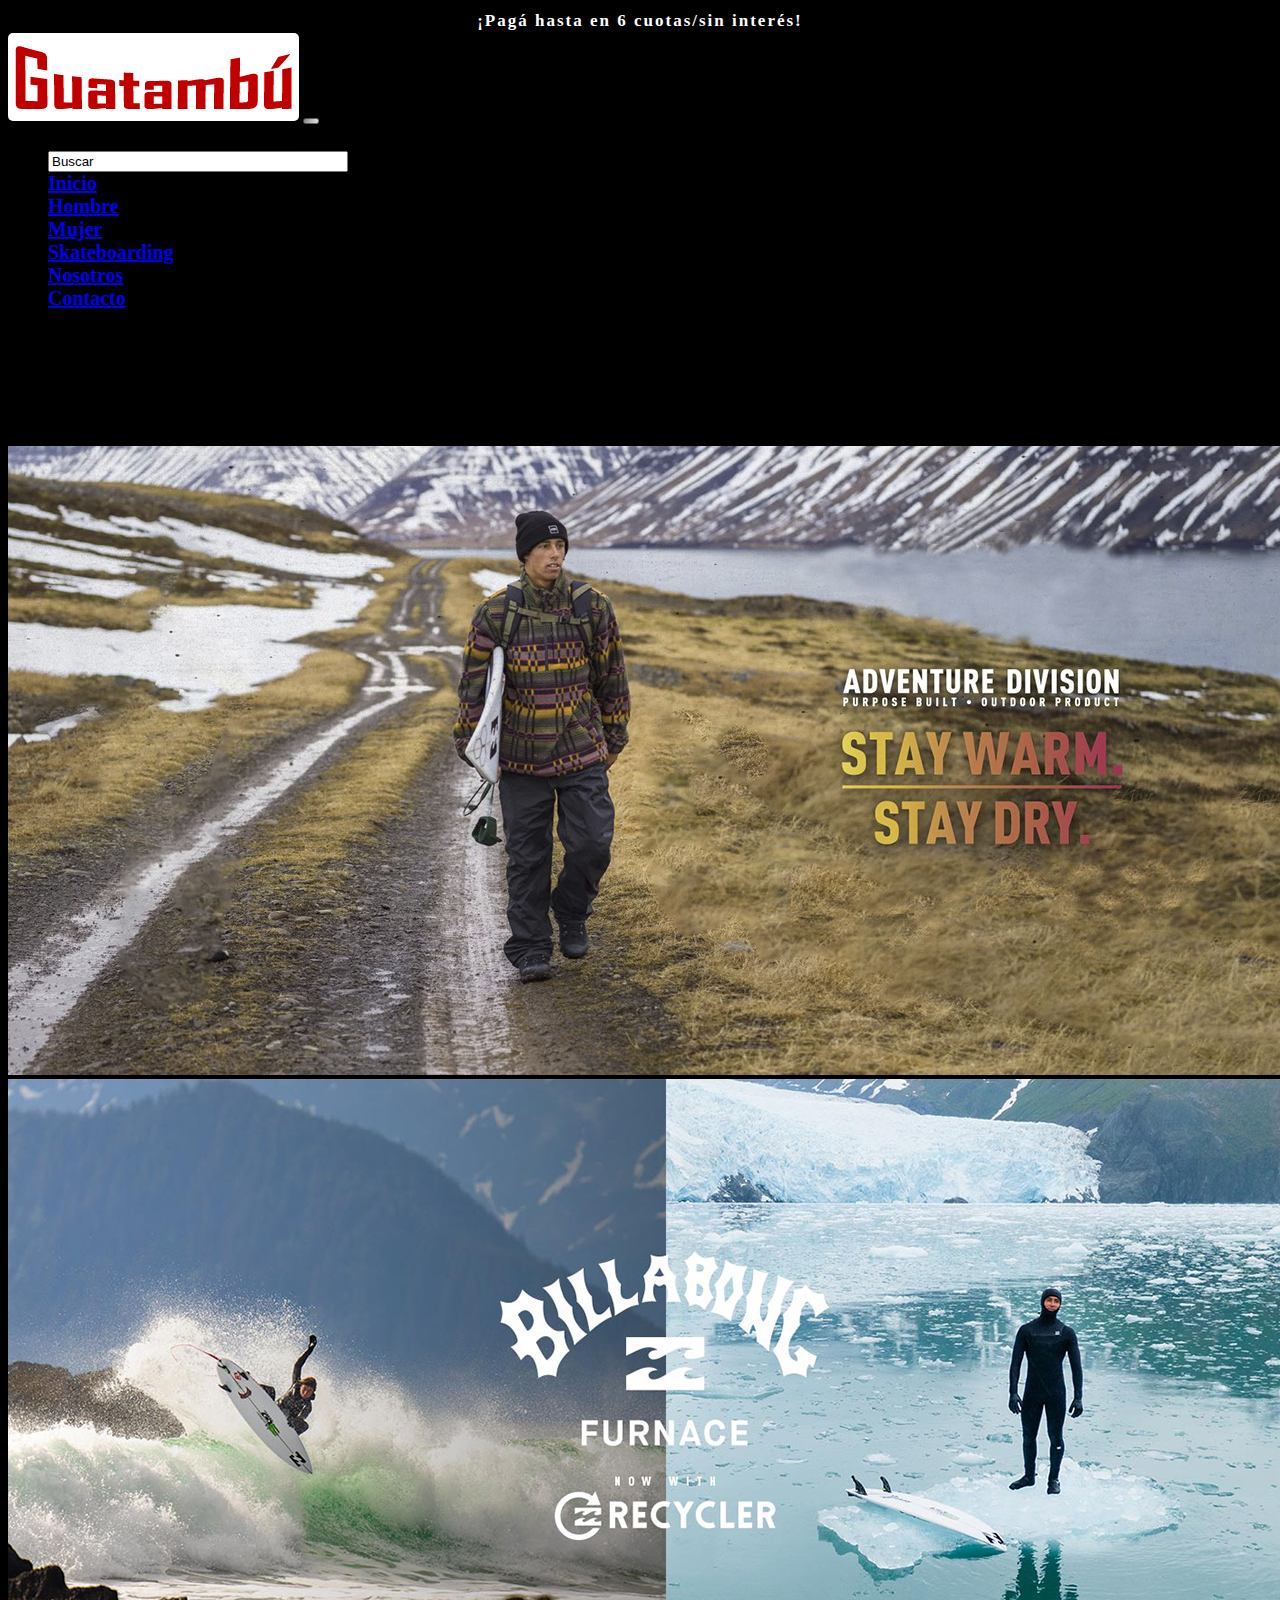
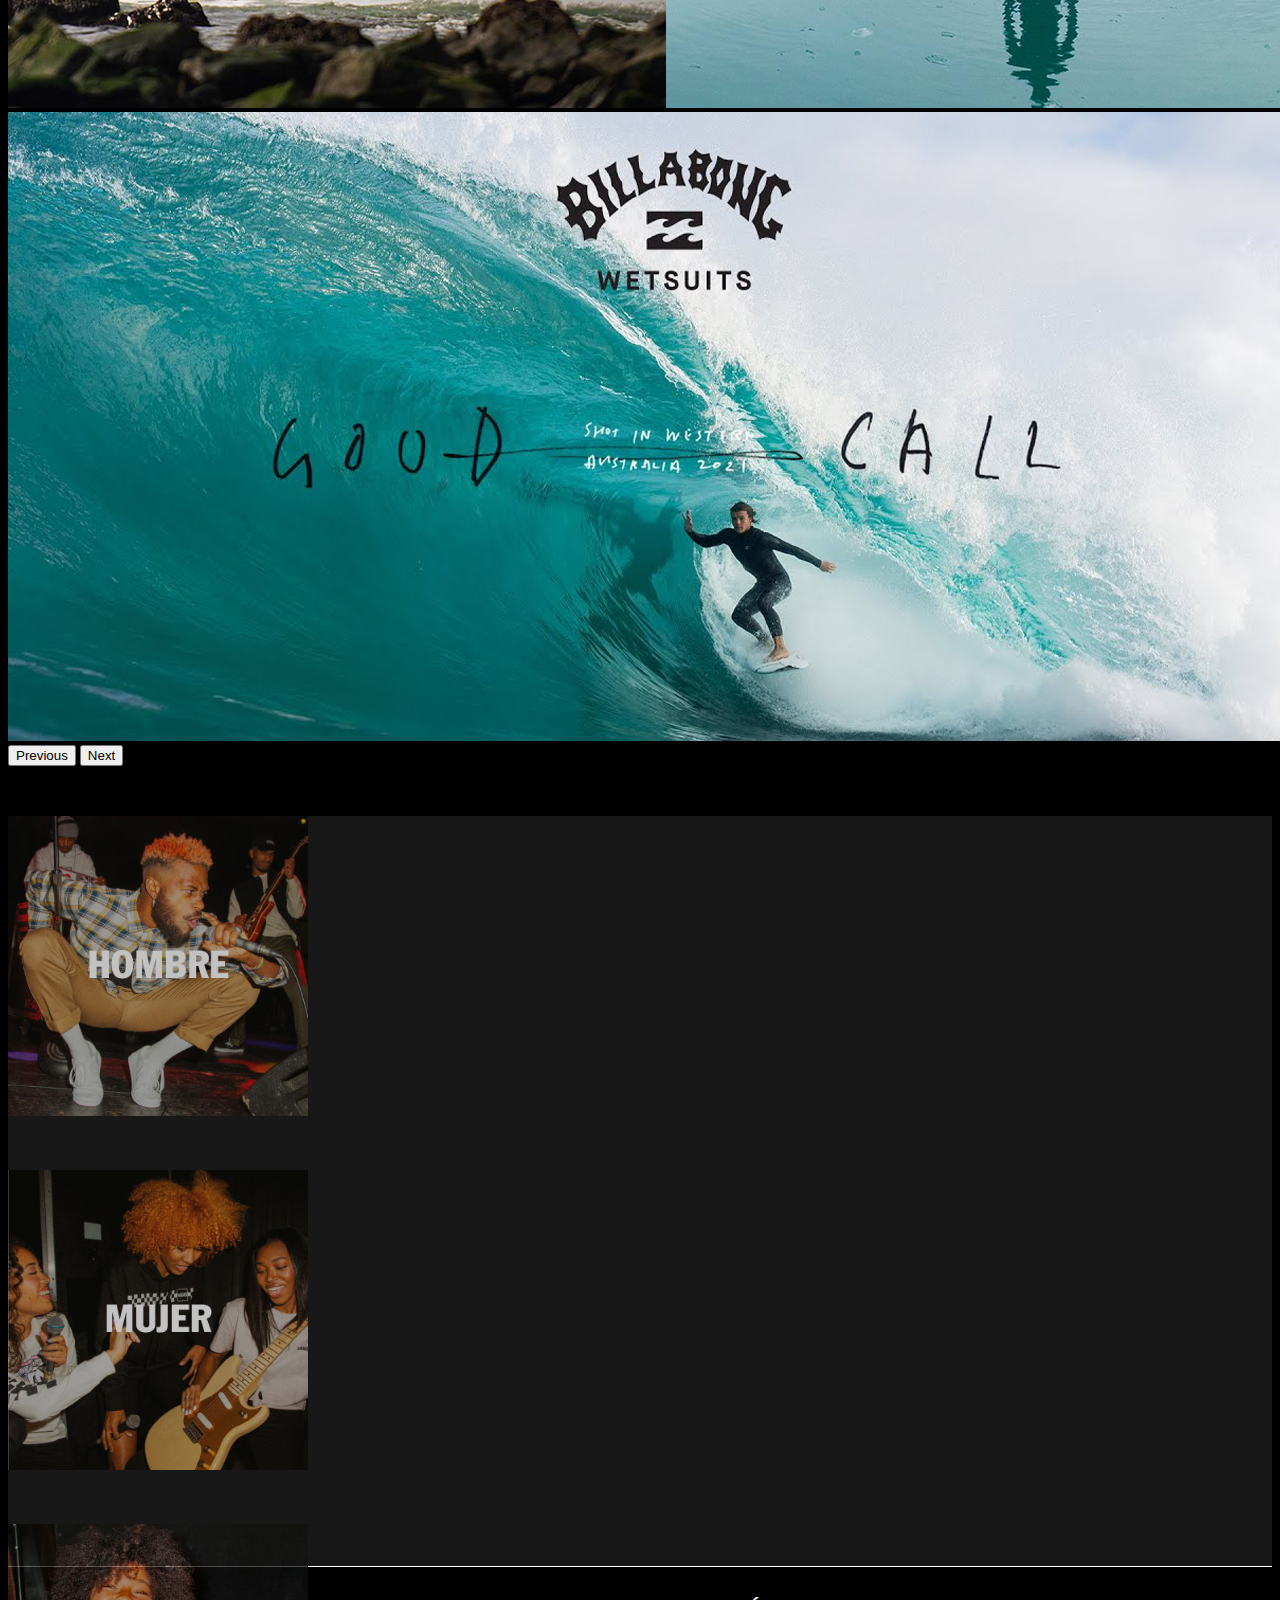
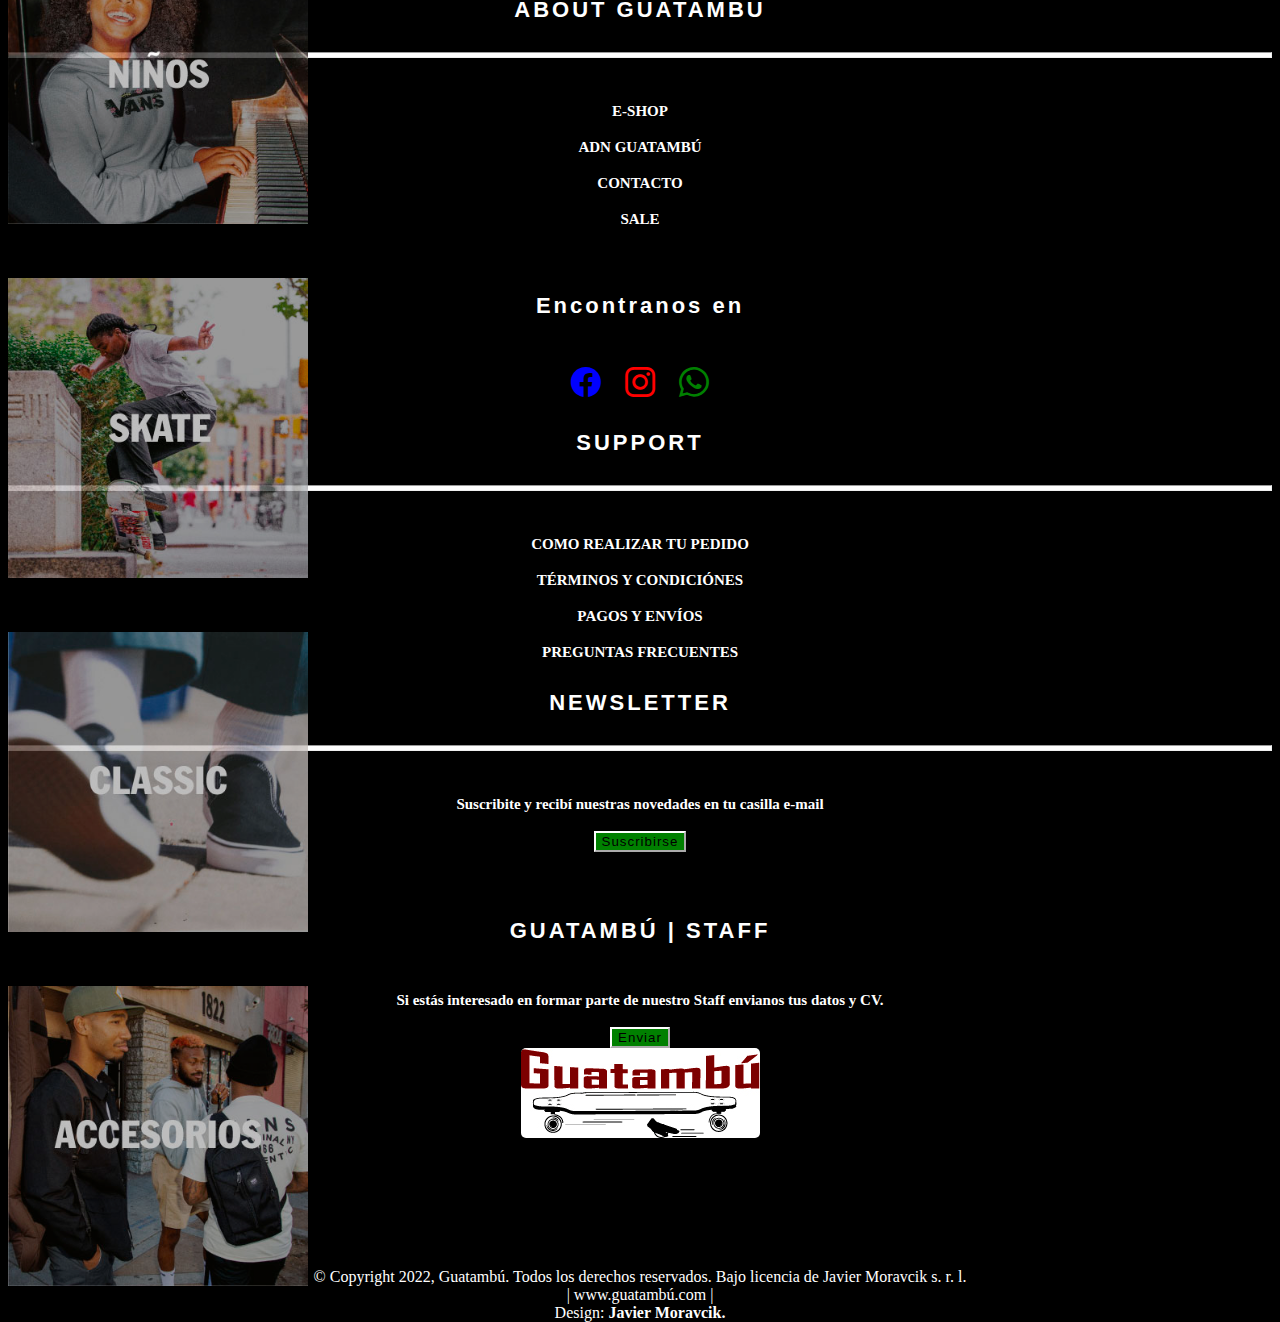
<file: index.html>
<!DOCTYPE html>
<html lang="en">
<head>
    <meta charset="UTF-8">
    <meta http-equiv="X-UA-Compatible" content="IE=edge">
    <meta name="viewport" content="width=device-width, initial-scale=1.0">
    <meta name="description" content="Guatambú es una empresa dedicada a la fabricación y comercialización de indumentaria con stylo Surf y Skateboarding, entre otros deportes de tablas">
    <meta name="keywords" content="ropa, indumentaria, comprar, surf, skate, calzado"> 
    <link href="https://cdn.jsdelivr.net/npm/bootstrap@5.2.0-beta1/dist/css/bootstrap.min.css" rel="stylesheet" integrity="sha384-0evHe/X+R7YkIZDRvuzKMRqM+OrBnVFBL6DOitfPri4tjfHxaWutUpFmBp4vmVor" crossorigin="anonymous">
    <link rel="stylesheet" href="https://cdn.jsdelivr.net/npm/bootstrap-icons@1.8.3/font/bootstrap-icons.css">
    <link rel="stylesheet" href="https://cdnjs.cloudflare.com/ajax/libs/animate.css/4.1.1/animate.min.css"/>
    <link rel="stylesheet" href="./css/estilos.css">
    <title>Guatambú Home - Indumentaria</title>
</head>
<body>
    <div class="fixed-top">
    <section id="cuotas">
        <h1 class="animate__animated animate__bounce" >¡Pagá hasta en 6 cuotas/sin interés!</h1>
    </section>
    <nav class="navbar navbar-expand-lg bg-light bordeNav">
        <div class="container-fluid">
          <a class="navbar-brand" href="index.html"><img src="./Imagenes/ultguata.jpg" alt="" class="logoNav"></a>
          <button class="navbar-toggler" type="button" data-bs-toggle="collapse" data-bs-target="#navbarNav" aria-controls="navbarNav" aria-expanded="false" aria-label="Toggle navigation">
            <span class="navbar-toggler-icon"></span>
          </button>
          <div class="collapse navbar-collapse justify-content-end menu" id="navbarNav">
            <ul class="navbar-nav nav">
                <li class="nav-item">
                    <input type="search" value="Buscar" class="buscador">
                  </li>
              <li class="nav-item">
                <a class="nav-link" href="index.html">Inicio</a>
              </li>
              <li class="nav-item">
                <a class="nav-link" href="hombrefinal3.html">Hombre</a>
                <ul class="subMenu">
                  <li><a href="#">Remeras</a></li>
                  <li><a href="#">Jeans</a></li>
                  <li><a href="#">Camperas</a></li>
                  <li><a href="#">Zapatillas</a></li>
                  <li><a href="#">Accesorios</a></li>
              </ul>
              </li>
              <li class="nav-item">
                <a class="nav-link" href="mujerfinal3.html">Mujer</a>
                <ul class="subMenu">
                  <li><a href="#">Remeras</a></li>
                  <li><a href="#">Jeans</a></li>
                  <li><a href="#">Camperas</a></li>
                  <li><a href="#">Zapatillas</a></li>
                  <li><a href="#">Accesorios</a></li>
              </ul>
              </li>
              <li class="nav-item">
                <a class="nav-link" href="skateboardingfinal3.html">Skateboarding</a>
                <ul class="subMenu">
                  <li><a href="#">Marcas</a></li>
                  <li><a href="#">Protecciones</a></li>
                  <li><a href="#">Repuestos Skates</a></li>
                  <li><a href="#">Team Skate</a></li>
              </ul>
              </li>
              <li class="nav-item">
                <a class="nav-link" href="nosotrosfinal3.html">Nosotros</a>
              </li>
              <li class="nav-item">
                <a class="nav-link" href="contactofinal3.html">Contacto</a>
                
              </li>
            </ul>
          </div>
        </div> 
      </nav>
      </div>
      <header>
        <!-- <img class="img-fluid" src="../Bootstrapcoderhouse/Imagenes/calco1.jpg" alt=""> -->

        <div id="carouselExampleInterval" class="carousel slide margenCarousel" data-bs-ride="carousel">
            <div class="carousel-inner">
              <div class="carousel-item active" data-bs-interval="10000">
                <img src="./Imagenes/calco2.jpg" class="d-block w-100 altura" alt="Imagen no compatible">
              </div>
              <div class="carousel-item" data-bs-interval="2000">
                <img src="./Imagenes/ultra-banner2.jpg" class="d-block w-100 altura" alt="Imagen no compatible">
              </div>
              <div class="carousel-item">
                <img src="./Imagenes/55.jpg" class="d-block w-100 altura" alt="Imagen no compatible">
              </div>
            </div>
            <button class="carousel-control-prev" type="button" data-bs-target="#carouselExampleInterval" data-bs-slide="prev">
              <span class="carousel-control-prev-icon" aria-hidden="true"></span>
              <span class="visually-hidden">Previous</span>
            </button>
            <button class="carousel-control-next" type="button" data-bs-target="#carouselExampleInterval" data-bs-slide="next">
              <span class="carousel-control-next-icon" aria-hidden="true"></span>
              <span class="visually-hidden">Next</span>
            </button>
          </div>
      </header>
      <section class="seleccion container-fluid">
        <div class="row justify-content-around margen">
        <div class="card" style="width: 18rem;">
            <a href="hombrefinal3.html" target="_blank"><img src="./Imagenes/7123880.jpg" class="card-img-top tamaño" alt="Imagen no compatible"></a>
            </div>
          <div class="card" style="width: 18rem;">
            <a href="mujerfinal3.html" target="_blank"><img src="./Imagenes/7123881.jpg" class="card-img-top tamaño" alt="Imagen no compatible"></a>
            </div>
            <div class="card" style="width: 18rem;">
                <a href="index.html" target="_blank"><img src="./Imagenes/7123882.jpg" class="card-img-top tamaño" alt="Imagen no compatible"></a>
             </div>
             </div>
             <div class="row justify-content-around margen">
             <div class="card" style="width: 18rem;">
                <a href="skateboardingfinal3.html" target="_blank"><img src="./Imagenes/7123883.jpg" class="card-img-top tamaño" alt="Imagen no compatible"></a>
             </div>
             <div class="card" style="width: 18rem;">
                <a href="index.html" target="_blank"><img src="./Imagenes/7123884.jpg" class="card-img-top tamaño" alt="Imagen no compatible"></a>
             </div>
             <div class="card" style="width: 18rem;">
                <a href="index.html" target="_blank"><img src="./Imagenes/7123885.jpg" class="card-img-top tamaño" alt="Imagen no compatible"></a>
             </div>
        </div>

      </section>

      <footer class="animate__animated animate__bounceIn">
        <div class="container-fluid divFooter">
           <div class="row divFooter">
             <div class="col-md-3 caja1 mt-5">
               <h4 class="tituloNav">ABOUT GUATAMBÚ</h4>
               <hr class="hrBarra">
                   <br>
                   <br>
                   <a href="#" class="refNav">E-SHOP</a>
                   <br>
                   <br>
                   <a href="#" class="refNav">ADN GUATAMBÚ</a>
                   <br>
                   <br>
                   <a href="contactofinal3.html"_blank" class="refNav">CONTACTO</a>
                   <br>
                   <br>
                   <a href="#" class="refNav">SALE</a>
                   <br>
                   <br>
                   <br>
                   <h4 class="tituloNav">Encontranos en</h4>
                   <br>
                   <a href="https://www.facebook.com/" target="_blank"><i class="bi bi-facebook"></i></a>
                   <a href="https://www.instagram.com/" target="_blank"><i class="bi bi-instagram"></i></a>
                   <a href="https://web.whatsapp.com/" target="_blank"><i class="bi bi-whatsapp"></i></a>
             </div>
             <div class="col-md-3 caja2 mt-5">
               <h4 class="tituloNav">SUPPORT</h4>
               <hr class="hrBarra">
                   <br>
                   <br>
                   <a href="#" class="refNav">COMO REALIZAR TU PEDIDO</a>
                   <br>
                   <br>
                   <a href="#" class="refNav">TÉRMINOS Y CONDICIÓNES</a>
                   <br>
                   <br>
                   <a href="#" class="refNav">PAGOS Y ENVÍOS</a>
                   <br>
                   <br>
                   <a href="#" class="refNav">PREGUNTAS FRECUENTES</a>
             </div>
             <div class="col-md-3 caja3 mt-5">
               <h4 class="tituloNav">NEWSLETTER</h4>
               <hr class="hrBarra">
               <br>
               <br>
               <a href="#" class="refNav">Suscribite y recibí nuestras novedades en tu casilla e-mail</a>
               <br>
               <br>
               <a href="contactofinal3.html" target="_blank"><button type="text" class="btn btn-primary">Suscribirse</button></a>
               <br>
               <br>
               <br>
               <h4 class="tituloNav dos">GUATAMBÚ | STAFF</h4>
               <br>   
               <a href="#" class="refNav dos">Si estás interesado en formar parte de nuestro Staff envianos tus datos y CV.</a>
               <br>
               <br>
               <button type="submit" class="btn btn-primary">Enviar</button>
             </div>
             <div class="col-md-3 caja4 mt-5">
               <a href="index.html" target="_blank"><img src="./Imagenes/guatasi.jpg" alt="" class="logoFooter"></a>
               <br>
               <br>
                   <br>
                   <p class="parrafoCopyright">© Copyright 2022, Guatambú. Todos los derechos reservados.
                       Bajo licencia de Javier Moravcik s. r. l. 
                       <br> | www.guatambú.com |
                       <br>
                       Design: <strong>Javier Moravcik.</strong>   
                   </p>
             </div>
           </div>
         </div>
       </footer>

    <script src="https://cdn.jsdelivr.net/npm/bootstrap@5.2.0-beta1/dist/js/bootstrap.bundle.min.js" integrity="sha384-pprn3073KE6tl6bjs2QrFaJGz5/SUsLqktiwsUTF55Jfv3qYSDhgCecCxMW52nD2" crossorigin="anonymous">        
    </script>
</body>
</html>
</file>
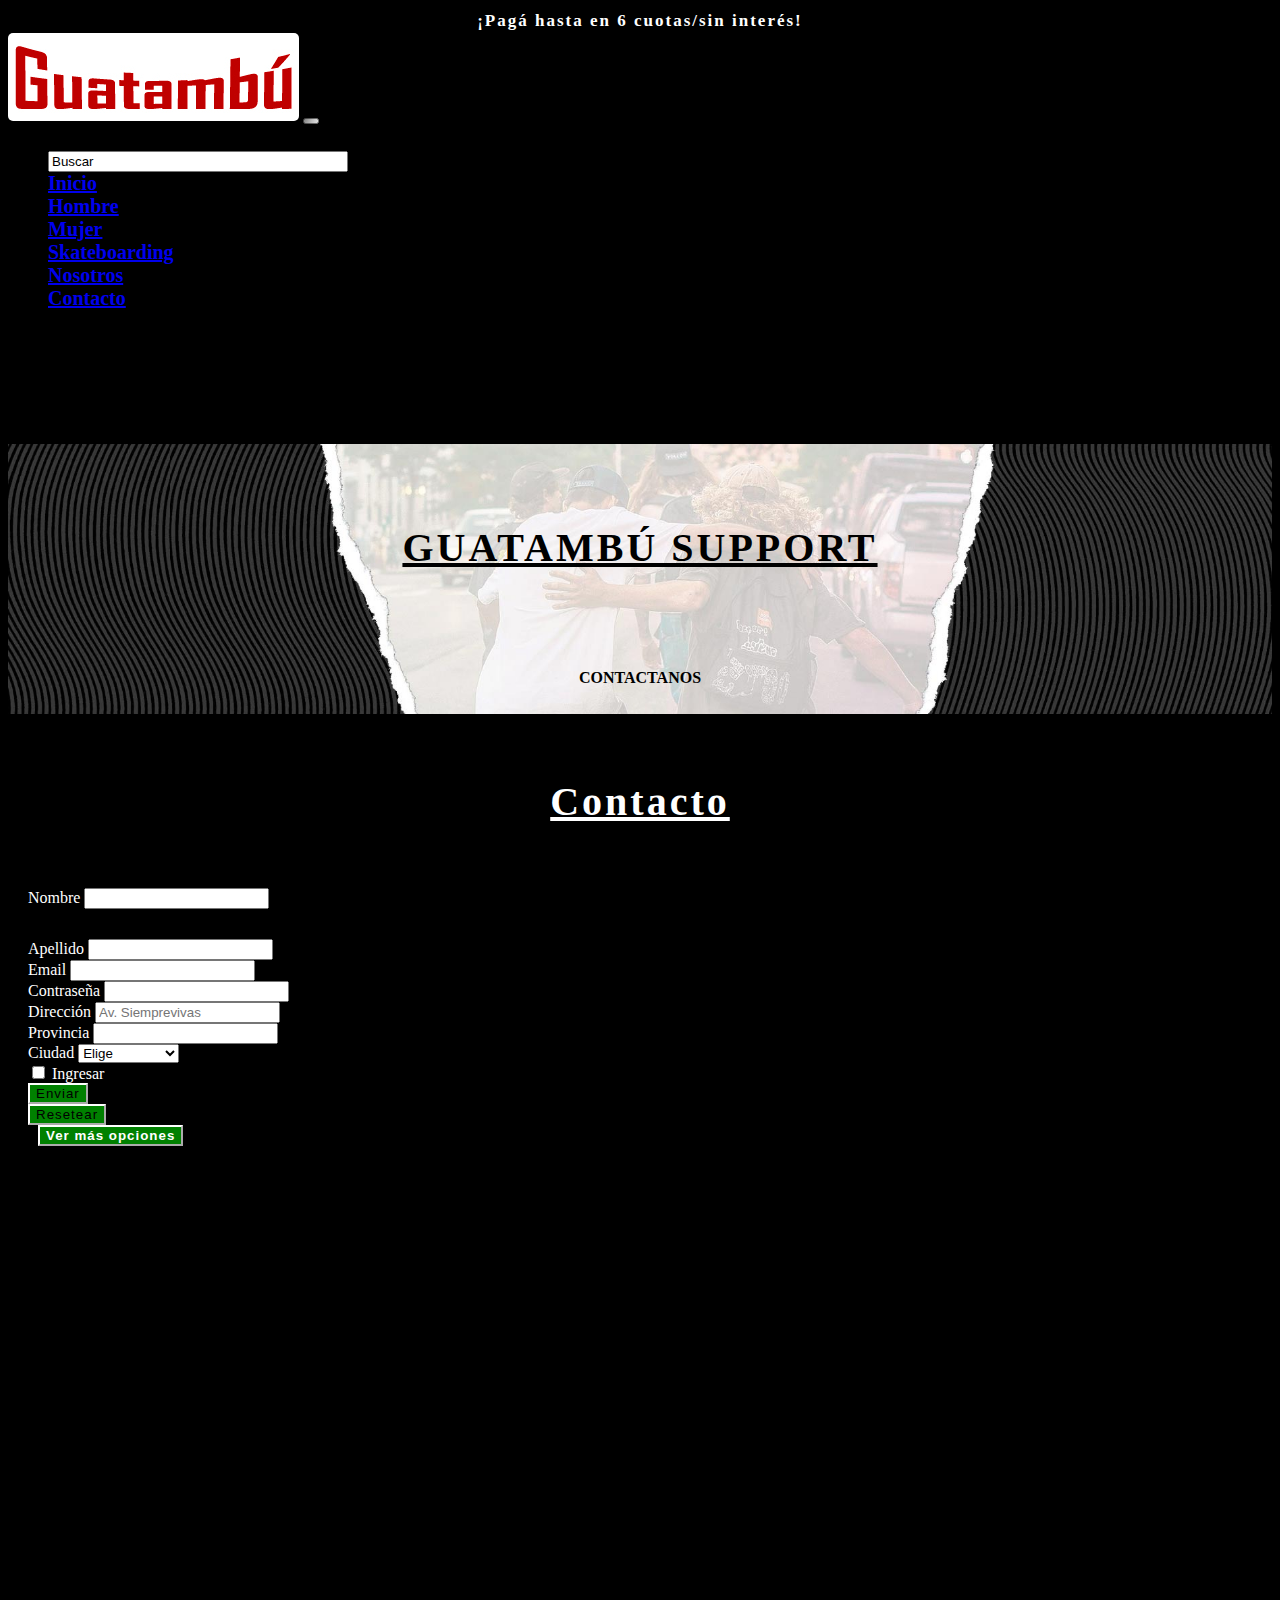
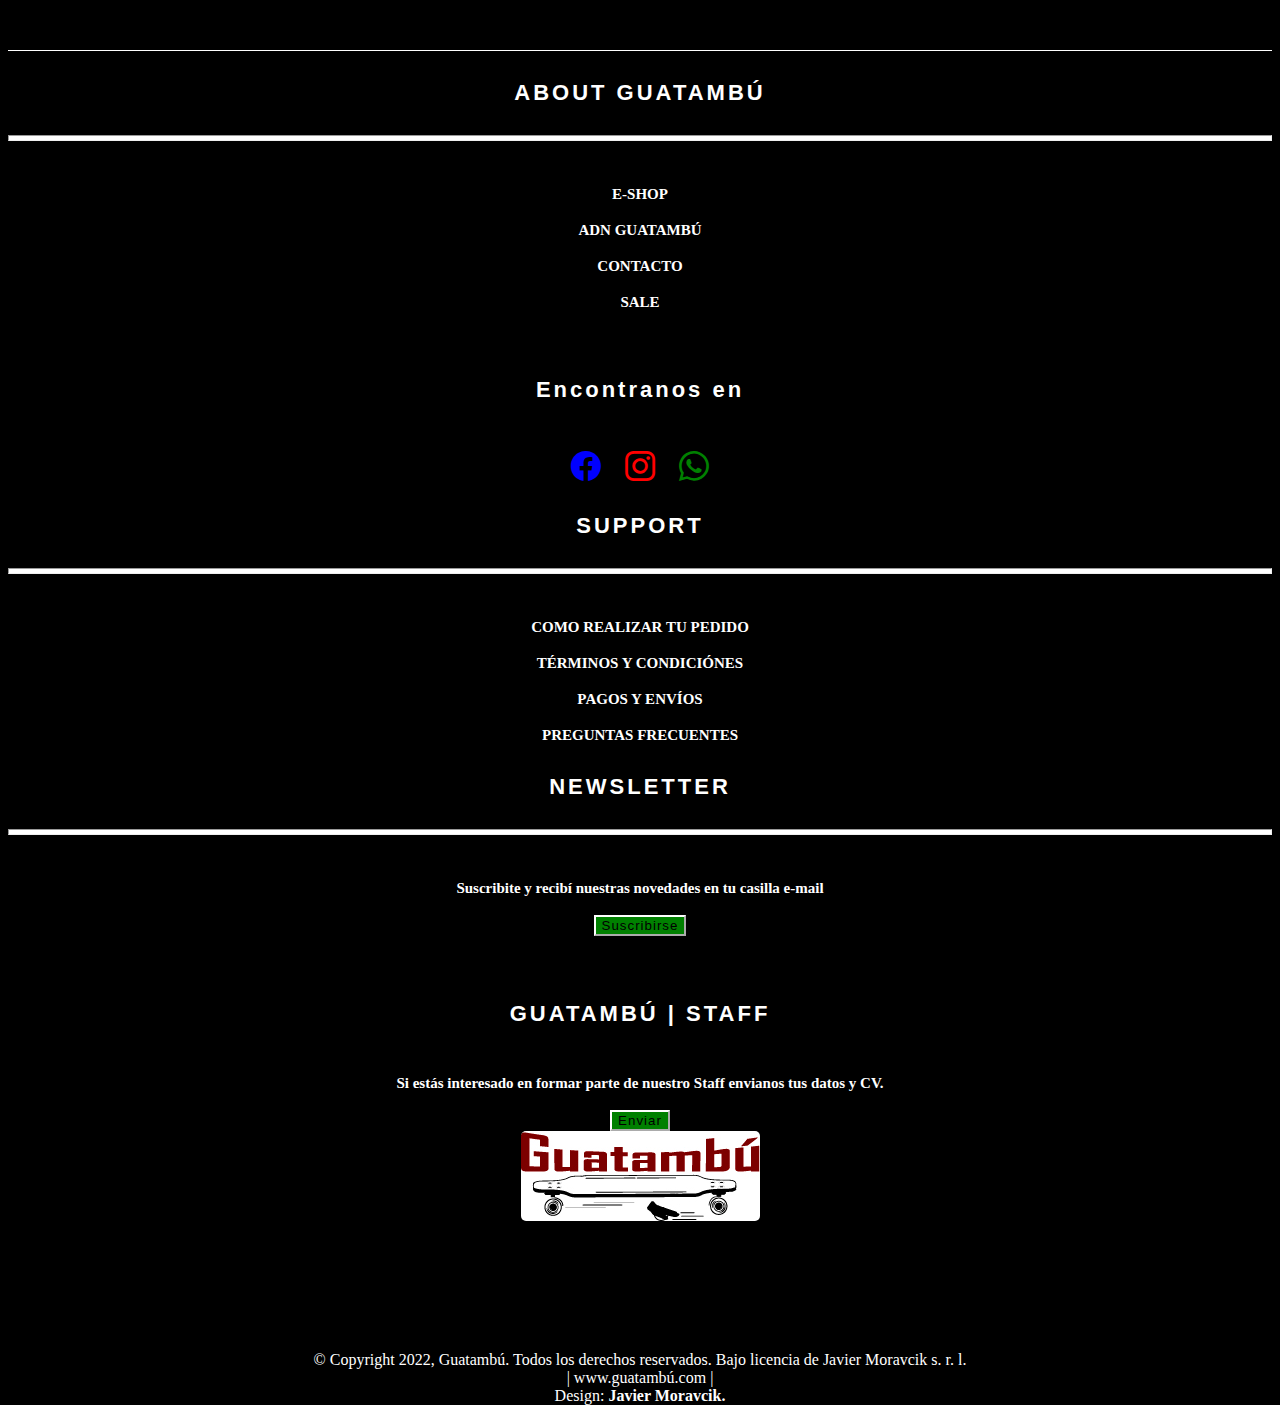
<file: contactofinal3.html>
<!DOCTYPE html>
<html lang="en">
<head>
    <meta charset="UTF-8">
    <meta http-equiv="X-UA-Compatible" content="IE=edge">
    <meta name="viewport" content="width=device-width, initial-scale=1.0">
    <meta name="description" content="Contacte con Guatambú ante cualquier tipo de consulta, estamos pendientes de poder ayudar">
    <meta name="keywords" content="indumentaria, contacto, surf, skate, calzado, formulario"> 
    <link href="https://cdn.jsdelivr.net/npm/bootstrap@5.2.0-beta1/dist/css/bootstrap.min.css" rel="stylesheet" integrity="sha384-0evHe/X+R7YkIZDRvuzKMRqM+OrBnVFBL6DOitfPri4tjfHxaWutUpFmBp4vmVor" crossorigin="anonymous">
    <link rel="stylesheet" href="https://cdnjs.cloudflare.com/ajax/libs/animate.css/4.1.1/animate.min.css"/>
    <link rel="stylesheet" href="https://cdn.jsdelivr.net/npm/bootstrap-icons@1.8.3/font/bootstrap-icons.css">
    <link rel="stylesheet" href="./css/estilos.css">
    <title>Guatambú - Contacto</title>
</head>
<body>
  <div class="fixed-top">
    <section id="cuotas">
        <h1 class="animate__animated animate__bounce">¡Pagá hasta en 6 cuotas/sin interés!</h1>
    </section>
    <nav class="navbar navbar-expand-lg bg-light bordeNav">
        <div class="container-fluid">
          <a class="navbar-brand" href="index.html"><img src="./Imagenes/ultguata.jpg" alt="" class="logoNav"></a>
          <button class="navbar-toggler" type="button" data-bs-toggle="collapse" data-bs-target="#navbarNav" aria-controls="navbarNav" aria-expanded="false" aria-label="Toggle navigation">
            <span class="navbar-toggler-icon"></span>
          </button>
          <div class="collapse navbar-collapse justify-content-end menu" id="navbarNav">
            <ul class="navbar-nav nav">
                <li class="nav-item">
                    <input type="search" value="Buscar" class="buscador">
                  </li>
              <li class="nav-item">
                <a class="nav-link" href="index.html">Inicio</a>
              </li>
              <li class="nav-item">
                <a class="nav-link" href="hombrefinal3.html">Hombre</a>
                <ul class="subMenu">
                  <li><a href="#">Remeras</a></li>
                  <li><a href="#">Jeans</a></li>
                  <li><a href="#">Camperas</a></li>
                  <li><a href="#">Zapatillas</a></li>
                  <li><a href="#">Accesorios</a></li>
              </ul>
              </li>
              <li class="nav-item">
                <a class="nav-link" href="mujerfinal3.html">Mujer</a>
                <ul class="subMenu">
                  <li><a href="#">Remeras</a></li>
                  <li><a href="#">Jeans</a></li>
                  <li><a href="#">Camperas</a></li>
                  <li><a href="#">Zapatillas</a></li>
                  <li><a href="#">Accesorios</a></li>
              </ul>
              </li>
              <li class="nav-item">
                <a class="nav-link" href="skateboardingfinal3.html">Skateboarding</a>
                <ul class="subMenu">
                  <li><a href="#">Marcas</a></li>
                  <li><a href="#">Protecciones</a></li>
                  <li><a href="#">Repuestos Skates</a></li>
                  <li><a href="#">Team Skate</a></li>
              </ul>
              </li>
              <li class="nav-item">
                <a class="nav-link" href="nosotrosfinal3.html">Nosotros</a>
              </li>
              <li class="nav-item">
                <a class="nav-link" href="contactofinal3.html">Contacto</a>
              </li>
            </ul>
          </div>
        </div> 
      </nav>
      </div>
      <header> 
        <div class="datosContacto2">
         <div class="datosContacto"> 
    <section class="bannerContacto">
             <div class="textoBannerContacto">
                 <h2 class="tituloBannerContacto animate__animated animate__bounce">GUATAMBÚ SUPPORT</h2>
                 <br>
                 <p class="textoContacto">CONTACTANOS</p>
             </div>      
      </section>
      </div>
    </div>
      <section class="container-fluid formulario">
        <h2>Contacto</h2>
        <div class="row borde">
            <article class="col-md-6">
        <form class="row g-3 flex">
            <div class="col-md-6 formu">
                <label for="nombre" class="form-label">Nombre</label>
                <input type="text" class="form-control required">
              </div>
              <div class="col-md-6  formu">
                <label for="apellido" class="form-label">Apellido</label>
                <input type="text" class="form-control required">
              </div>
            <div class="col-md-6">
              <label for="inputEmail4" class="form-label">Email</label>
              <input type="email" class="form-control" id="inputEmail4">
            </div>
            <div class="col-md-6">
              <label for="inputPassword4" class="form-label">Contraseña</label>
              <input type="password" class="form-control" id="inputPassword4">
            </div>
            <div class="col-12">
              <label for="inputAddress" class="form-label">Dirección</label>
              <input type="text" class="form-control" id="inputAddress" placeholder="Av. Siemprevivas">
            </div>
            <div class="col-md-6">
              <label for="inputCity" class="form-label">Provincia</label>
              <input type="text" class="form-control" id="inputCity">
            </div>
            <div class="col-md-6">
              <label for="inputState" class="form-label">Ciudad</label>
              <select id="inputState" class="form-select">
                <option selected>Elige</option>
                <option>Cordoba</option>
                <option>Mar del Plata</option>
                <option>Mendoza</option>
                <option>Bariloche</option>
              </select>
            </div>
            <div class="col-12">
              <div class="form-check">
                <input class="form-check-input" type="checkbox" id="gridCheck">
                <label class="form-check-label" for="gridCheck">
                  Ingresar
                </label>
              </div>
            </div>
            <div class="col-2">
              <button type="submit" class="btn btn-primary submit">Enviar</button>
            </div>
            <div class="col-2">
                <button type="reset" class="btn btn-primary reset">Resetear</button>
              </div>
              <div class="col-4">
                <button type="button" class="btn button1">Ver más opciones</button>
              </div>
          </form>
          </article>
      <article class="col-md-6">
        <div class="mapa">
        <iframe src="https://www.google.com/maps/embed?pb=!1m18!1m12!1m3!1d210100.07978932437!2d-58.68902845936124!3d-34.634146762073364!2m3!1f0!2f0!3f0!3m2!1i1024!2i768!4f13.1!3m3!1m2!1s0x95bccac630121623%3A0x53386f2ac88991a9!2sTeatro%20Col%C3%B3n!5e0!3m2!1ses!2sar!4v1656970768311!5m2!1ses!2sar"
        width="100%"
        height="450"
        style="border: 0"
        allowfullscreen=""
        loading="lazy"
        referrerpolicy="no-referrer-when-downgrade">
    </iframe>
</article>
        </div>
        <footer class="animate__animated animate__bounceIn">
          <div class="container-fluid divFooter">
             <div class="row divFooter">
               <div class="col-md-3 caja1 mt-5">
                 <h4 class="tituloNav">ABOUT GUATAMBÚ</h4>
                 <hr class="hrBarra">
                     <br>
                     <br>
                     <a href="#" class="refNav">E-SHOP</a>
                     <br>
                     <br>
                     <a href="#" class="refNav">ADN GUATAMBÚ</a>
                     <br>
                     <br>
                     <a href="contactofinal3.html" target="_blank" class="refNav">CONTACTO</a>
                     <br>
                     <br>
                     <a href="#" class="refNav">SALE</a>
                     <br>
                     <br>
                     <br>
                     <h4 class="tituloNav">Encontranos en</h4>
                     <br>
                     <a href="https://www.facebook.com/" target="_blank"><i class="bi bi-facebook"></i></a>
                     <a href="https://www.instagram.com/" target="_blank"><i class="bi bi-instagram"></i></a>
                     <a href="https://web.whatsapp.com/" target="_blank"><i class="bi bi-whatsapp"></i></a>
               </div>
               <div class="col-md-3 caja2 mt-5">
                 <h4 class="tituloNav">SUPPORT</h4>
                 <hr class="hrBarra">
                     <br>
                     <br>
                     <a href="#" class="refNav">COMO REALIZAR TU PEDIDO</a>
                     <br>
                     <br>
                     <a href="#" class="refNav">TÉRMINOS Y CONDICIÓNES</a>
                     <br>
                     <br>
                     <a href="#" class="refNav">PAGOS Y ENVÍOS</a>
                     <br>
                     <br>
                     <a href="#" class="refNav">PREGUNTAS FRECUENTES</a>
               </div>
               <div class="col-md-3 caja3 mt-5">
                 <h4 class="tituloNav">NEWSLETTER</h4>
                 <hr class="hrBarra">
                 <br>
                 <br>
                 <a href="#" class="refNav">Suscribite y recibí nuestras novedades en tu casilla e-mail</a>
                 <br>
                 <br>
                 <a href="contactofinal3.html" target="_blank"><button type="text" class="btn btn-primary">Suscribirse</button></a>
                 <br>
                 <br>
                 <br>
                 <h4 class="tituloNav dos">GUATAMBÚ | STAFF</h4>
                 <br>   
                 <a href="#" class="refNav dos">Si estás interesado en formar parte de nuestro Staff envianos tus datos y CV.</a>
                 <br>
                 <br>
                 <button type="submit" class="btn btn-primary">Enviar</button>
               </div>
               <div class="col-md-3 caja4 mt-5">
                 <a href="index.html" target="_blank"><img src="./Imagenes/guatasi.jpg" alt="" class="logoFooter"></a>
                 <br>
                 <br>
                     <br>
                     <p class="parrafoCopyright">© Copyright 2022, Guatambú. Todos los derechos reservados.
                         Bajo licencia de Javier Moravcik s. r. l. 
                         <br> | www.guatambú.com |
                         <br>
                         Design: <strong>Javier Moravcik.</strong>   
                     </p>
               </div>
             </div>
           </div>
         </footer>
      
    </div>
    <script src="https://cdn.jsdelivr.net/npm/bootstrap@5.2.0-beta1/dist/js/bootstrap.bundle.min.js" integrity="sha384-pprn3073KE6tl6bjs2QrFaJGz5/SUsLqktiwsUTF55Jfv3qYSDhgCecCxMW52nD2" crossorigin="anonymous">        
    </script>
</body>
</html>
</file>
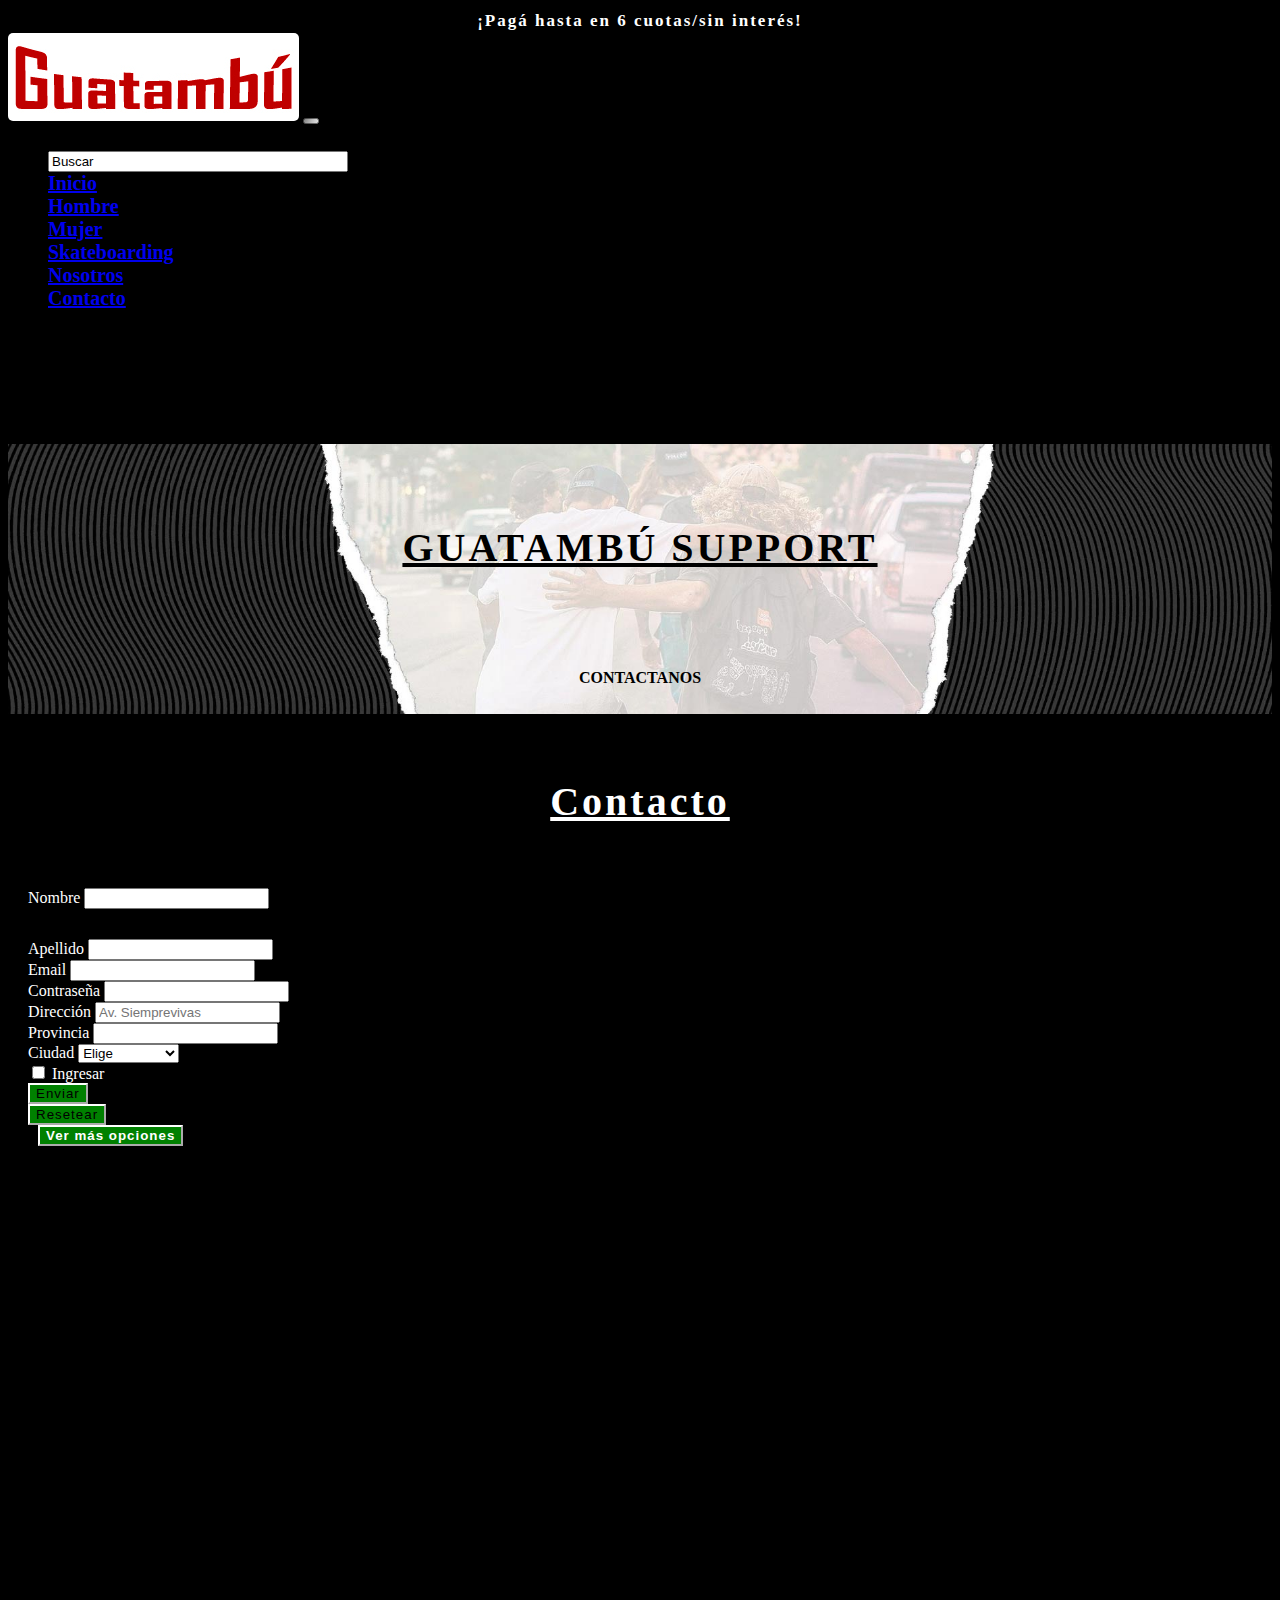
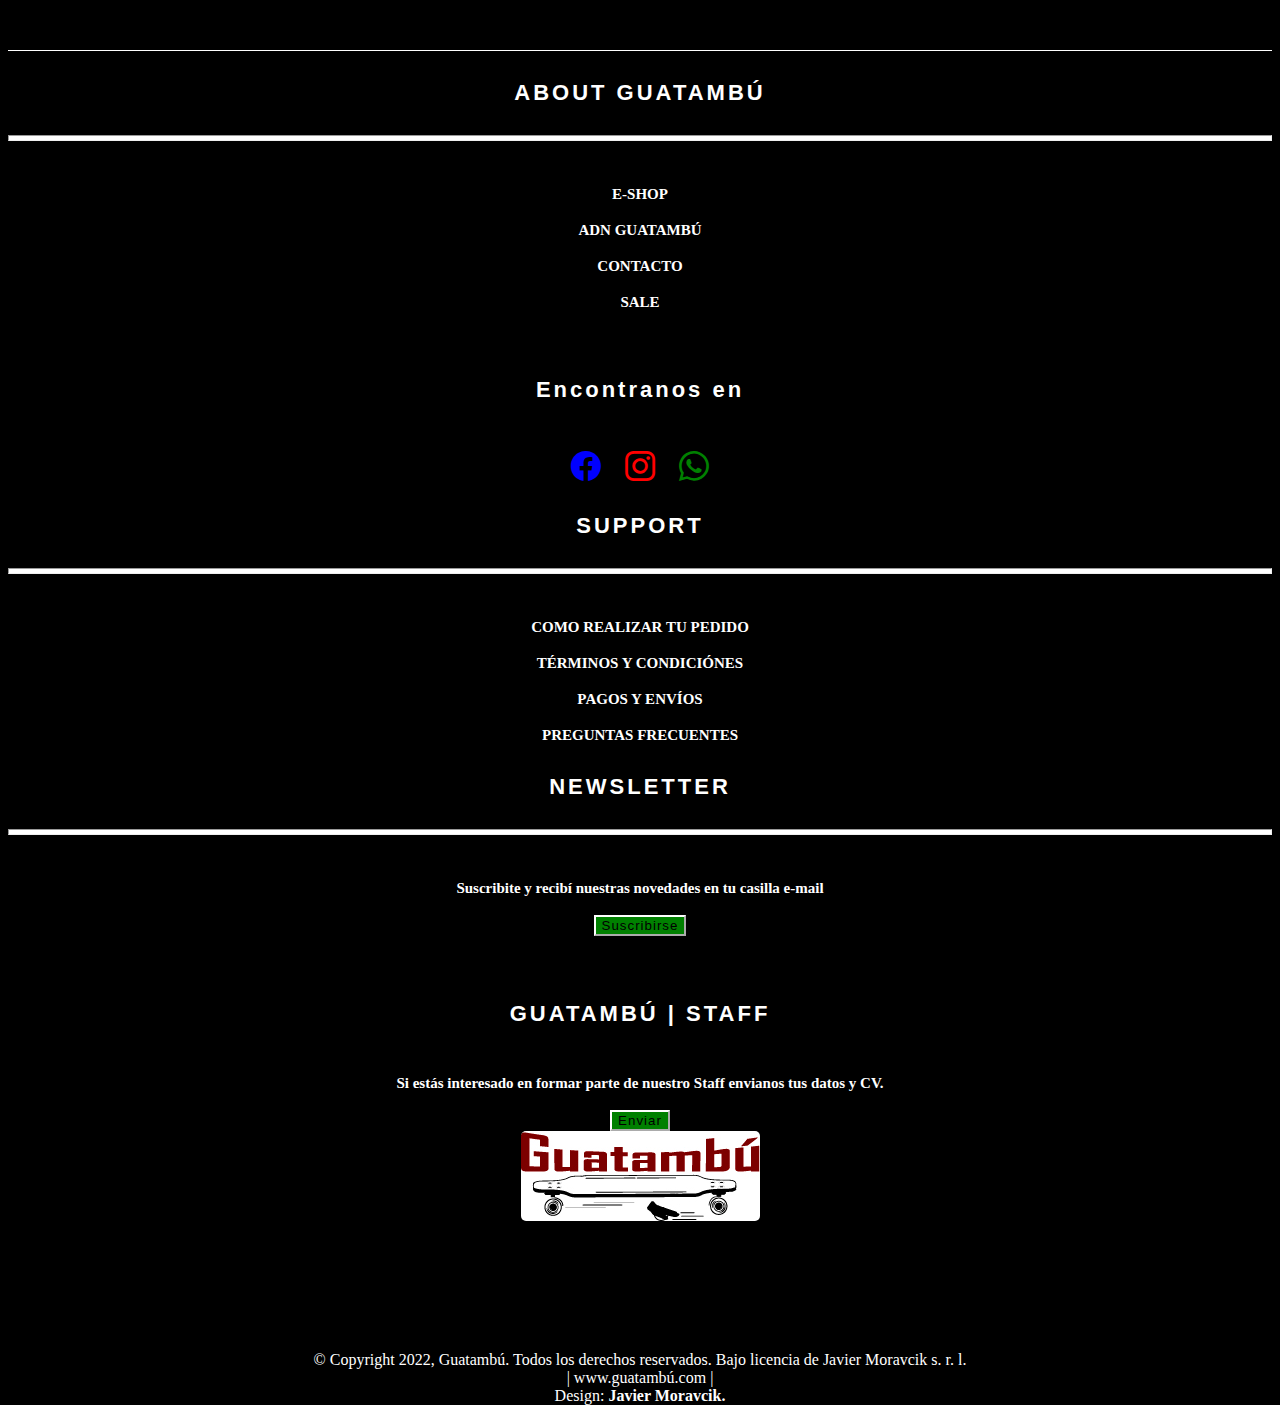
<file: contactosass.html>
<!DOCTYPE html>
<html lang="en">
<head>
    <meta charset="UTF-8">
    <meta http-equiv="X-UA-Compatible" content="IE=edge">
    <meta name="viewport" content="width=device-width, initial-scale=1.0">
    <meta name="description" content="Contacte con Guatambú ante cualquier tipo de consulta, estamos pendientes de poder ayudar">
    <meta name="keywords" content="indumentaria, contacto, surf, skate, calzado, formulario"> 
    <link href="https://cdn.jsdelivr.net/npm/bootstrap@5.2.0-beta1/dist/css/bootstrap.min.css" rel="stylesheet" integrity="sha384-0evHe/X+R7YkIZDRvuzKMRqM+OrBnVFBL6DOitfPri4tjfHxaWutUpFmBp4vmVor" crossorigin="anonymous">
    <link rel="stylesheet" href="https://cdnjs.cloudflare.com/ajax/libs/animate.css/4.1.1/animate.min.css"/>
    <link rel="stylesheet" href="https://cdn.jsdelivr.net/npm/bootstrap-icons@1.8.3/font/bootstrap-icons.css">
    <link rel="stylesheet" href="./css/estilos.css">
    <title>Guatambú - Contacto</title>
</head>
<body>
  <div class="fixed-top">
    <section id="cuotas">
        <h1 class="animate__animated animate__bounce">¡Pagá hasta en 6 cuotas/sin interés!</h1>
    </section>
    <nav class="navbar navbar-expand-lg bg-light bordeNav">
        <div class="container-fluid">
          <a class="navbar-brand" href="index.html"><img src="./Imagenes/ultguata.jpg" alt="" class="logoNav"></a>
          <button class="navbar-toggler" type="button" data-bs-toggle="collapse" data-bs-target="#navbarNav" aria-controls="navbarNav" aria-expanded="false" aria-label="Toggle navigation">
            <span class="navbar-toggler-icon"></span>
          </button>
          <div class="collapse navbar-collapse justify-content-end menu" id="navbarNav">
            <ul class="navbar-nav nav">
                <li class="nav-item">
                    <input type="search" value="Buscar" class="buscador">
                  </li>
              <li class="nav-item">
                <a class="nav-link" href="index.html">Inicio</a>
              </li>
              <li class="nav-item">
                <a class="nav-link" href="hombresass.html">Hombre</a>
                <ul class="subMenu">
                  <li><a href="#">Remeras</a></li>
                  <li><a href="#">Jeans</a></li>
                  <li><a href="#">Camperas</a></li>
                  <li><a href="#">Zapatillas</a></li>
                  <li><a href="#">Accesorios</a></li>
              </ul>
              </li>
              <li class="nav-item">
                <a class="nav-link" href="mujersass.html">Mujer</a>
                <ul class="subMenu">
                  <li><a href="#">Remeras</a></li>
                  <li><a href="#">Jeans</a></li>
                  <li><a href="#">Camperas</a></li>
                  <li><a href="#">Zapatillas</a></li>
                  <li><a href="#">Accesorios</a></li>
              </ul>
              </li>
              <li class="nav-item">
                <a class="nav-link" href="skateboardingsass.html">Skateboarding</a>
                <ul class="subMenu">
                  <li><a href="#">Marcas</a></li>
                  <li><a href="#">Protecciones</a></li>
                  <li><a href="#">Repuestos Skates</a></li>
                  <li><a href="#">Team Skate</a></li>
              </ul>
              </li>
              <li class="nav-item">
                <a class="nav-link" href="nosotrossass.html">Nosotros</a>
              </li>
              <li class="nav-item">
                <a class="nav-link" href="contactosass.html">Contacto</a>
              </li>
            </ul>
          </div>
        </div> 
      </nav>
      </div>
      <header> 
        <div class="datosContacto2">
         <div class="datosContacto"> 
    <section class="bannerContacto">
             <div class="textoBannerContacto">
                 <h2 class="tituloBannerContacto animate__animated animate__bounce">GUATAMBÚ SUPPORT</h2>
                 <br>
                 <p class="textoContacto">CONTACTANOS</p>
             </div>      
      </section>
      </div>
    </div>
      <section class="container-fluid formulario">
        <h2>Contacto</h2>
        <div class="row borde">
            <article class="col-md-6">
        <form class="row g-3 flex">
            <div class="col-md-6 formu">
                <label for="nombre" class="form-label">Nombre</label>
                <input type="text" class="form-control required">
              </div>
              <div class="col-md-6  formu">
                <label for="apellido" class="form-label">Apellido</label>
                <input type="text" class="form-control required">
              </div>
            <div class="col-md-6">
              <label for="inputEmail4" class="form-label">Email</label>
              <input type="email" class="form-control" id="inputEmail4">
            </div>
            <div class="col-md-6">
              <label for="inputPassword4" class="form-label">Contraseña</label>
              <input type="password" class="form-control" id="inputPassword4">
            </div>
            <div class="col-12">
              <label for="inputAddress" class="form-label">Dirección</label>
              <input type="text" class="form-control" id="inputAddress" placeholder="Av. Siemprevivas">
            </div>
            <div class="col-md-6">
              <label for="inputCity" class="form-label">Provincia</label>
              <input type="text" class="form-control" id="inputCity">
            </div>
            <div class="col-md-6">
              <label for="inputState" class="form-label">Ciudad</label>
              <select id="inputState" class="form-select">
                <option selected>Elige</option>
                <option>Cordoba</option>
                <option>Mar del Plata</option>
                <option>Mendoza</option>
                <option>Bariloche</option>
              </select>
            </div>
            <div class="col-12">
              <div class="form-check">
                <input class="form-check-input" type="checkbox" id="gridCheck">
                <label class="form-check-label" for="gridCheck">
                  Ingresar
                </label>
              </div>
            </div>
            <div class="col-2">
              <button type="submit" class="btn btn-primary submit">Enviar</button>
            </div>
            <div class="col-2">
                <button type="reset" class="btn btn-primary reset">Resetear</button>
              </div>
              <div class="col-4">
                <button type="button" class="btn button1">Ver más opciones</button>
              </div>
          </form>
          </article>
      <article class="col-md-6">
        <div class="mapa">
        <iframe src="https://www.google.com/maps/embed?pb=!1m18!1m12!1m3!1d210100.07978932437!2d-58.68902845936124!3d-34.634146762073364!2m3!1f0!2f0!3f0!3m2!1i1024!2i768!4f13.1!3m3!1m2!1s0x95bccac630121623%3A0x53386f2ac88991a9!2sTeatro%20Col%C3%B3n!5e0!3m2!1ses!2sar!4v1656970768311!5m2!1ses!2sar"
        width="100%"
        height="450"
        style="border: 0"
        allowfullscreen=""
        loading="lazy"
        referrerpolicy="no-referrer-when-downgrade">
    </iframe>
</article>
        </div>
        <footer class="animate__animated animate__bounceIn">
          <div class="container-fluid divFooter">
             <div class="row divFooter">
               <div class="col-md-3 caja1 mt-5">
                 <h4 class="tituloNav">ABOUT GUATAMBÚ</h4>
                 <hr class="hrBarra">
                     <br>
                     <br>
                     <a href="#" class="refNav">E-SHOP</a>
                     <br>
                     <br>
                     <a href="#" class="refNav">ADN GUATAMBÚ</a>
                     <br>
                     <br>
                     <a href="contactosass.html" target="_blank" class="refNav">CONTACTO</a>
                     <br>
                     <br>
                     <a href="#" class="refNav">SALE</a>
                     <br>
                     <br>
                     <br>
                     <h4 class="tituloNav">Encontranos en</h4>
                     <br>
                     <a href="https://www.facebook.com/" target="_blank"><i class="bi bi-facebook"></i></a>
                     <a href="https://www.instagram.com/" target="_blank"><i class="bi bi-instagram"></i></a>
                     <a href="https://web.whatsapp.com/" target="_blank"><i class="bi bi-whatsapp"></i></a>
               </div>
               <div class="col-md-3 caja2 mt-5">
                 <h4 class="tituloNav">SUPPORT</h4>
                 <hr class="hrBarra">
                     <br>
                     <br>
                     <a href="#" class="refNav">COMO REALIZAR TU PEDIDO</a>
                     <br>
                     <br>
                     <a href="#" class="refNav">TÉRMINOS Y CONDICIÓNES</a>
                     <br>
                     <br>
                     <a href="#" class="refNav">PAGOS Y ENVÍOS</a>
                     <br>
                     <br>
                     <a href="#" class="refNav">PREGUNTAS FRECUENTES</a>
               </div>
               <div class="col-md-3 caja3 mt-5">
                 <h4 class="tituloNav">NEWSLETTER</h4>
                 <hr class="hrBarra">
                 <br>
                 <br>
                 <a href="#" class="refNav">Suscribite y recibí nuestras novedades en tu casilla e-mail</a>
                 <br>
                 <br>
                 <a href="contactosass.html" target="_blank"><button type="text" class="btn btn-primary">Suscribirse</button></a>
                 <br>
                 <br>
                 <br>
                 <h4 class="tituloNav dos">GUATAMBÚ | STAFF</h4>
                 <br>   
                 <a href="#" class="refNav dos">Si estás interesado en formar parte de nuestro Staff envianos tus datos y CV.</a>
                 <br>
                 <br>
                 <button type="submit" class="btn btn-primary">Enviar</button>
               </div>
               <div class="col-md-3 caja4 mt-5">
                 <a href="index.html" target="_blank"><img src="./Imagenes/guatasi.jpg" alt="" class="logoFooter"></a>
                 <br>
                 <br>
                     <br>
                     <p class="parrafoCopyright">© Copyright 2022, Guatambú. Todos los derechos reservados.
                         Bajo licencia de Javier Moravcik s. r. l. 
                         <br> | www.guatambú.com |
                         <br>
                         Design: <strong>Javier Moravcik.</strong>   
                     </p>
               </div>
             </div>
           </div>
         </footer>
      
    </div>
    <script src="https://cdn.jsdelivr.net/npm/bootstrap@5.2.0-beta1/dist/js/bootstrap.bundle.min.js" integrity="sha384-pprn3073KE6tl6bjs2QrFaJGz5/SUsLqktiwsUTF55Jfv3qYSDhgCecCxMW52nD2" crossorigin="anonymous">        
    </script>
</body>
</html>
</file>
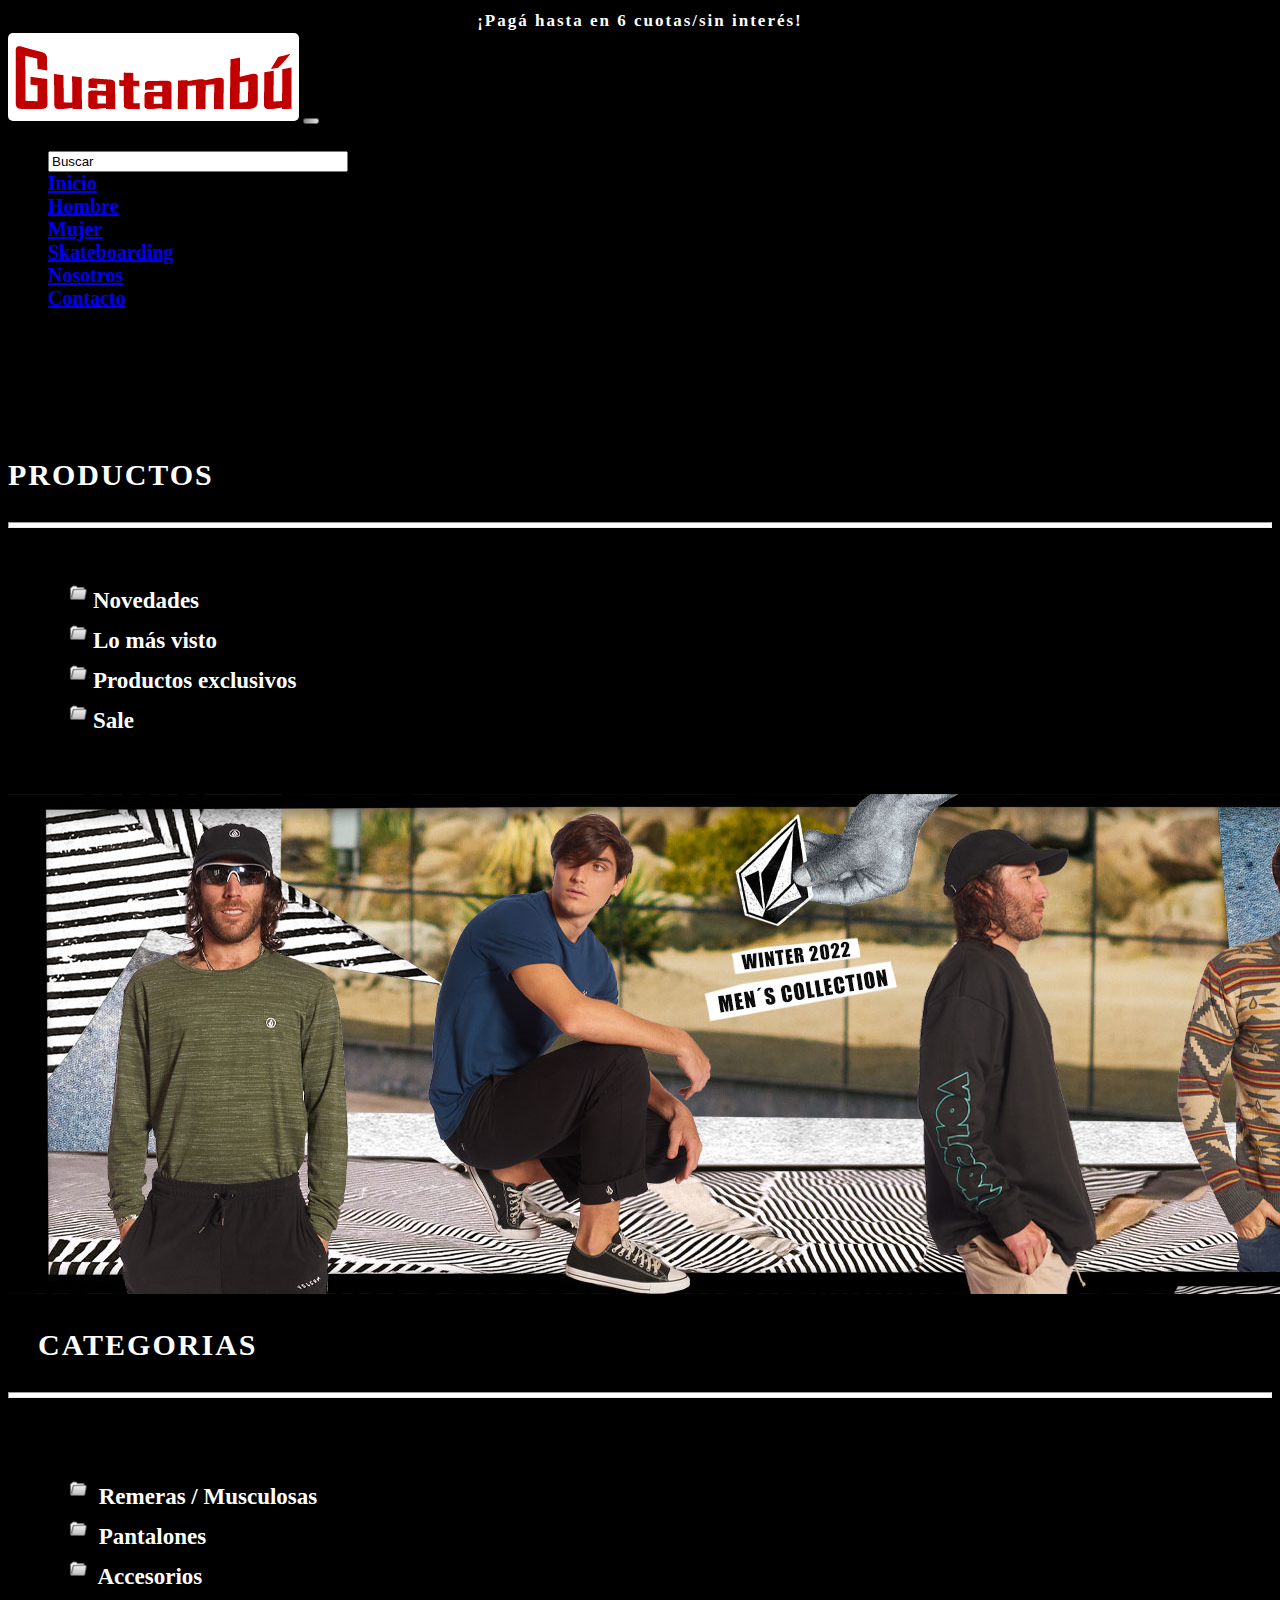
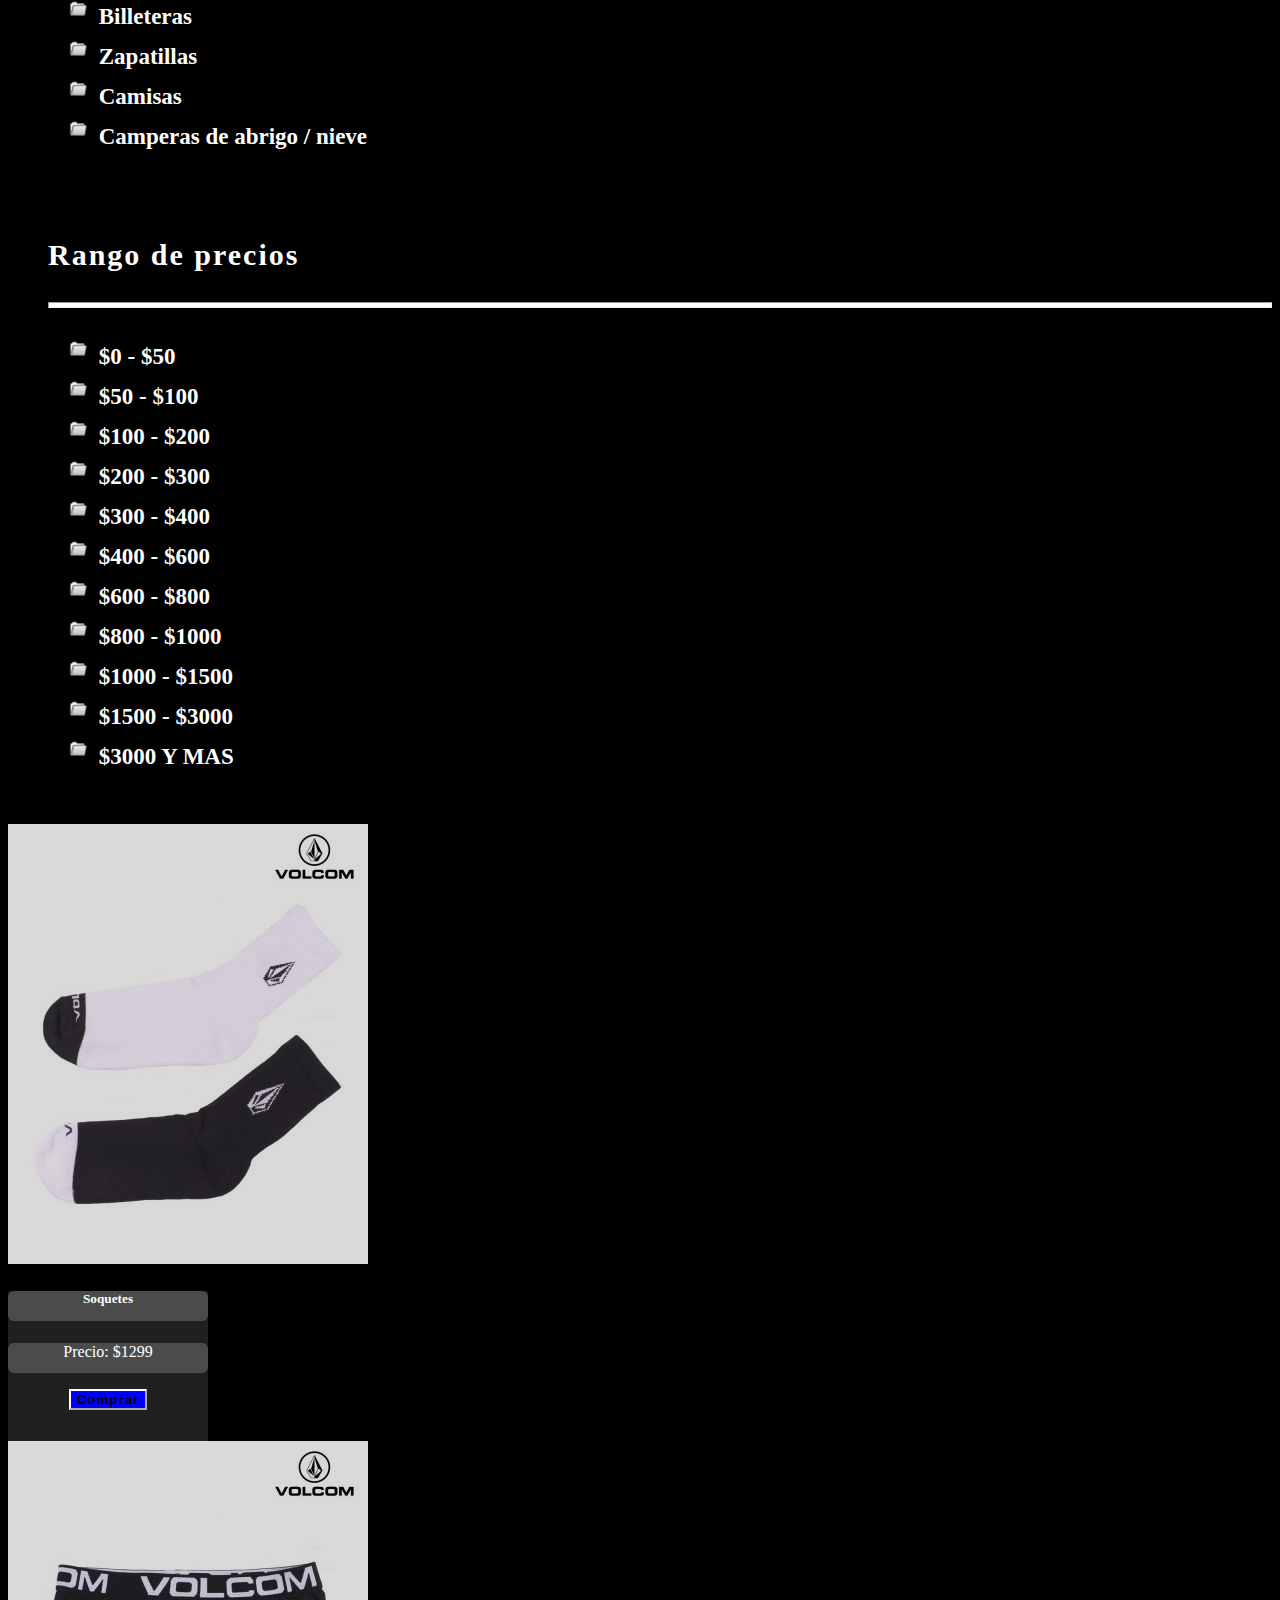
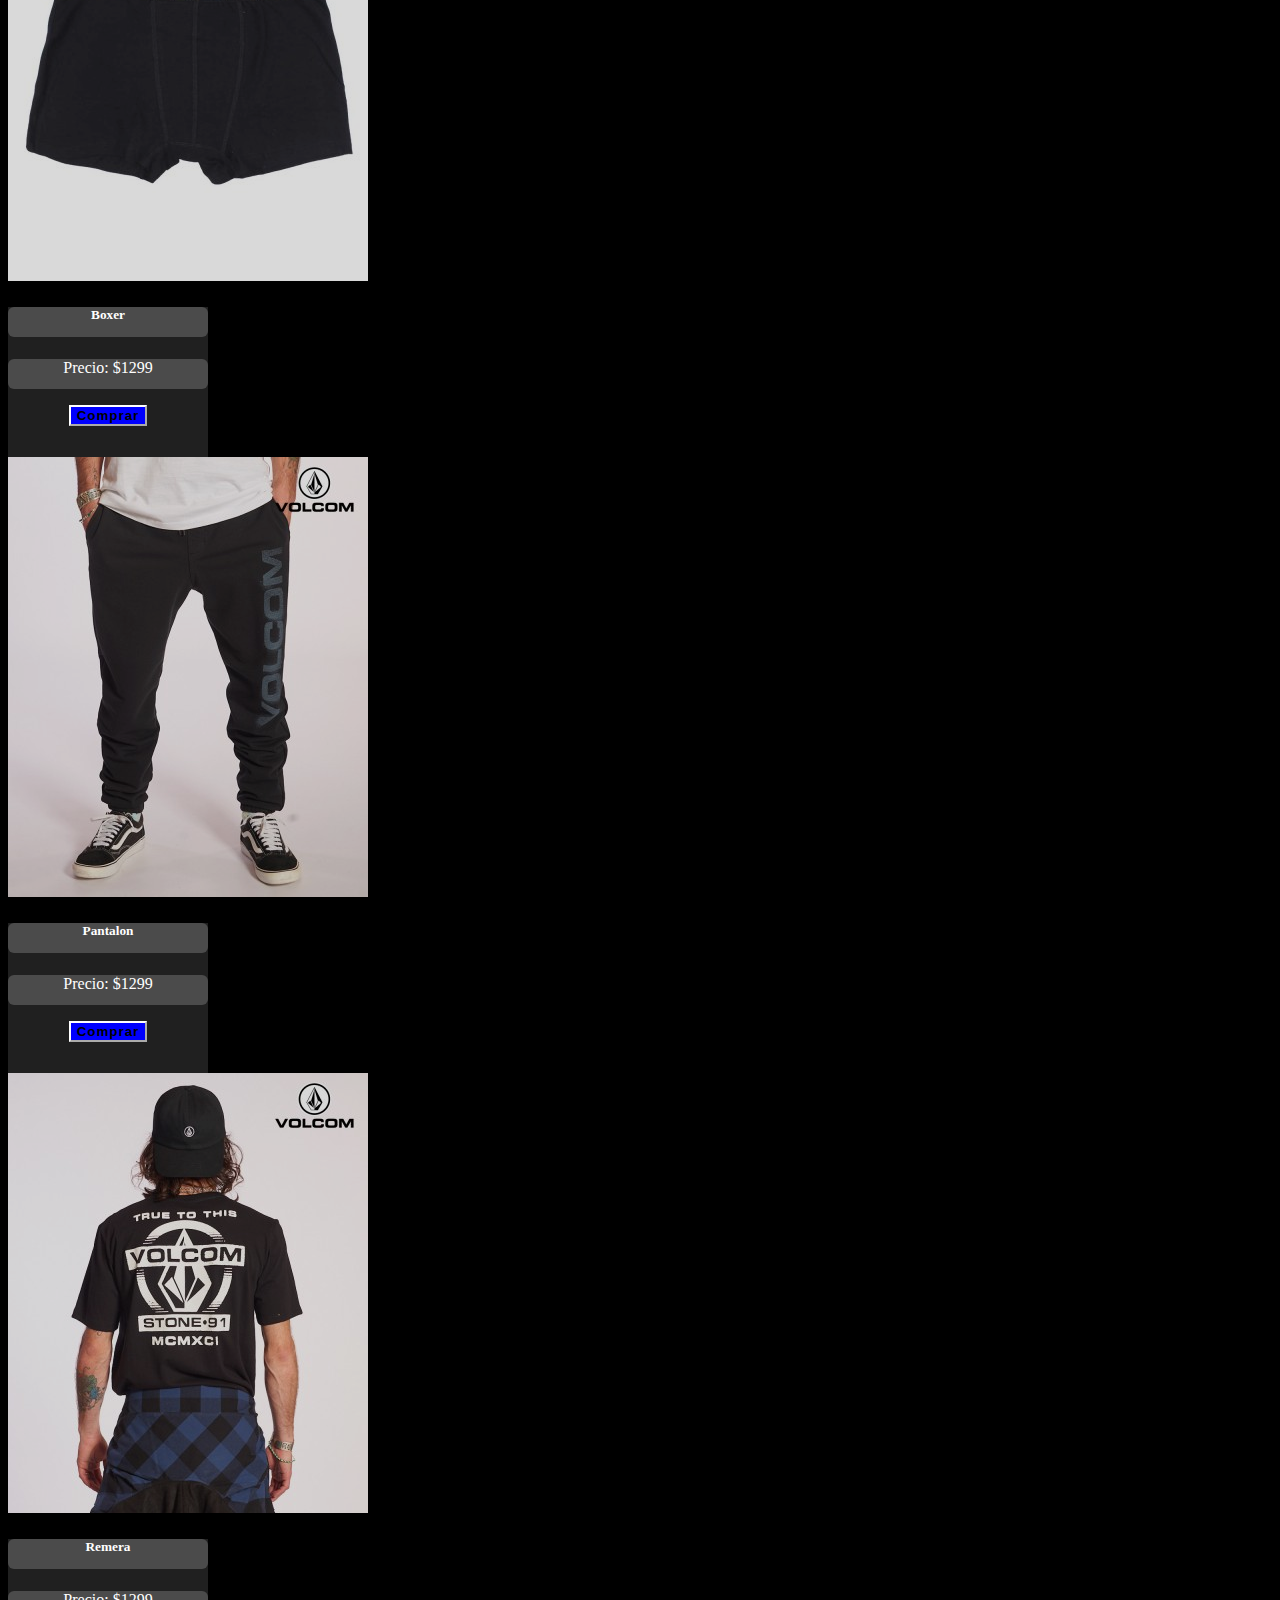
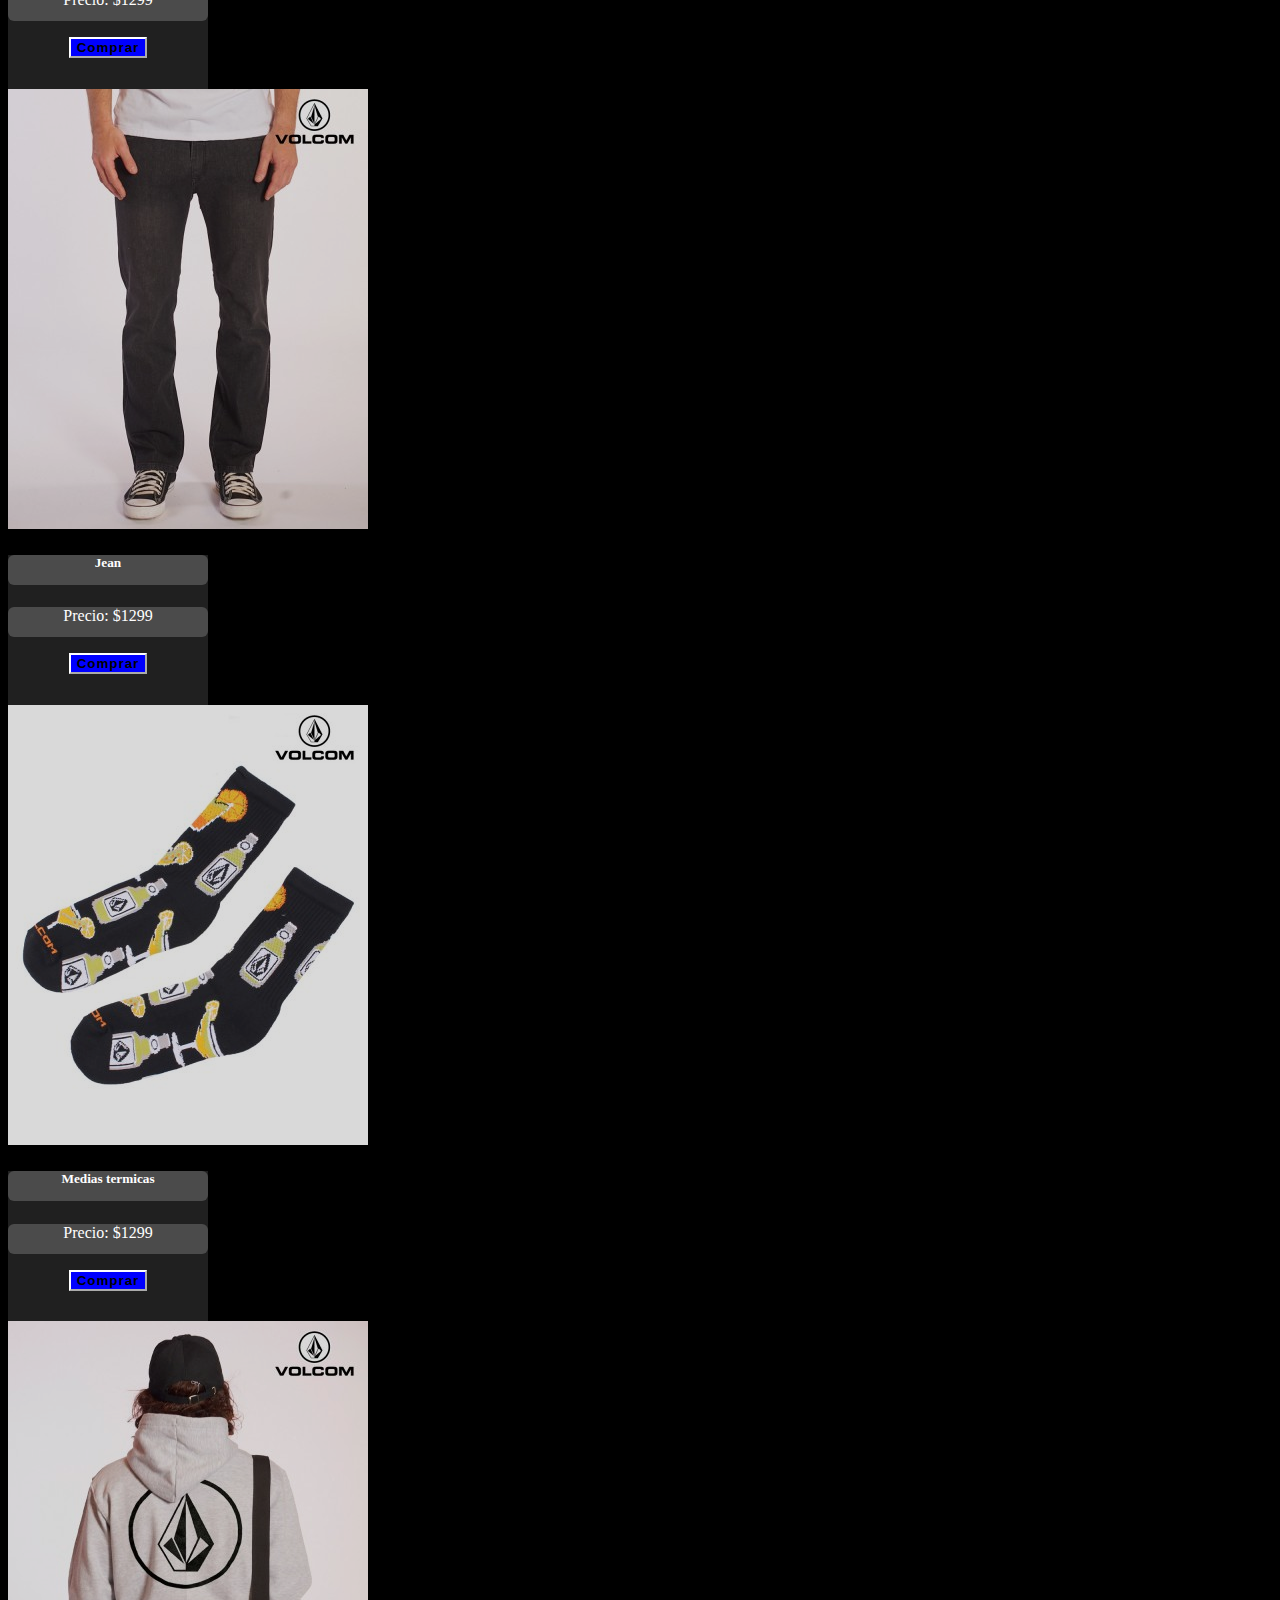
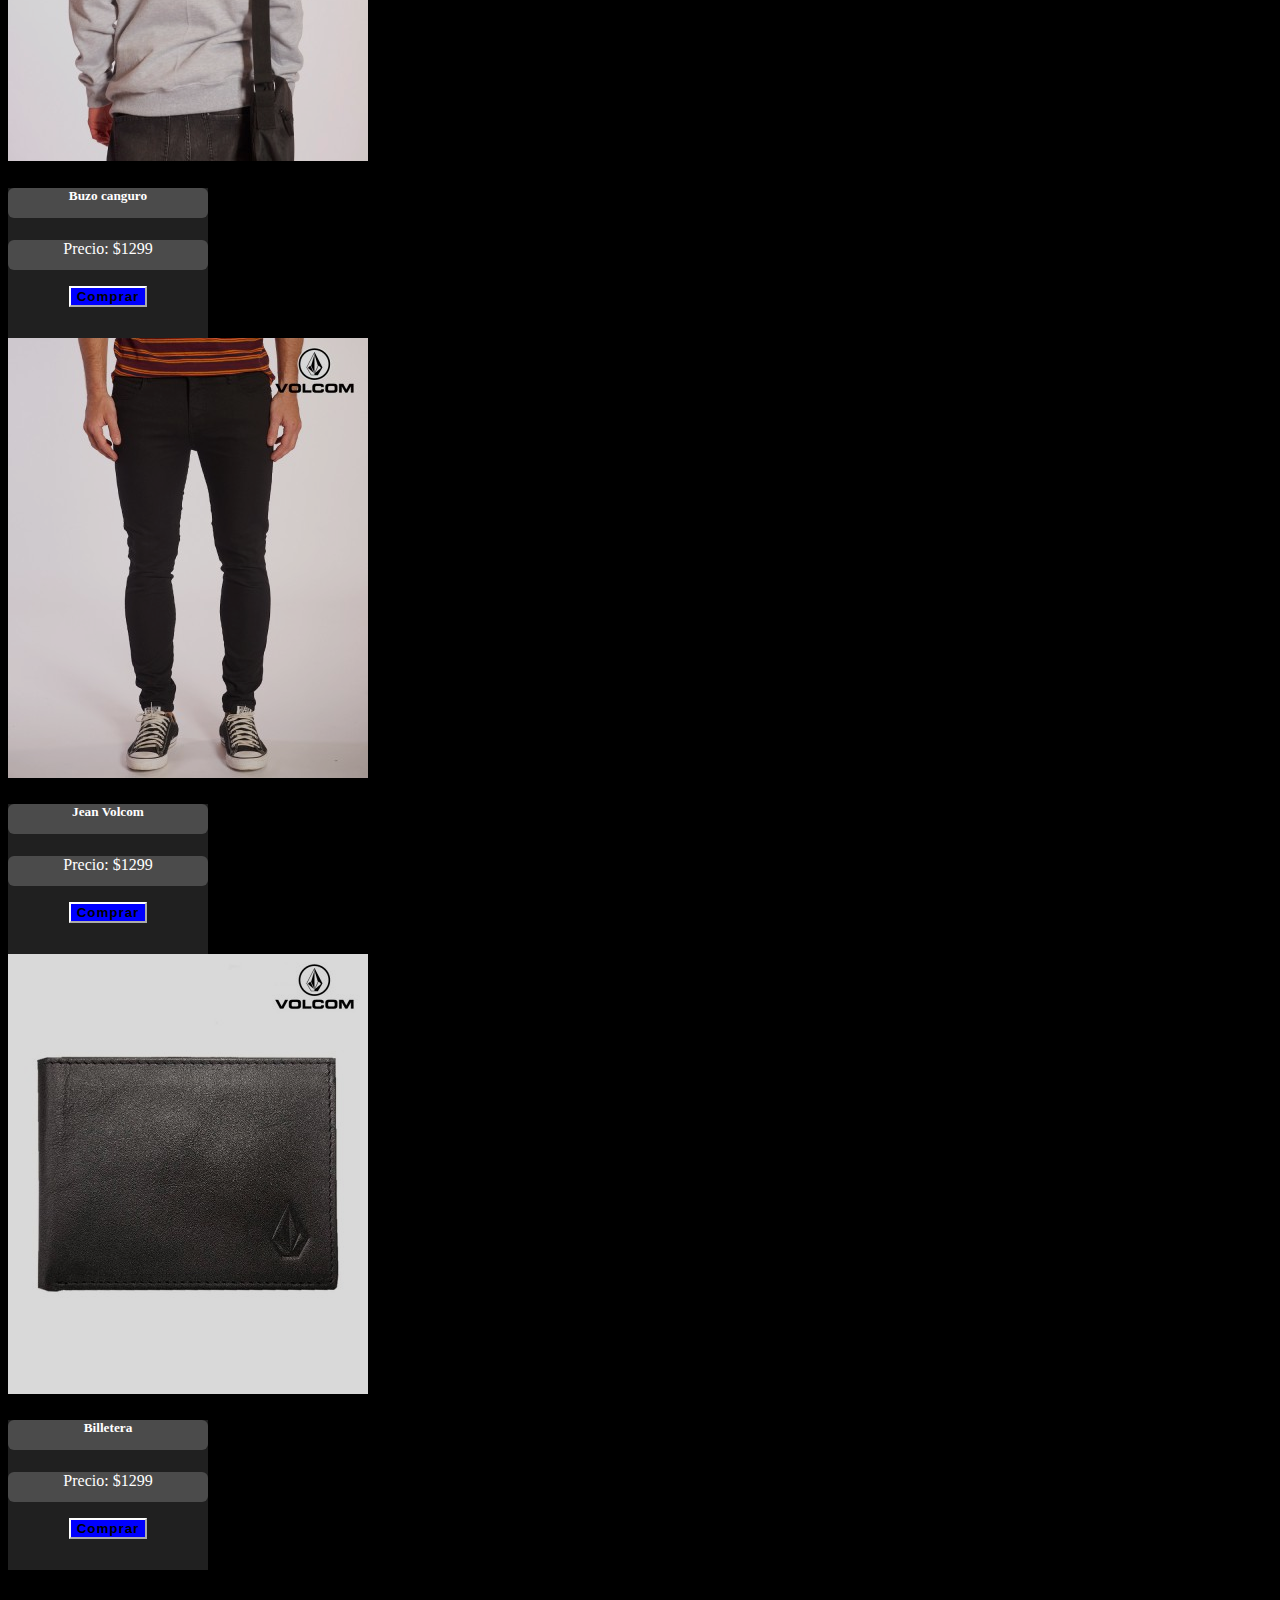
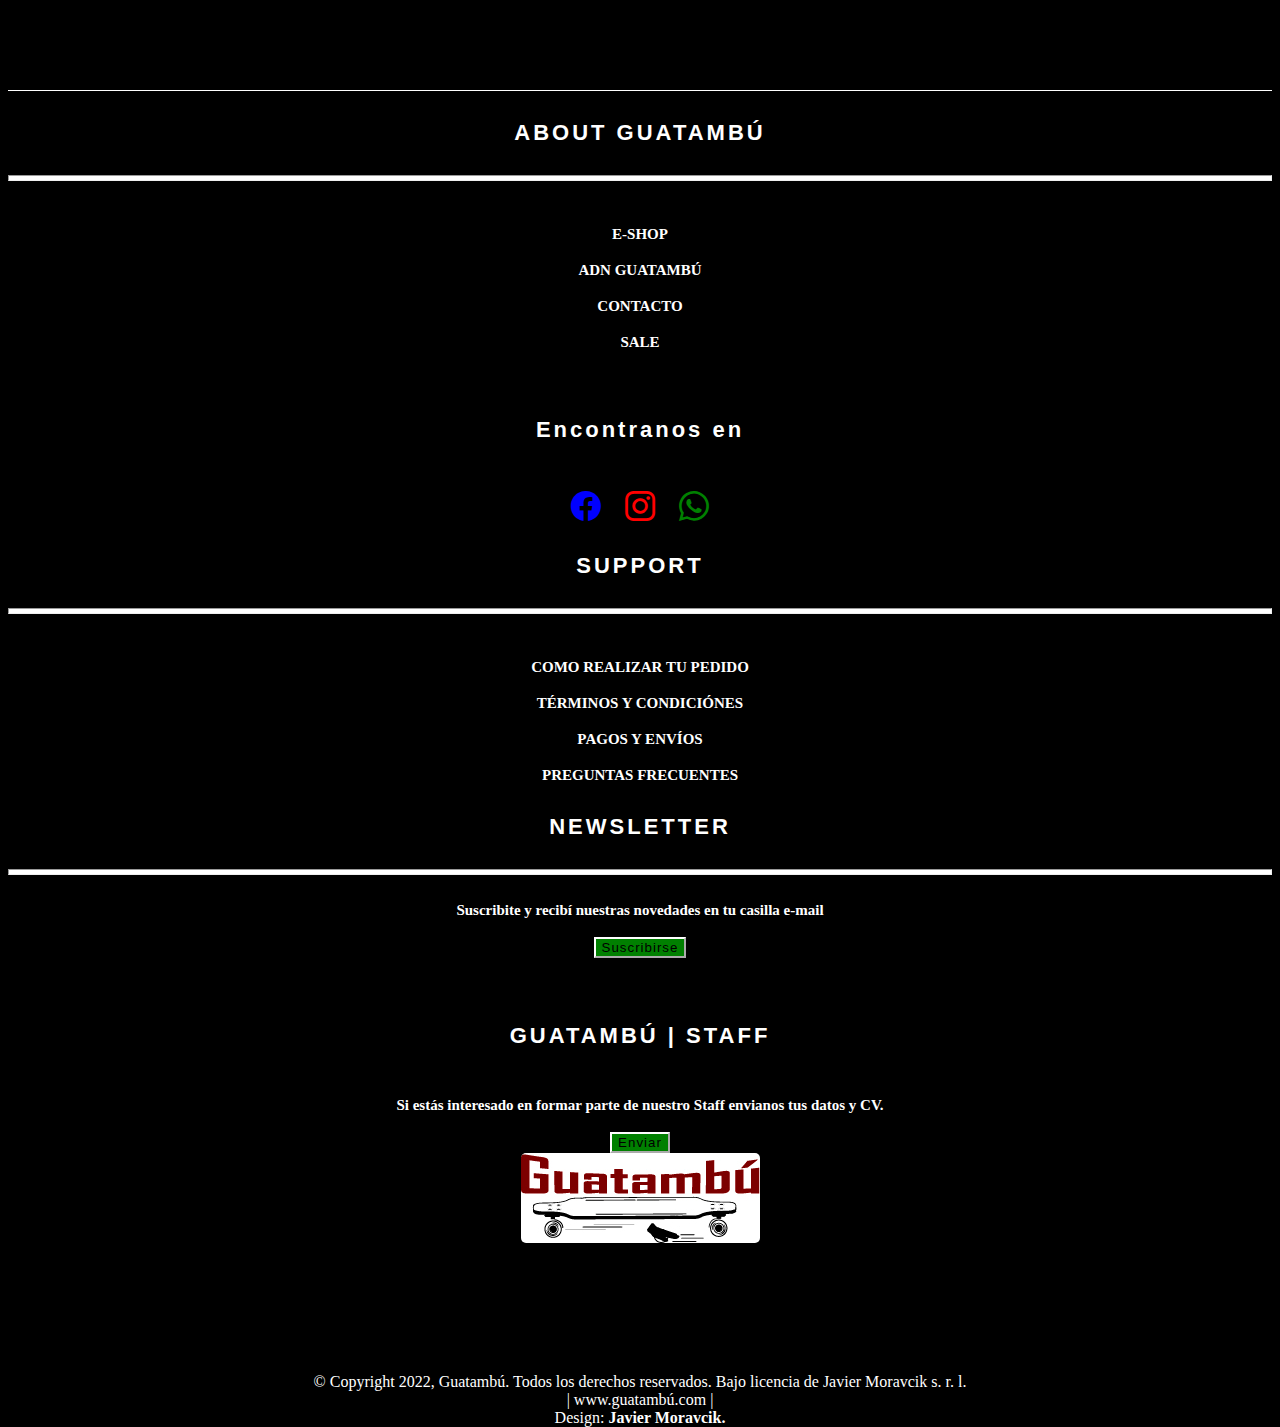
<file: hombrefinal3.html>
<!DOCTYPE html>
<html lang="en">
<head>
    <meta charset="UTF-8">
    <meta http-equiv="X-UA-Compatible" content="IE=edge">
    <meta name="viewport" content="width=device-width, initial-scale=1.0">
    <meta name="description" content="Seccion de indumentaria para hombre, donde podra encontrar cualquier tipo de prenda que necesite">
    <meta name="keywords" content="indumentaria, comprar, surf, skate, calzado, hombre"> 
    <link href="https://cdn.jsdelivr.net/npm/bootstrap@5.2.0-beta1/dist/css/bootstrap.min.css" rel="stylesheet" integrity="sha384-0evHe/X+R7YkIZDRvuzKMRqM+OrBnVFBL6DOitfPri4tjfHxaWutUpFmBp4vmVor" crossorigin="anonymous">
    <link rel="stylesheet" href="https://cdnjs.cloudflare.com/ajax/libs/animate.css/4.1.1/animate.min.css"/>
    <link rel="stylesheet" href="https://cdn.jsdelivr.net/npm/bootstrap-icons@1.8.3/font/bootstrap-icons.css">
    <link rel="stylesheet" href="./css/estilos.css">
    <title>Guatambú - Hombre</title>
</head>
<body>
   <header>
  <div class="fixed-top">
    <section id="cuotas">
        <h1 class="animate__animated animate__bounce">¡Pagá hasta en 6 cuotas/sin interés!</h1>
    </section>
    <nav class="navbar navbar-expand-lg bg-light bordeNav">
        <div class="container-fluid">
          <a class="navbar-brand" href="index.html"><img src="./Imagenes/ultguata.jpg" alt="" class="logoNav"></a>
          <button class="navbar-toggler" type="button" data-bs-toggle="collapse" data-bs-target="#navbarNav" aria-controls="navbarNav" aria-expanded="false" aria-label="Toggle navigation">
            <span class="navbar-toggler-icon"></span>
          </button>
          <div class="collapse navbar-collapse justify-content-end menu" id="navbarNav">
            <ul class="navbar-nav nav">
                <li class="nav-item">
                    <input type="search" value="Buscar" class="buscador">
                  </li>
              <li class="nav-item">
                <a class="nav-link" href="index.html">Inicio</a>
              </li>
              <li class="nav-item">
                <a class="nav-link" href="hombrefinal3.html">Hombre</a>
                <ul class="subMenu">
                  <li><a href="#">Remeras</a></li>
                  <li><a href="#">Jeans</a></li>
                  <li><a href="#">Camperas</a></li>
                  <li><a href="#">Zapatillas</a></li>
                  <li><a href="#">Accesorios</a></li>
              </ul>
              </li>
              <li class="nav-item">
                <a class="nav-link" href="mujerfinal3.html">Mujer</a>
                <ul class="subMenu">
                  <li><a href="#">Remeras</a></li>
                  <li><a href="#">Jeans</a></li>
                  <li><a href="#">Camperas</a></li>
                  <li><a href="#">Zapatillas</a></li>
                  <li><a href="#">Accesorios</a></li>
              </ul>
              </li>
              <li class="nav-item">
                <a class="nav-link" href="skateboardingfinal3.html">Skateboarding</a>
                <ul class="subMenu">
                  <li><a href="#">Marcas</a></li>
                  <li><a href="#">Protecciones</a></li>
                  <li><a href="#">Repuestos Skates</a></li>
                  <li><a href="#">Team Skate</a></li>
              </ul>
              </li>
              <li class="nav-item">
                <a class="nav-link" href="nosotrosfinal3.html">Nosotros</a>
              </li>
              <li class="nav-item">
                <a class="nav-link" href="contactofinal3.html">Contacto</a>
              </li>
            </ul>
          </div>
        </div> 
      </nav>
      </div>
    </header>
          <div class="row presentacionCatalogo">
            <div class="col-md-3 presentacionCatalogohombre">
                <div class="pCHLista">
                    <h3 class="h3Productos">PRODUCTOS</h3>
                    <hr class="hrBarra">
                    <ul class="listaCatalogo">
                        <li><a href="#"><img src="./Imagenes/33694_folder_white_icon.png" alt="" class="folder">Novedades</a></li>
                        <li><a href="#"><img src="./Imagenes/33694_folder_white_icon.png" alt="" class="folder">Lo más visto</a></li>
                        <li><a href="#"><img src="./Imagenes/33694_folder_white_icon.png" alt="" class="folder">Productos exclusivos</a></li>
                        <li><a href="#"><img src="./Imagenes/33694_folder_white_icon.png" alt="" class="folder">Sale</a></li> 
            </div>
            </div>
            <div class="col-md-8">
                    <img src="./Imagenes/itemcategory115banner5.jpg" alt="ImagenIlustrativa" class="img-fluid ubicacionHombre">
            </div>
          </div>



          <div class="row CatalogoHombre container-fluid">
            <div class="col-md-4 pCHLista2">
                <h3 class="h3Categorias">CATEGORIAS</h3>
                <hr class="hrBarra">
                <br>  
                 <ul class="listaCatalogo listaCatalogo2">
                   <li><a href="#"><img src="./Imagenes/33694_folder_white_icon.png" alt="" class="folder">  Remeras / Musculosas</a></li>
                   <li><a href="#"><img src="./Imagenes/33694_folder_white_icon.png" alt="" class="folder">  Pantalones</a></li>
                   <li><a href="#"><img src="./Imagenes/33694_folder_white_icon.png" alt="" class="folder">  Accesorios</a></li>
                   <li><a href="#"><img src="./Imagenes/33694_folder_white_icon.png" alt="" class="folder">  Billeteras</a></li>
                   <li><a href="#"><img src="./Imagenes/33694_folder_white_icon.png" alt="" class="folder">  Zapatillas</a></li>
                   <li><a href="#"><img src="./Imagenes/33694_folder_white_icon.png" alt="" class="folder">  Camisas</a></li>
                   <li><a href="#"><img src="./Imagenes/33694_folder_white_icon.png" alt="" class="folder">  Camperas de abrigo / nieve</a></li>
                   <br>
                   <br>
                   <br>
               <h3 class="h3RangoDePrecios">Rango de precios</h3>
              <hr class="hrBarra">
               <br>
                   <li><a href="#"><img src="./Imagenes/33694_folder_white_icon.png" alt="" class="folder">  $0 - $50</a></li>
                   <li><a href="#"><img src="./Imagenes/33694_folder_white_icon.png" alt="" class="folder">  $50 - $100</a></li>
                   <li><a href="#"><img src="./Imagenes/33694_folder_white_icon.png" alt="" class="folder">  $100 - $200</a></li>
                   <li><a href="#"><img src="./Imagenes/33694_folder_white_icon.png" alt="" class="folder">  $200 - $300</a></li>
                   <li><a href="#"><img src="./Imagenes/33694_folder_white_icon.png" alt="" class="folder">  $300 - $400</a></li>
                   <li><a href="#"><img src="./Imagenes/33694_folder_white_icon.png" alt="" class="folder">  $400 - $600</a></li>
                   <li><a href="#"><img src="./Imagenes/33694_folder_white_icon.png" alt="" class="folder">  $600 - $800</a></li>
                   <li><a href="#"><img src="./Imagenes/33694_folder_white_icon.png" alt="" class="folder">  $800 - $1000</a></li>
                   <li><a href="#"><img src="./Imagenes/33694_folder_white_icon.png" alt="" class="folder">  $1000 - $1500</a></li>
                   <li><a href="#"><img src="./Imagenes/33694_folder_white_icon.png" alt="" class="folder">  $1500 - $3000</a></li>
                   <li><a href="#"><img src="./Imagenes/33694_folder_white_icon.png" alt="" class="folder">  $3000 Y MAS</a></li>
                </ul>
            </div>
            
           
            <div class="col-md-8 fotoCatalogo">
                <div class="row row-cols-1 row-cols-md-3 g-4 columnaCatalogo">
                    <div class="col tarjeta">
                      <div class="card h-100 cardTamaño">
                        <img src="./Imagenes/soquetes.jpg" class="card-img-top" alt="...">
                        <div class="card-body">
                          <h5 class="card-title">Soquetes</h5>
                          <p class="card-text">Precio: $1299</p>
                          <button type="button" class="btn btn-primary comprar">Comprar</button>
                        </div>
                      </div>
                    </div>
                    <div class="col tarjeta">
                      <div class="card h-100 cardTamaño">
                        <img src="./Imagenes/item16278foto75940th.jpg" class="card-img-top" alt="...">
                        <div class="card-body">
                          <h5 class="card-title">Boxer</h5>
                          <p class="card-text">Precio: $1299</p>
                          <button type="button" class="btn btn-primary comprar">Comprar</button>
                        </div>
                      </div>
                    </div>
                    <div class="col tarjeta">
                      <div class="card h-100 cardTamaño">
                        <img src="./Imagenes/item20482foto93379th.jpg" class="card-img-top" alt="...">
                        <div class="card-body">
                          <h5 class="card-title">Pantalon</h5>
                          <p class="card-text">Precio: $1299</p>
                          <button type="button" class="btn btn-primary comprar">Comprar</button>
                        </div>
                      </div>
                    </div>
                    <div class="col tarjeta">
                        <div class="card h-100 cardTamaño">
                          <img src="./Imagenes/item21268foto94870th.jpg" class="card-img-top" alt="...">
                          <div class="card-body">
                            <h5 class="card-title">Remera</h5>
                            <p class="card-text">Precio: $1299</p>
                            <button type="button" class="btn btn-primary comprar">Comprar</button>
                          </div>
                        </div>
                      </div>
                      <div class="col tarjeta">
                        <div class="card h-100 cardTamaño">
                          <img src="./Imagenes/item20718foto92995th.jpg" class="card-img-top" alt="...">
                          <div class="card-body">
                            <h5 class="card-title">Jean</h5>
                            <p class="card-text">Precio: $1299</p>
                            <button type="button" class="btn btn-primary comprar">Comprar</button>
                          </div>
                        </div>
                      </div>
                      <div class="col tarjeta">
                        <div class="card h-100 cardTamaño">
                          <img src="./Imagenes/item20867foto93665th.jpg" class="card-img-top" alt="...">
                          <div class="card-body">
                            <h5 class="card-title">Medias termicas</h5>
                            <p class="card-text">Precio: $1299</p>
                            <button type="button" class="btn btn-primary comprar">Comprar</button>
                          </div>
                        </div>
                      </div>
                      <div class="col tarjeta">
                        <div class="card h-100 cardTamaño">
                          <img src="./Imagenes/item22005foto97118th.jpg" class="card-img-top" alt="...">
                          <div class="card-body">
                            <h5 class="card-title">Buzo canguro</h5>
                            <p class="card-text">Precio: $1299</p>
                            <button type="button" class="btn btn-primary comprar">Comprar</button>
                          </div>
                        </div>
                      </div>
                      <div class="col tarjeta">
                        <div class="card h-100 cardTamaño">
                          <img src="./Imagenes/item8743foto97251th.jpg" class="card-img-top" alt="...">
                          <div class="card-body">
                            <h5 class="card-title">Jean Volcom</h5>
                            <p class="card-text">Precio: $1299</p>
                            <button type="button" class="btn btn-primary comprar">Comprar</button>
                          </div>
                        </div>
                      </div>
                      <div class="col tarjeta">
                        <div class="card h-100 cardTamaño">
                          <img src="./Imagenes/billetera.jpg" class="card-img-top" alt="...">
                          <div class="card-body">
                            <h5 class="card-title">Billetera</h5>
                            <p class="card-text">Precio: $1299</p>
                            <button type="button" class="btn btn-primary comprar">Comprar</button>
                          </div>
                        </div>
                      </div>
                      <div class="col tarjeta llavero">
                        <div class="card h-100 cardTamaño">
                          <img src="./Imagenes/llavero.jpg" class="card-img-top" alt="...">
                          <div class="card-body">
                            <h5 class="card-title">llavero</h5>
                            <p class="card-text">Precio: $1299</p>
                            <button type="button" class="btn btn-primary comprar">Comprar</button>
                          </div>
                        </div>
                      </div>
                  </div>
            </div>
        

    <footer class="footerHombre animate__animated animate__bounceIn">
      <div class="container-fluid divFooter">
         <div class="row divFooter">
           <div class="col-md-3 caja1 mt-5">
             <h4 class="tituloNav">ABOUT GUATAMBÚ</h4>
             <hr class="hrBarra">
                 <br>
                 <br>
                 <a href="#" class="refNav">E-SHOP</a>
                 <br>
                 <br>
                 <a href="#" class="refNav">ADN GUATAMBÚ</a>
                 <br>
                 <br>
                 <a href="contactofinal3.html" target="_blank" class="refNav">CONTACTO</a>
                 <br>
                 <br>
                 <a href="#" class="refNav">SALE</a>
                 <br>
                 <br>
                 <br>
                 <h4 class="tituloNav">Encontranos en</h4>
                 <br>
                 <a href="https://www.facebook.com/" target="_blank"><i class="bi bi-facebook"></i></a>
                 <a href="https://www.instagram.com/" target="_blank"><i class="bi bi-instagram"></i></a>
                 <a href="https://web.whatsapp.com/" target="_blank"><i class="bi bi-whatsapp"></i></a>
    
           </div>
           <div class="col-md-3 caja2 mt-5">
             <h4 class="tituloNav">SUPPORT</h4>
             <hr class="hrBarra">
                 <br>
                 <br>
                 <a href="#" class="refNav">COMO REALIZAR TU PEDIDO</a>
                 <br>
                 <br>
                 <a href="#" class="refNav">TÉRMINOS Y CONDICIÓNES</a>
                 <br>
                 <br>
                 <a href="#" class="refNav">PAGOS Y ENVÍOS</a>
                 <br>
                 <br>
                 <a href="#" class="refNav">PREGUNTAS FRECUENTES</a>
           </div>
           <div class="col-md-3 caja3 mt-5">
             <h4 class="tituloNav">NEWSLETTER</h4>
             <hr class="hrBarra">
             <br>
             <a href="#" class="refNav">Suscribite y recibí nuestras novedades en tu casilla e-mail</a>
             <br>
             <br>
             <a href="contactofinal3.html" target="_blank"><button type="text" class="btn btn-primary">Suscribirse</button></a>
             <br>
             <br>
             <br>
             <h4 class="tituloNav dos">GUATAMBÚ | STAFF</h4>
             <br>   
             <a href="#" class="refNav dos">Si estás interesado en formar parte de nuestro Staff envianos tus datos y CV.</a>
             <br>
             <br>
             <button type="submit" class="btn btn-primary">Enviar</button>
           </div>
           <div class="col-md-3 caja4 mt-5">
             <a href="index.html" target="_blank"><img src="./Imagenes/guatasi.jpg" alt="" class="logoFooter"></a>
             <br>
             <br>
                 <br>
                 <p class="parrafoCopyright">© Copyright 2022, Guatambú. Todos los derechos reservados.
                     Bajo licencia de Javier Moravcik s. r. l. 
                     <br> | www.guatambú.com |
                     <br>
                     Design: <strong>Javier Moravcik.</strong>   
                 </p>
           </div>
         </div>
       </div>
     </footer>

    <script src="https://cdn.jsdelivr.net/npm/bootstrap@5.2.0-beta1/dist/js/bootstrap.bundle.min.js" integrity="sha384-pprn3073KE6tl6bjs2QrFaJGz5/SUsLqktiwsUTF55Jfv3qYSDhgCecCxMW52nD2" crossorigin="anonymous">        
    </script>     

</body>
</html>
</file>
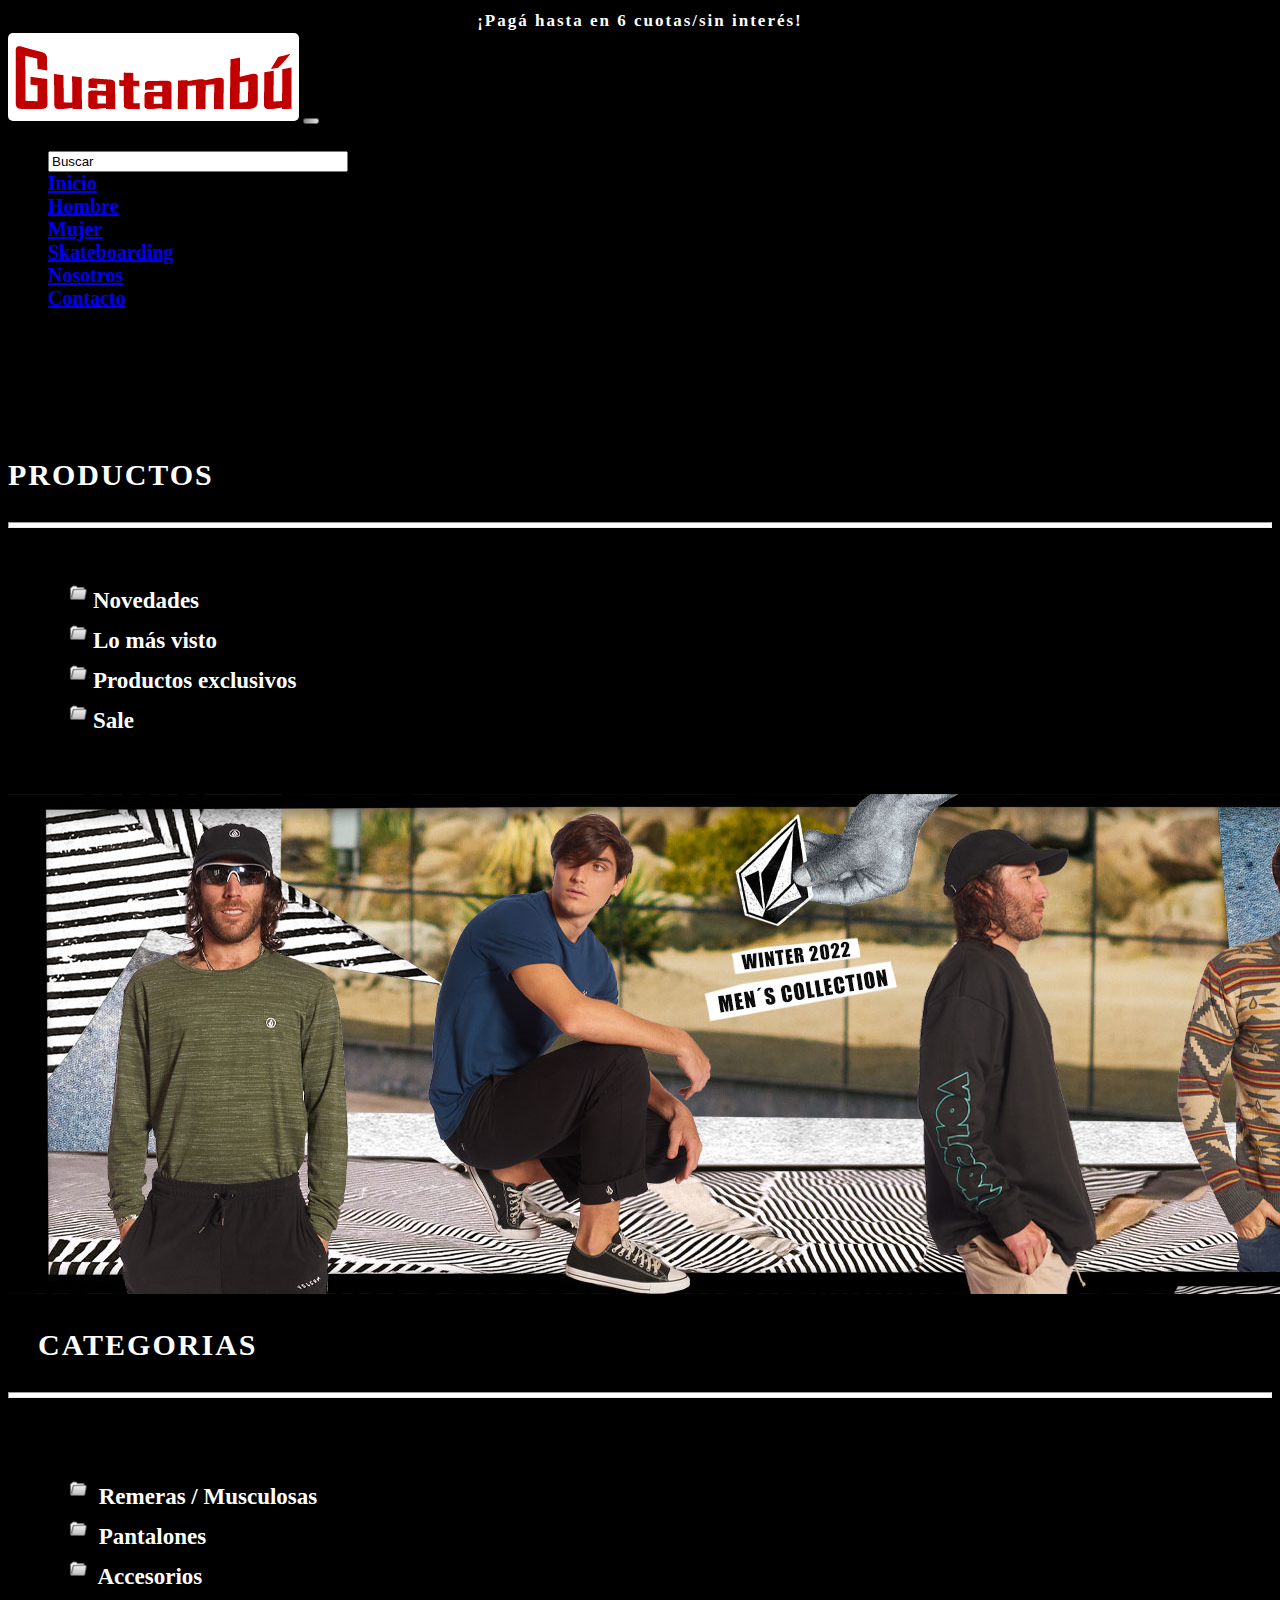
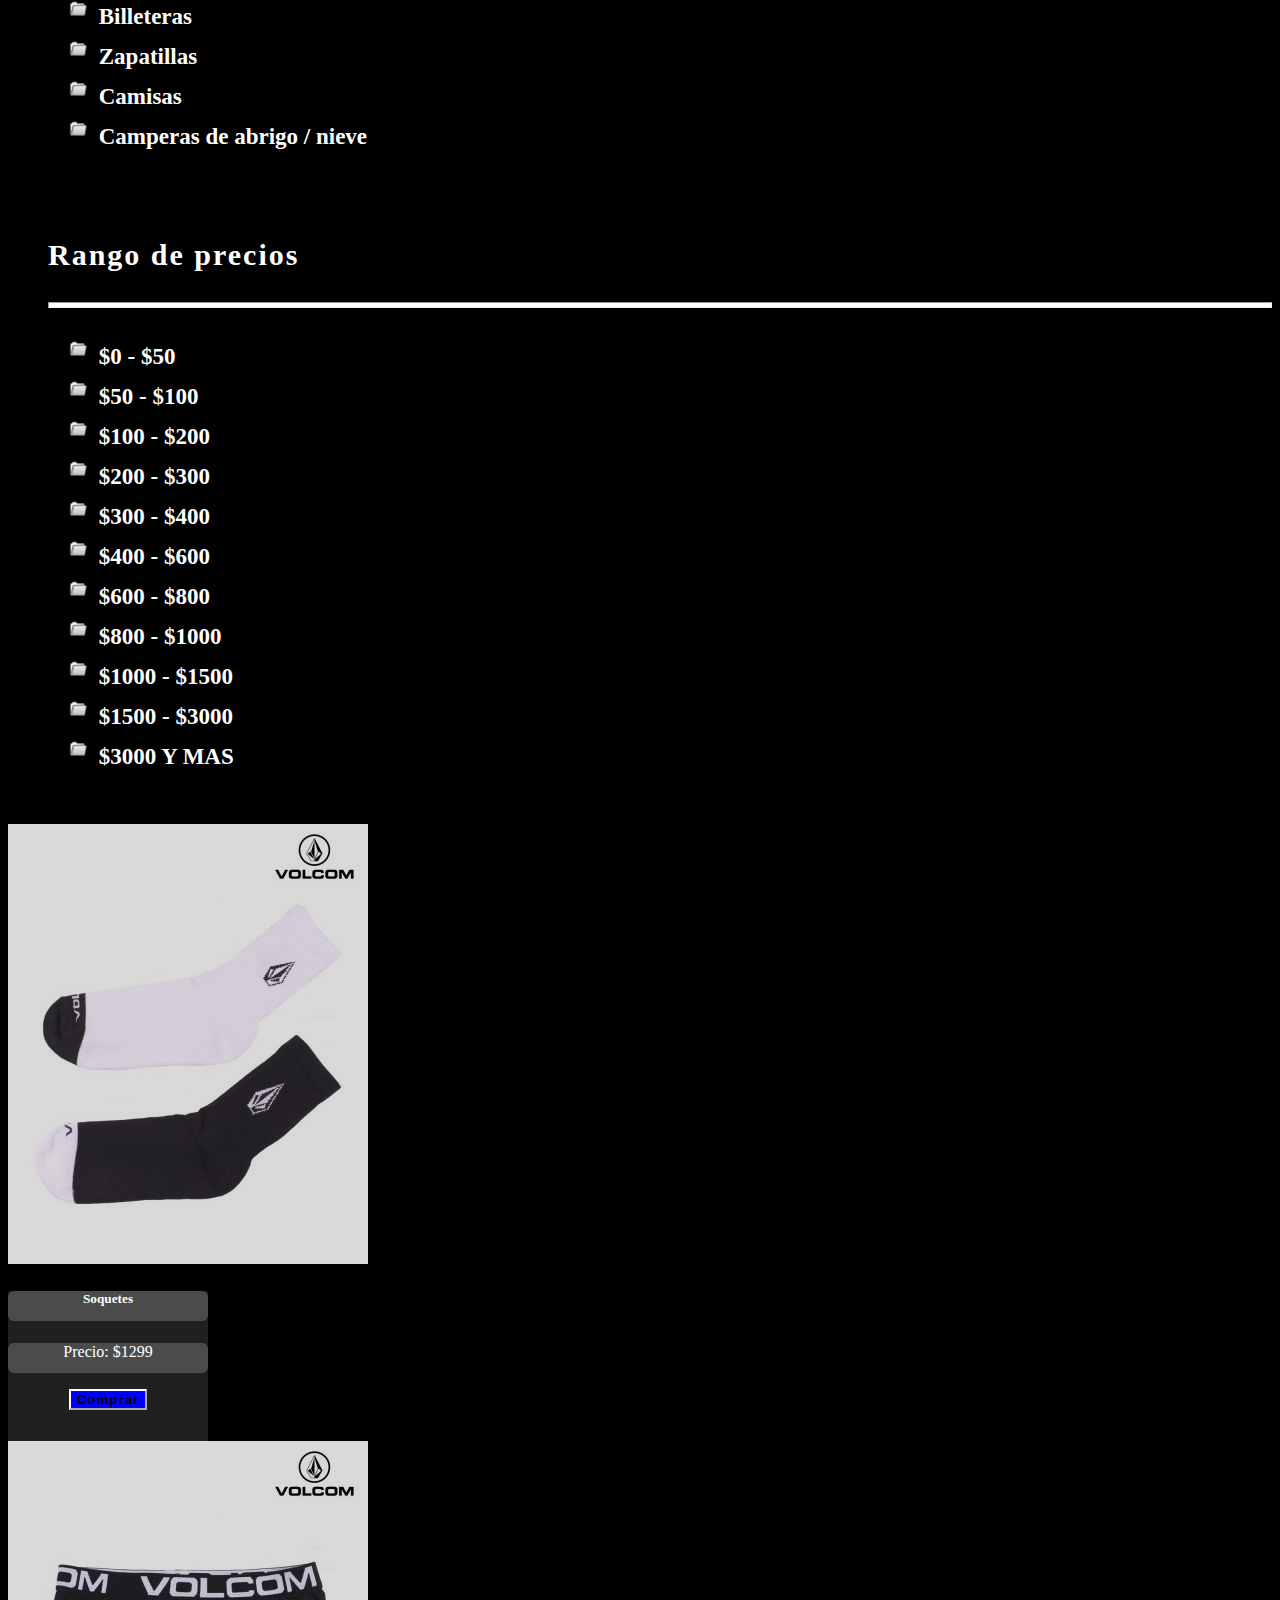
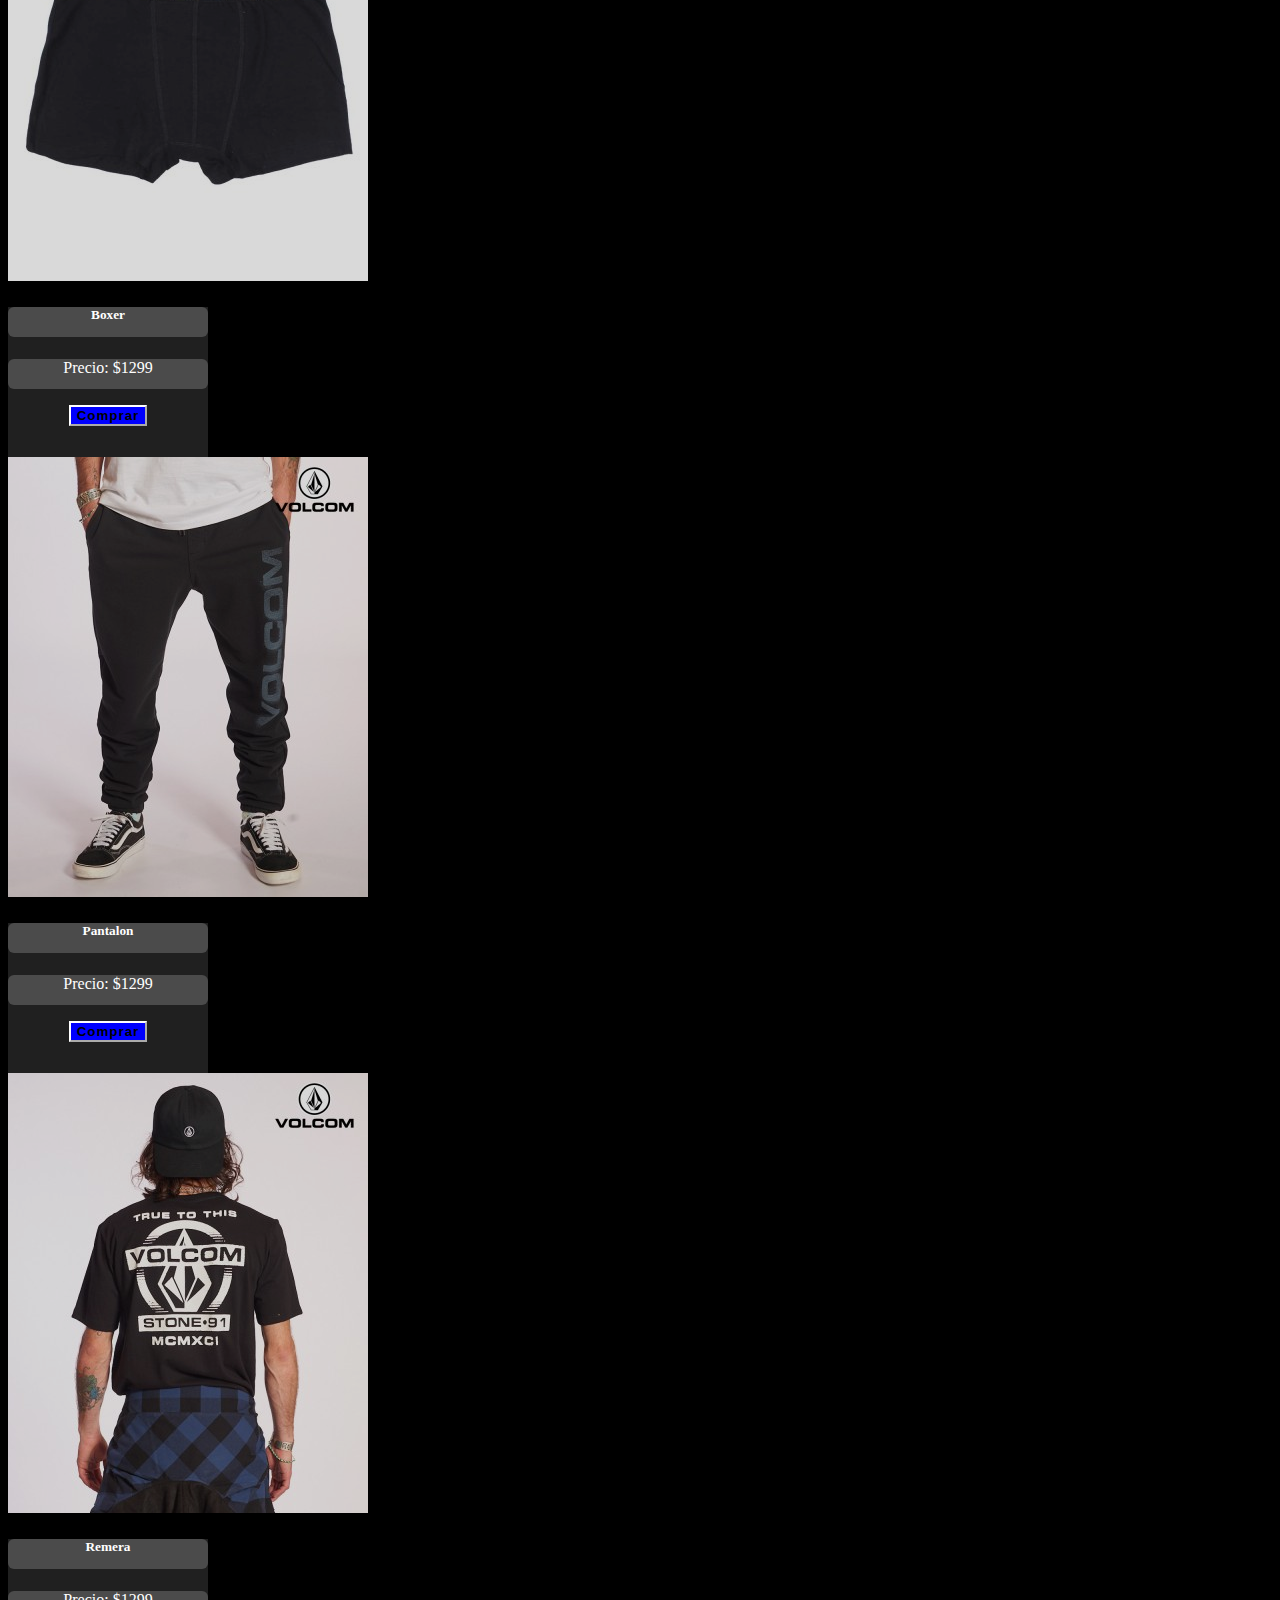
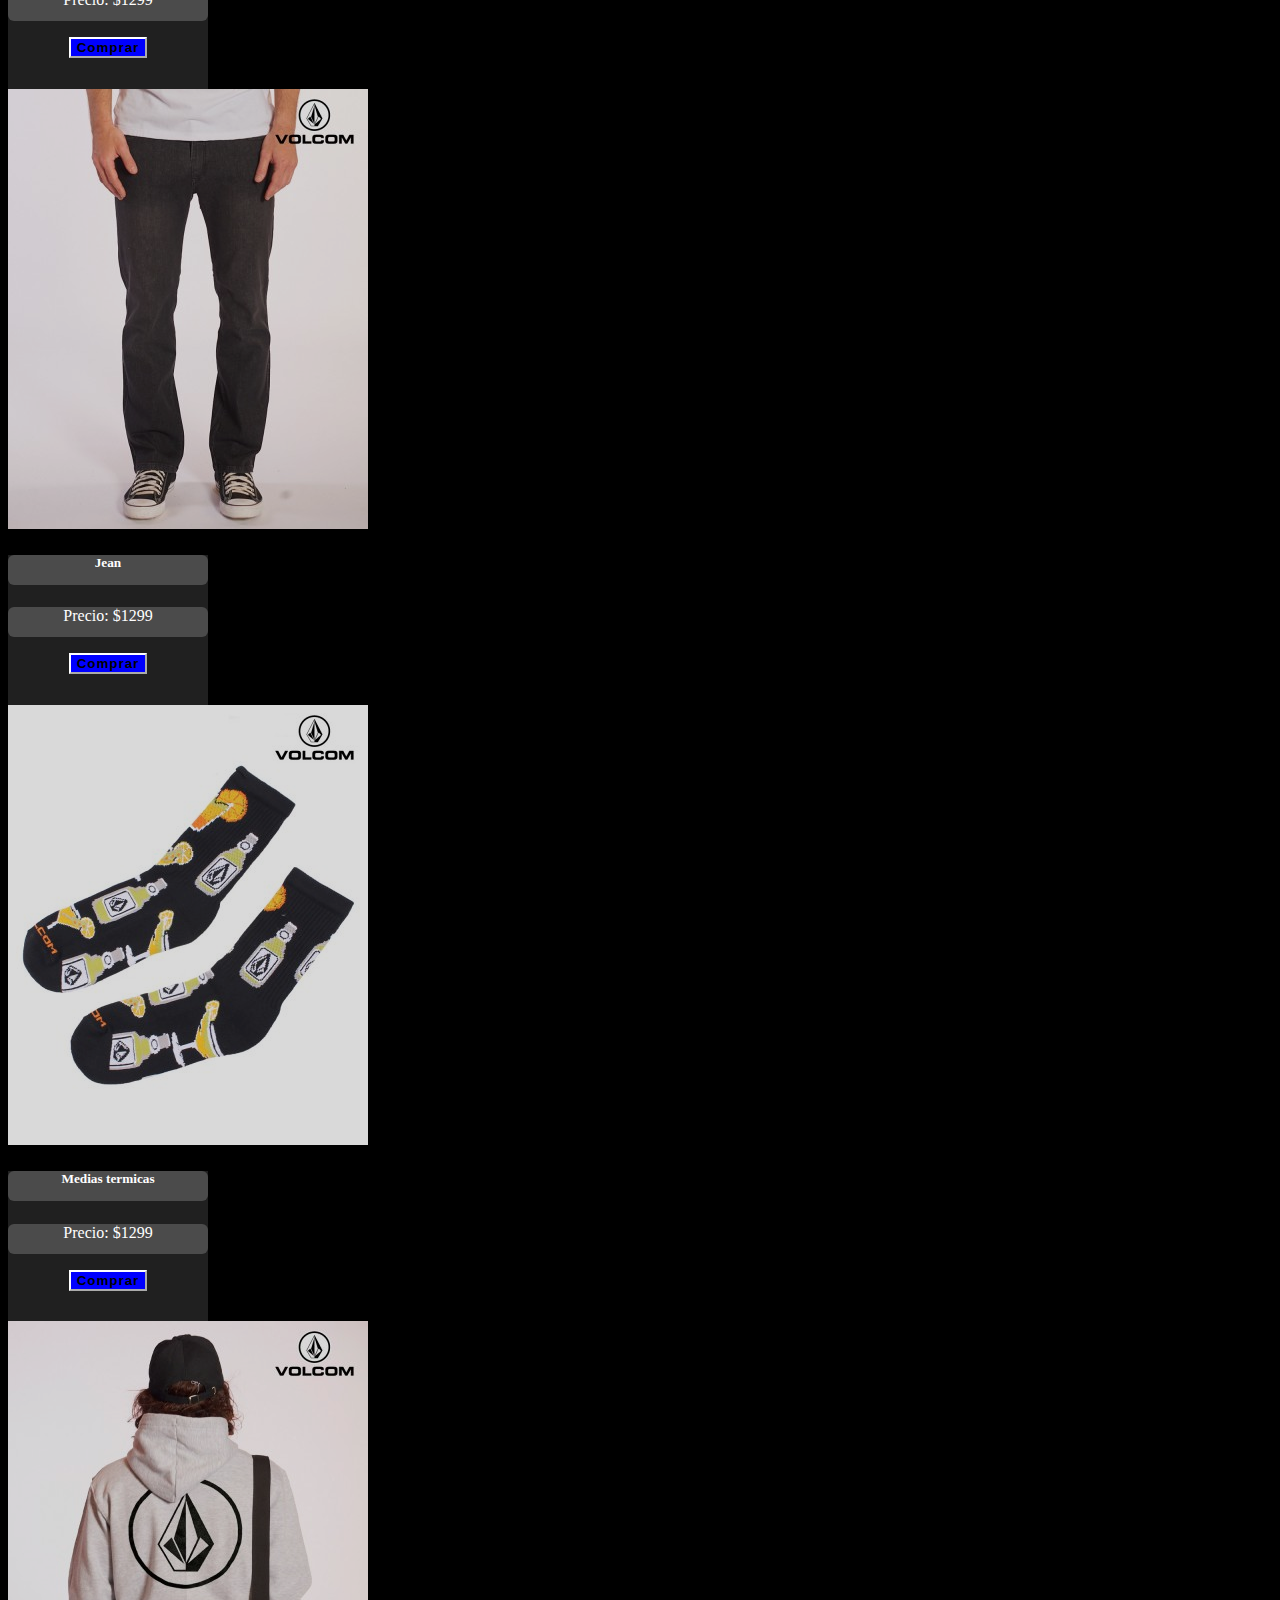
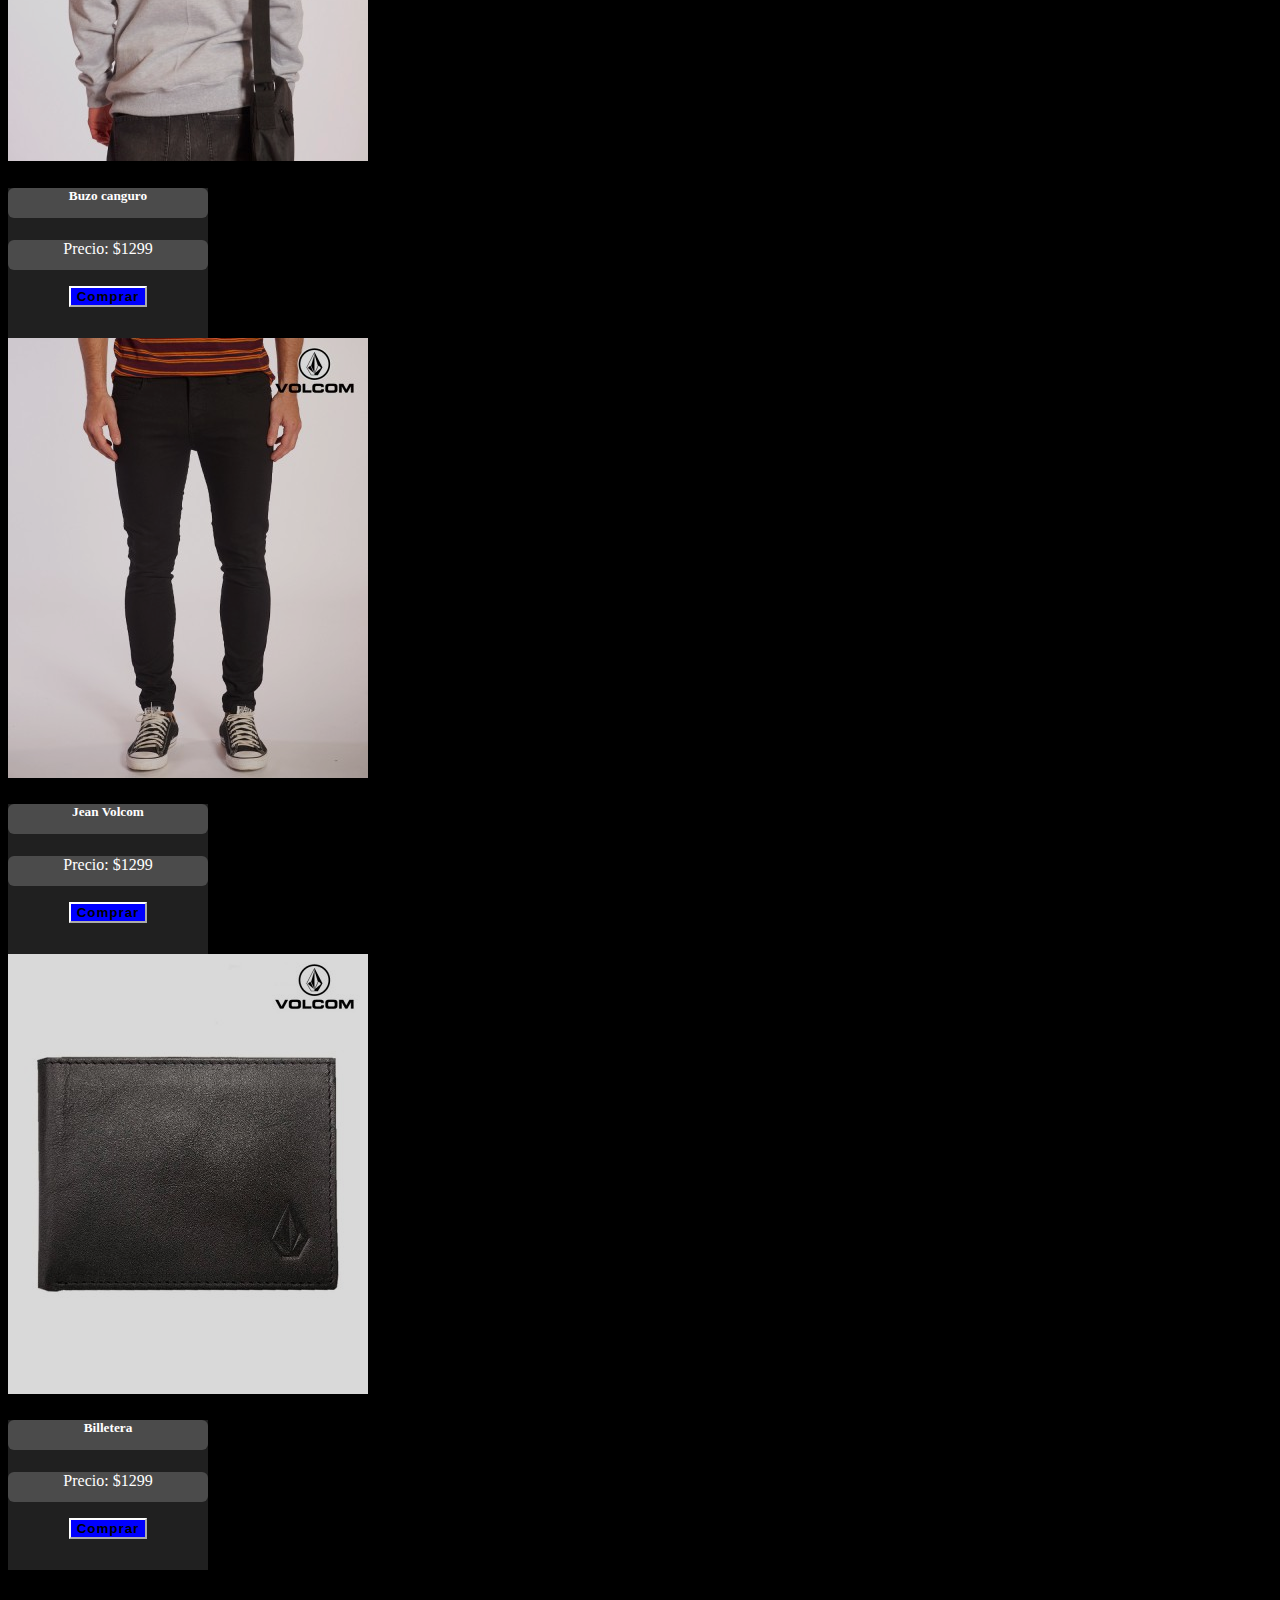
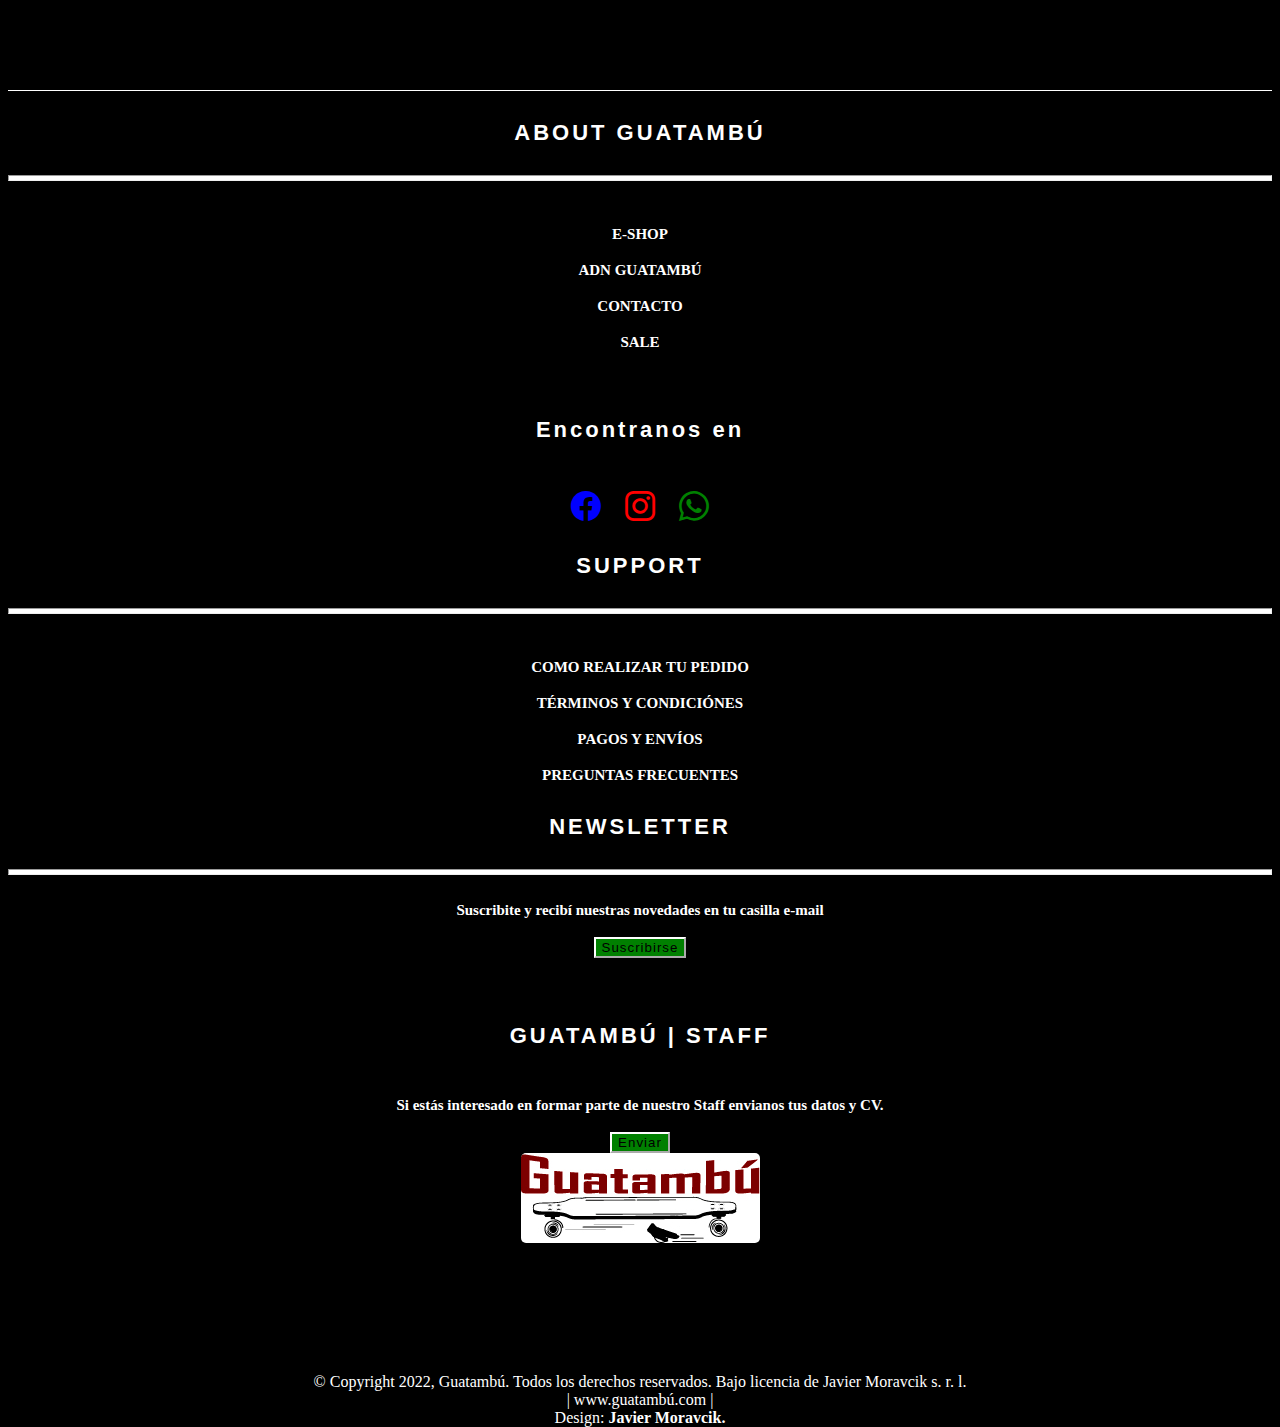
<file: hombresass.html>
<!DOCTYPE html>
<html lang="en">
<head>
    <meta charset="UTF-8">
    <meta http-equiv="X-UA-Compatible" content="IE=edge">
    <meta name="viewport" content="width=device-width, initial-scale=1.0">
    <meta name="description" content="Seccion de indumentaria para hombre, donde podra encontrar cualquier tipo de prenda que necesite">
    <meta name="keywords" content="indumentaria, comprar, surf, skate, calzado, hombre"> 
    <link href="https://cdn.jsdelivr.net/npm/bootstrap@5.2.0-beta1/dist/css/bootstrap.min.css" rel="stylesheet" integrity="sha384-0evHe/X+R7YkIZDRvuzKMRqM+OrBnVFBL6DOitfPri4tjfHxaWutUpFmBp4vmVor" crossorigin="anonymous">
    <link rel="stylesheet" href="https://cdnjs.cloudflare.com/ajax/libs/animate.css/4.1.1/animate.min.css"/>
    <link rel="stylesheet" href="https://cdn.jsdelivr.net/npm/bootstrap-icons@1.8.3/font/bootstrap-icons.css">
    <link rel="stylesheet" href="./css/estilos.css">
    <title>Guatambú - Hombre</title>
</head>
<body>
   <header>
  <div class="fixed-top">
    <section id="cuotas">
        <h1 class="animate__animated animate__bounce">¡Pagá hasta en 6 cuotas/sin interés!</h1>
    </section>
    <nav class="navbar navbar-expand-lg bg-light bordeNav">
        <div class="container-fluid">
          <a class="navbar-brand" href="index.html"><img src="./Imagenes/ultguata.jpg" alt="" class="logoNav"></a>
          <button class="navbar-toggler" type="button" data-bs-toggle="collapse" data-bs-target="#navbarNav" aria-controls="navbarNav" aria-expanded="false" aria-label="Toggle navigation">
            <span class="navbar-toggler-icon"></span>
          </button>
          <div class="collapse navbar-collapse justify-content-end menu" id="navbarNav">
            <ul class="navbar-nav nav">
                <li class="nav-item">
                    <input type="search" value="Buscar" class="buscador">
                  </li>
              <li class="nav-item">
                <a class="nav-link" href="index.html">Inicio</a>
              </li>
              <li class="nav-item">
                <a class="nav-link" href="hombresass.html">Hombre</a>
                <ul class="subMenu">
                  <li><a href="#">Remeras</a></li>
                  <li><a href="#">Jeans</a></li>
                  <li><a href="#">Camperas</a></li>
                  <li><a href="#">Zapatillas</a></li>
                  <li><a href="#">Accesorios</a></li>
              </ul>
              </li>
              <li class="nav-item">
                <a class="nav-link" href="mujersass.html">Mujer</a>
                <ul class="subMenu">
                  <li><a href="#">Remeras</a></li>
                  <li><a href="#">Jeans</a></li>
                  <li><a href="#">Camperas</a></li>
                  <li><a href="#">Zapatillas</a></li>
                  <li><a href="#">Accesorios</a></li>
              </ul>
              </li>
              <li class="nav-item">
                <a class="nav-link" href="skateboardingsass.html">Skateboarding</a>
                <ul class="subMenu">
                  <li><a href="#">Marcas</a></li>
                  <li><a href="#">Protecciones</a></li>
                  <li><a href="#">Repuestos Skates</a></li>
                  <li><a href="#">Team Skate</a></li>
              </ul>
              </li>
              <li class="nav-item">
                <a class="nav-link" href="nosotrossass.html">Nosotros</a>
              </li>
              <li class="nav-item">
                <a class="nav-link" href="contactosass.html">Contacto</a>
              </li>
            </ul>
          </div>
        </div> 
      </nav>
      </div>
    </header>
          <div class="row presentacionCatalogo">
            <div class="col-md-3 presentacionCatalogohombre">
                <div class="pCHLista">
                    <h3 class="h3Productos">PRODUCTOS</h3>
                    <hr class="hrBarra">
                    <ul class="listaCatalogo">
                        <li><a href="#"><img src="./Imagenes/33694_folder_white_icon.png" alt="" class="folder">Novedades</a></li>
                        <li><a href="#"><img src="./Imagenes/33694_folder_white_icon.png" alt="" class="folder">Lo más visto</a></li>
                        <li><a href="#"><img src="./Imagenes/33694_folder_white_icon.png" alt="" class="folder">Productos exclusivos</a></li>
                        <li><a href="#"><img src="./Imagenes/33694_folder_white_icon.png" alt="" class="folder">Sale</a></li> 
            </div>
            </div>
            <div class="col-md-8">
                    <img src="./Imagenes/itemcategory115banner5.jpg" alt="ImagenIlustrativa" class="img-fluid ubicacionHombre">
            </div>
          </div>



          <div class="row CatalogoHombre container-fluid">
            <div class="col-md-4 pCHLista2">
                <h3 class="h3Categorias">CATEGORIAS</h3>
                <hr class="hrBarra">
                <br>  
                 <ul class="listaCatalogo listaCatalogo2">
                   <li><a href="#"><img src="./Imagenes/33694_folder_white_icon.png" alt="" class="folder">  Remeras / Musculosas</a></li>
                   <li><a href="#"><img src="./Imagenes/33694_folder_white_icon.png" alt="" class="folder">  Pantalones</a></li>
                   <li><a href="#"><img src="./Imagenes/33694_folder_white_icon.png" alt="" class="folder">  Accesorios</a></li>
                   <li><a href="#"><img src="./Imagenes/33694_folder_white_icon.png" alt="" class="folder">  Billeteras</a></li>
                   <li><a href="#"><img src="./Imagenes/33694_folder_white_icon.png" alt="" class="folder">  Zapatillas</a></li>
                   <li><a href="#"><img src="./Imagenes/33694_folder_white_icon.png" alt="" class="folder">  Camisas</a></li>
                   <li><a href="#"><img src="./Imagenes/33694_folder_white_icon.png" alt="" class="folder">  Camperas de abrigo / nieve</a></li>
                   <br>
                   <br>
                   <br>
               <h3 class="h3RangoDePrecios">Rango de precios</h3>
              <hr class="hrBarra">
               <br>
                   <li><a href="#"><img src="./Imagenes/33694_folder_white_icon.png" alt="" class="folder">  $0 - $50</a></li>
                   <li><a href="#"><img src="./Imagenes/33694_folder_white_icon.png" alt="" class="folder">  $50 - $100</a></li>
                   <li><a href="#"><img src="./Imagenes/33694_folder_white_icon.png" alt="" class="folder">  $100 - $200</a></li>
                   <li><a href="#"><img src="./Imagenes/33694_folder_white_icon.png" alt="" class="folder">  $200 - $300</a></li>
                   <li><a href="#"><img src="./Imagenes/33694_folder_white_icon.png" alt="" class="folder">  $300 - $400</a></li>
                   <li><a href="#"><img src="./Imagenes/33694_folder_white_icon.png" alt="" class="folder">  $400 - $600</a></li>
                   <li><a href="#"><img src="./Imagenes/33694_folder_white_icon.png" alt="" class="folder">  $600 - $800</a></li>
                   <li><a href="#"><img src="./Imagenes/33694_folder_white_icon.png" alt="" class="folder">  $800 - $1000</a></li>
                   <li><a href="#"><img src="./Imagenes/33694_folder_white_icon.png" alt="" class="folder">  $1000 - $1500</a></li>
                   <li><a href="#"><img src="./Imagenes/33694_folder_white_icon.png" alt="" class="folder">  $1500 - $3000</a></li>
                   <li><a href="#"><img src="./Imagenes/33694_folder_white_icon.png" alt="" class="folder">  $3000 Y MAS</a></li>
                </ul>
            </div>
            
           
            <div class="col-md-8 fotoCatalogo">
                <div class="row row-cols-1 row-cols-md-3 g-4 columnaCatalogo">
                    <div class="col tarjeta">
                      <div class="card h-100 cardTamaño">
                        <img src="./Imagenes/soquetes.jpg" class="card-img-top" alt="...">
                        <div class="card-body">
                          <h5 class="card-title">Soquetes</h5>
                          <p class="card-text">Precio: $1299</p>
                          <button type="button" class="btn btn-primary comprar">Comprar</button>
                        </div>
                      </div>
                    </div>
                    <div class="col tarjeta">
                      <div class="card h-100 cardTamaño">
                        <img src="./Imagenes/item16278foto75940th.jpg" class="card-img-top" alt="...">
                        <div class="card-body">
                          <h5 class="card-title">Boxer</h5>
                          <p class="card-text">Precio: $1299</p>
                          <button type="button" class="btn btn-primary comprar">Comprar</button>
                        </div>
                      </div>
                    </div>
                    <div class="col tarjeta">
                      <div class="card h-100 cardTamaño">
                        <img src="./Imagenes/item20482foto93379th.jpg" class="card-img-top" alt="...">
                        <div class="card-body">
                          <h5 class="card-title">Pantalon</h5>
                          <p class="card-text">Precio: $1299</p>
                          <button type="button" class="btn btn-primary comprar">Comprar</button>
                        </div>
                      </div>
                    </div>
                    <div class="col tarjeta">
                        <div class="card h-100 cardTamaño">
                          <img src="./Imagenes/item21268foto94870th.jpg" class="card-img-top" alt="...">
                          <div class="card-body">
                            <h5 class="card-title">Remera</h5>
                            <p class="card-text">Precio: $1299</p>
                            <button type="button" class="btn btn-primary comprar">Comprar</button>
                          </div>
                        </div>
                      </div>
                      <div class="col tarjeta">
                        <div class="card h-100 cardTamaño">
                          <img src="./Imagenes/item20718foto92995th.jpg" class="card-img-top" alt="...">
                          <div class="card-body">
                            <h5 class="card-title">Jean</h5>
                            <p class="card-text">Precio: $1299</p>
                            <button type="button" class="btn btn-primary comprar">Comprar</button>
                          </div>
                        </div>
                      </div>
                      <div class="col tarjeta">
                        <div class="card h-100 cardTamaño">
                          <img src="./Imagenes/item20867foto93665th.jpg" class="card-img-top" alt="...">
                          <div class="card-body">
                            <h5 class="card-title">Medias termicas</h5>
                            <p class="card-text">Precio: $1299</p>
                            <button type="button" class="btn btn-primary comprar">Comprar</button>
                          </div>
                        </div>
                      </div>
                      <div class="col tarjeta">
                        <div class="card h-100 cardTamaño">
                          <img src="./Imagenes/item22005foto97118th.jpg" class="card-img-top" alt="...">
                          <div class="card-body">
                            <h5 class="card-title">Buzo canguro</h5>
                            <p class="card-text">Precio: $1299</p>
                            <button type="button" class="btn btn-primary comprar">Comprar</button>
                          </div>
                        </div>
                      </div>
                      <div class="col tarjeta">
                        <div class="card h-100 cardTamaño">
                          <img src="./Imagenes/item8743foto97251th.jpg" class="card-img-top" alt="...">
                          <div class="card-body">
                            <h5 class="card-title">Jean Volcom</h5>
                            <p class="card-text">Precio: $1299</p>
                            <button type="button" class="btn btn-primary comprar">Comprar</button>
                          </div>
                        </div>
                      </div>
                      <div class="col tarjeta">
                        <div class="card h-100 cardTamaño">
                          <img src="./Imagenes/billetera.jpg" class="card-img-top" alt="...">
                          <div class="card-body">
                            <h5 class="card-title">Billetera</h5>
                            <p class="card-text">Precio: $1299</p>
                            <button type="button" class="btn btn-primary comprar">Comprar</button>
                          </div>
                        </div>
                      </div>
                      <div class="col tarjeta llavero">
                        <div class="card h-100 cardTamaño">
                          <img src="./Imagenes/llavero.jpg" class="card-img-top" alt="...">
                          <div class="card-body">
                            <h5 class="card-title">llavero</h5>
                            <p class="card-text">Precio: $1299</p>
                            <button type="button" class="btn btn-primary comprar">Comprar</button>
                          </div>
                        </div>
                      </div>
                  </div>
            </div>
        

    <footer class="footerHombre animate__animated animate__bounceIn">
      <div class="container-fluid divFooter">
         <div class="row divFooter">
           <div class="col-md-3 caja1 mt-5">
             <h4 class="tituloNav">ABOUT GUATAMBÚ</h4>
             <hr class="hrBarra">
                 <br>
                 <br>
                 <a href="#" class="refNav">E-SHOP</a>
                 <br>
                 <br>
                 <a href="#" class="refNav">ADN GUATAMBÚ</a>
                 <br>
                 <br>
                 <a href="contactosass.html" target="_blank" class="refNav">CONTACTO</a>
                 <br>
                 <br>
                 <a href="#" class="refNav">SALE</a>
                 <br>
                 <br>
                 <br>
                 <h4 class="tituloNav">Encontranos en</h4>
                 <br>
                 <a href="https://www.facebook.com/" target="_blank"><i class="bi bi-facebook"></i></a>
                 <a href="https://www.instagram.com/" target="_blank"><i class="bi bi-instagram"></i></a>
                 <a href="https://web.whatsapp.com/" target="_blank"><i class="bi bi-whatsapp"></i></a>
    
           </div>
           <div class="col-md-3 caja2 mt-5">
             <h4 class="tituloNav">SUPPORT</h4>
             <hr class="hrBarra">
                 <br>
                 <br>
                 <a href="#" class="refNav">COMO REALIZAR TU PEDIDO</a>
                 <br>
                 <br>
                 <a href="#" class="refNav">TÉRMINOS Y CONDICIÓNES</a>
                 <br>
                 <br>
                 <a href="#" class="refNav">PAGOS Y ENVÍOS</a>
                 <br>
                 <br>
                 <a href="#" class="refNav">PREGUNTAS FRECUENTES</a>
           </div>
           <div class="col-md-3 caja3 mt-5">
             <h4 class="tituloNav">NEWSLETTER</h4>
             <hr class="hrBarra">
             <br>
             <a href="#" class="refNav">Suscribite y recibí nuestras novedades en tu casilla e-mail</a>
             <br>
             <br>
             <a href="contactosass.html" target="_blank"><button type="text" class="btn btn-primary">Suscribirse</button></a>
             <br>
             <br>
             <br>
             <h4 class="tituloNav dos">GUATAMBÚ | STAFF</h4>
             <br>   
             <a href="#" class="refNav dos">Si estás interesado en formar parte de nuestro Staff envianos tus datos y CV.</a>
             <br>
             <br>
             <button type="submit" class="btn btn-primary">Enviar</button>
           </div>
           <div class="col-md-3 caja4 mt-5">
             <a href="index.html" target="_blank"><img src="./Imagenes/guatasi.jpg" alt="" class="logoFooter"></a>
             <br>
             <br>
                 <br>
                 <p class="parrafoCopyright">© Copyright 2022, Guatambú. Todos los derechos reservados.
                     Bajo licencia de Javier Moravcik s. r. l. 
                     <br> | www.guatambú.com |
                     <br>
                     Design: <strong>Javier Moravcik.</strong>   
                 </p>
           </div>
         </div>
       </div>
     </footer>

    <script src="https://cdn.jsdelivr.net/npm/bootstrap@5.2.0-beta1/dist/js/bootstrap.bundle.min.js" integrity="sha384-pprn3073KE6tl6bjs2QrFaJGz5/SUsLqktiwsUTF55Jfv3qYSDhgCecCxMW52nD2" crossorigin="anonymous">        
    </script>     

</body>
</html>
</file>
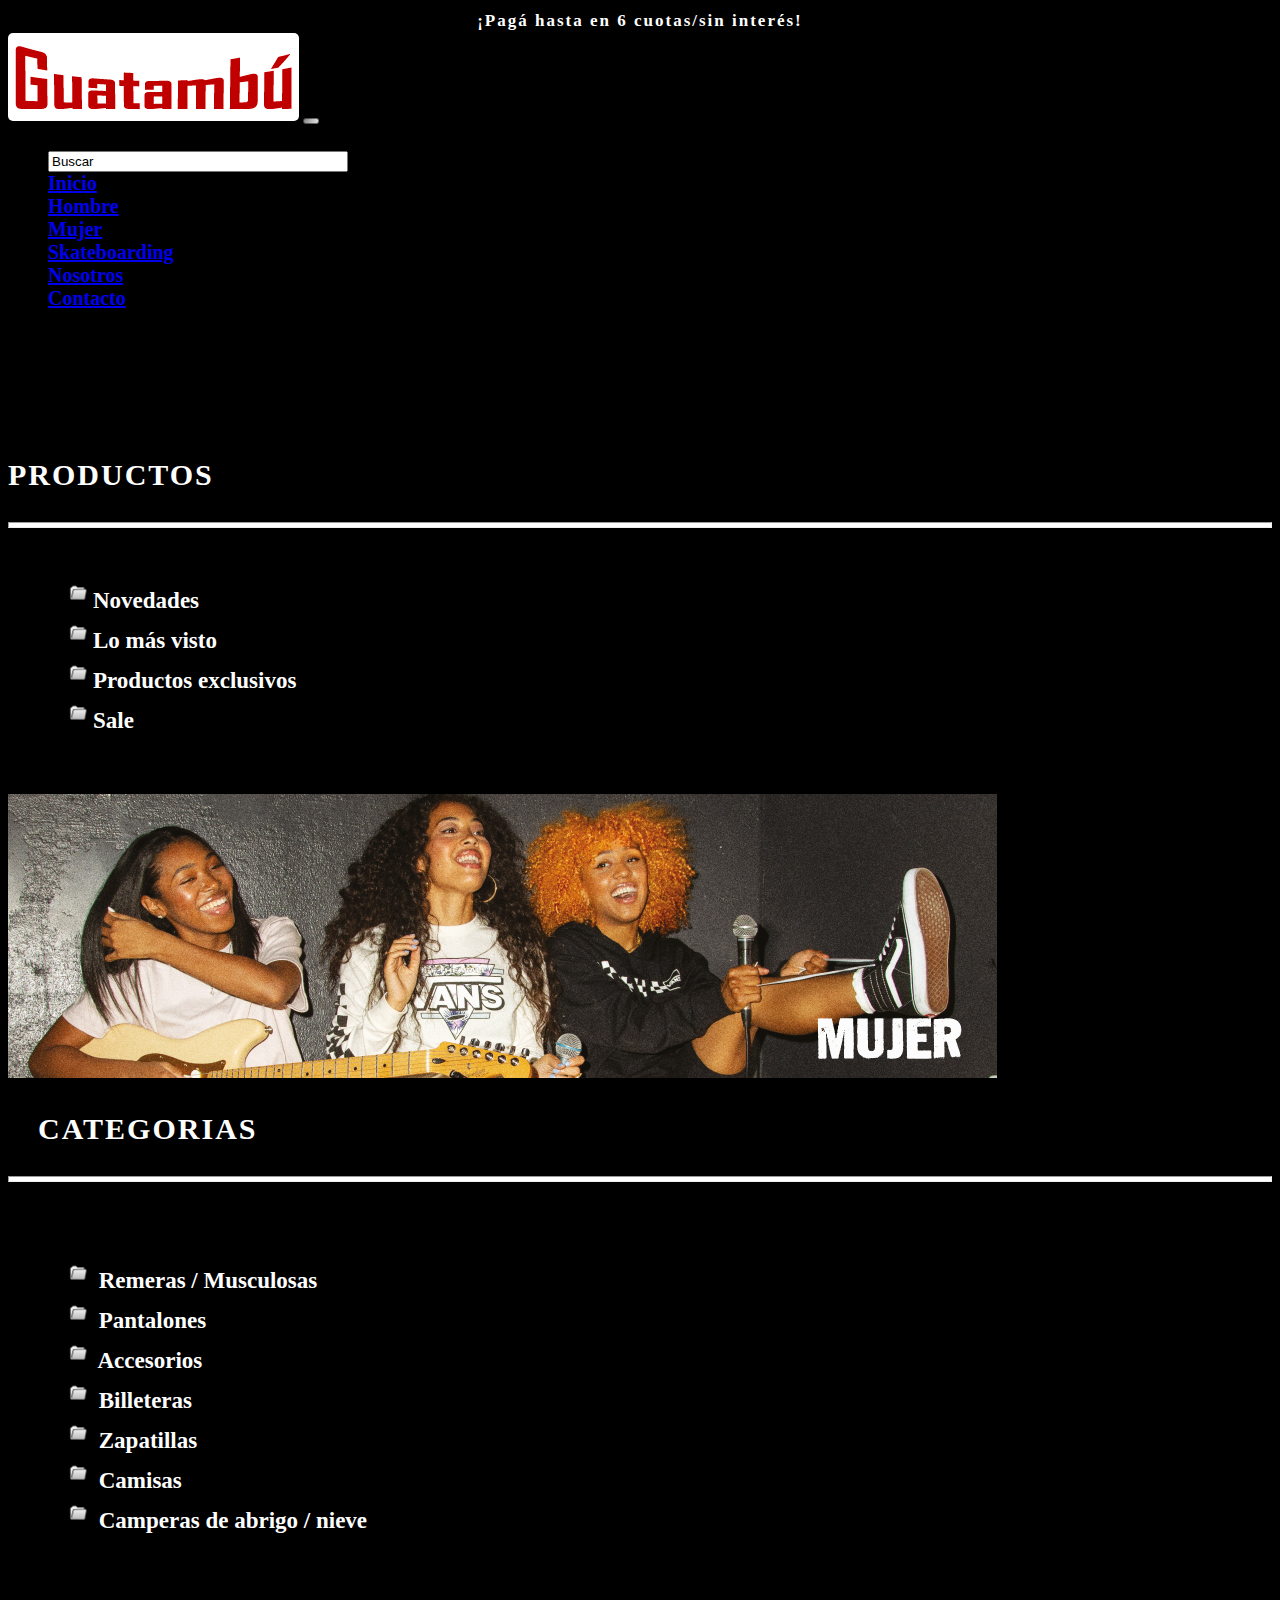
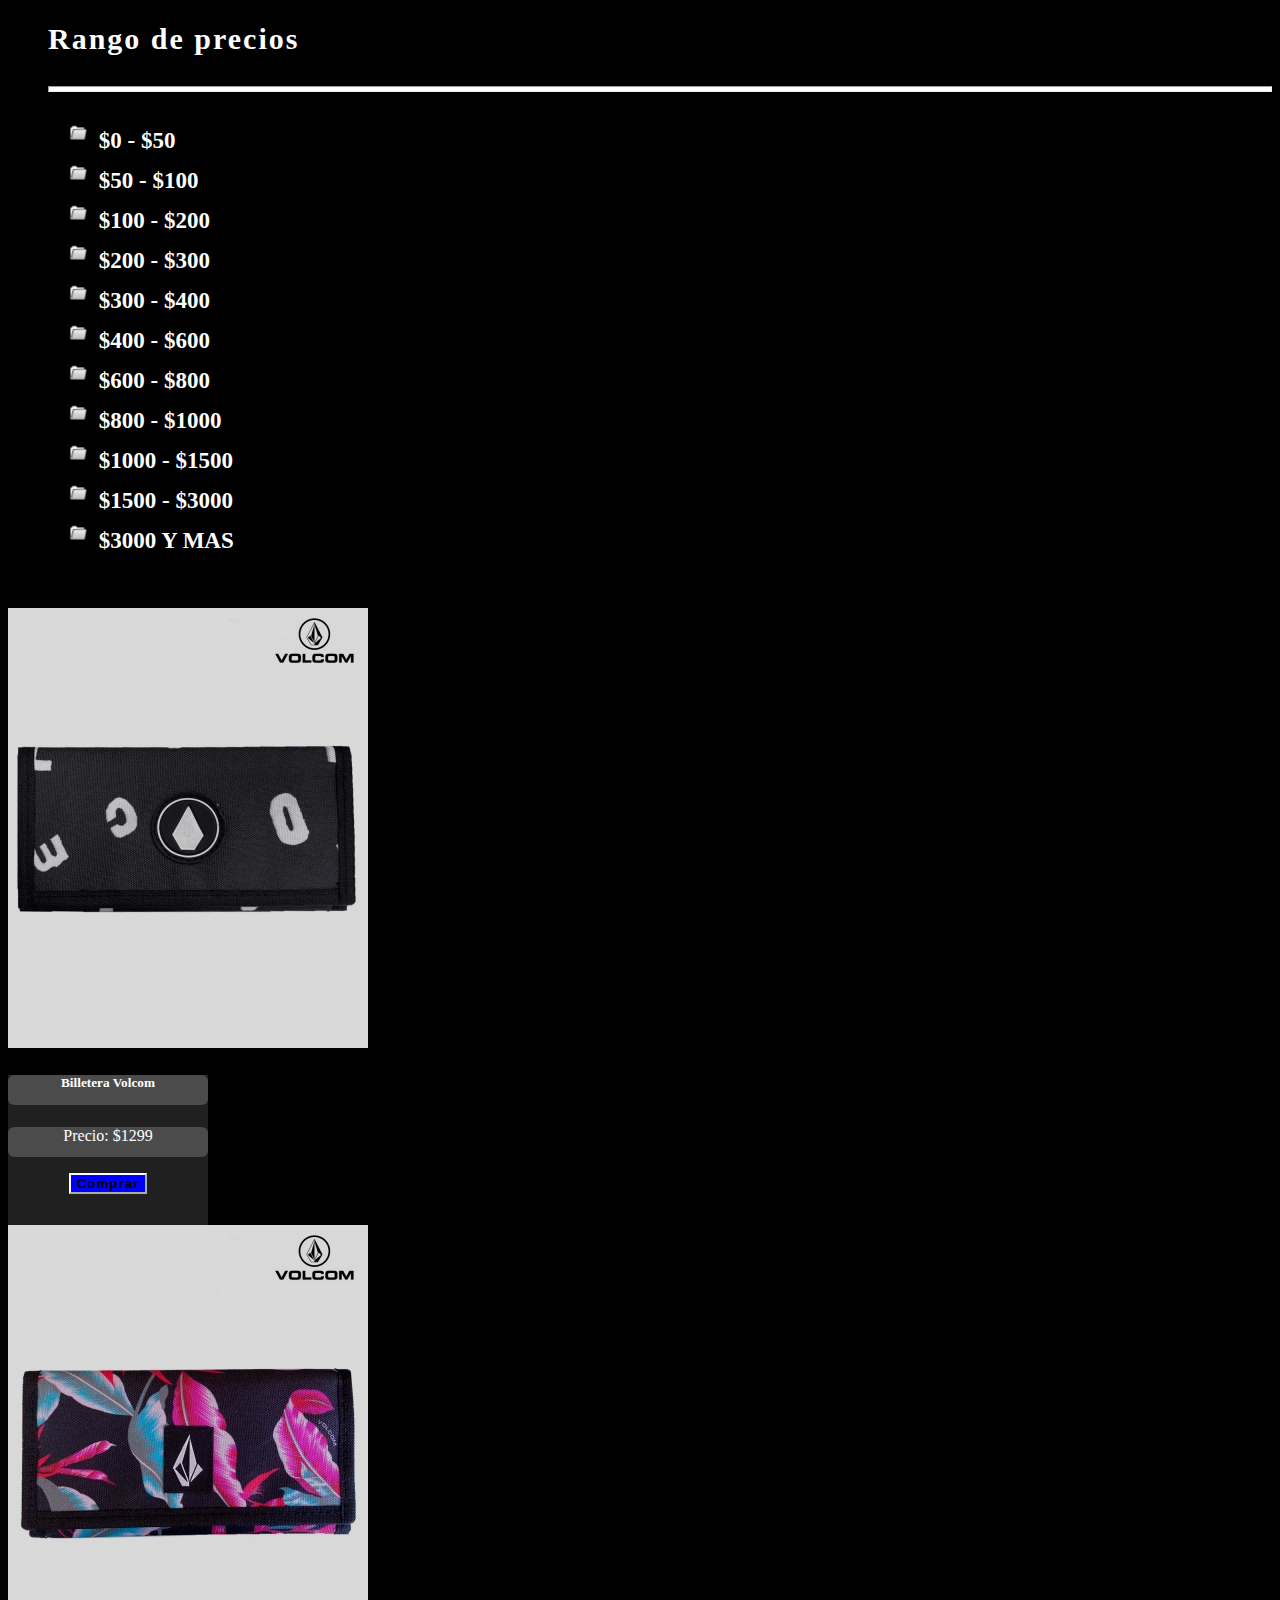
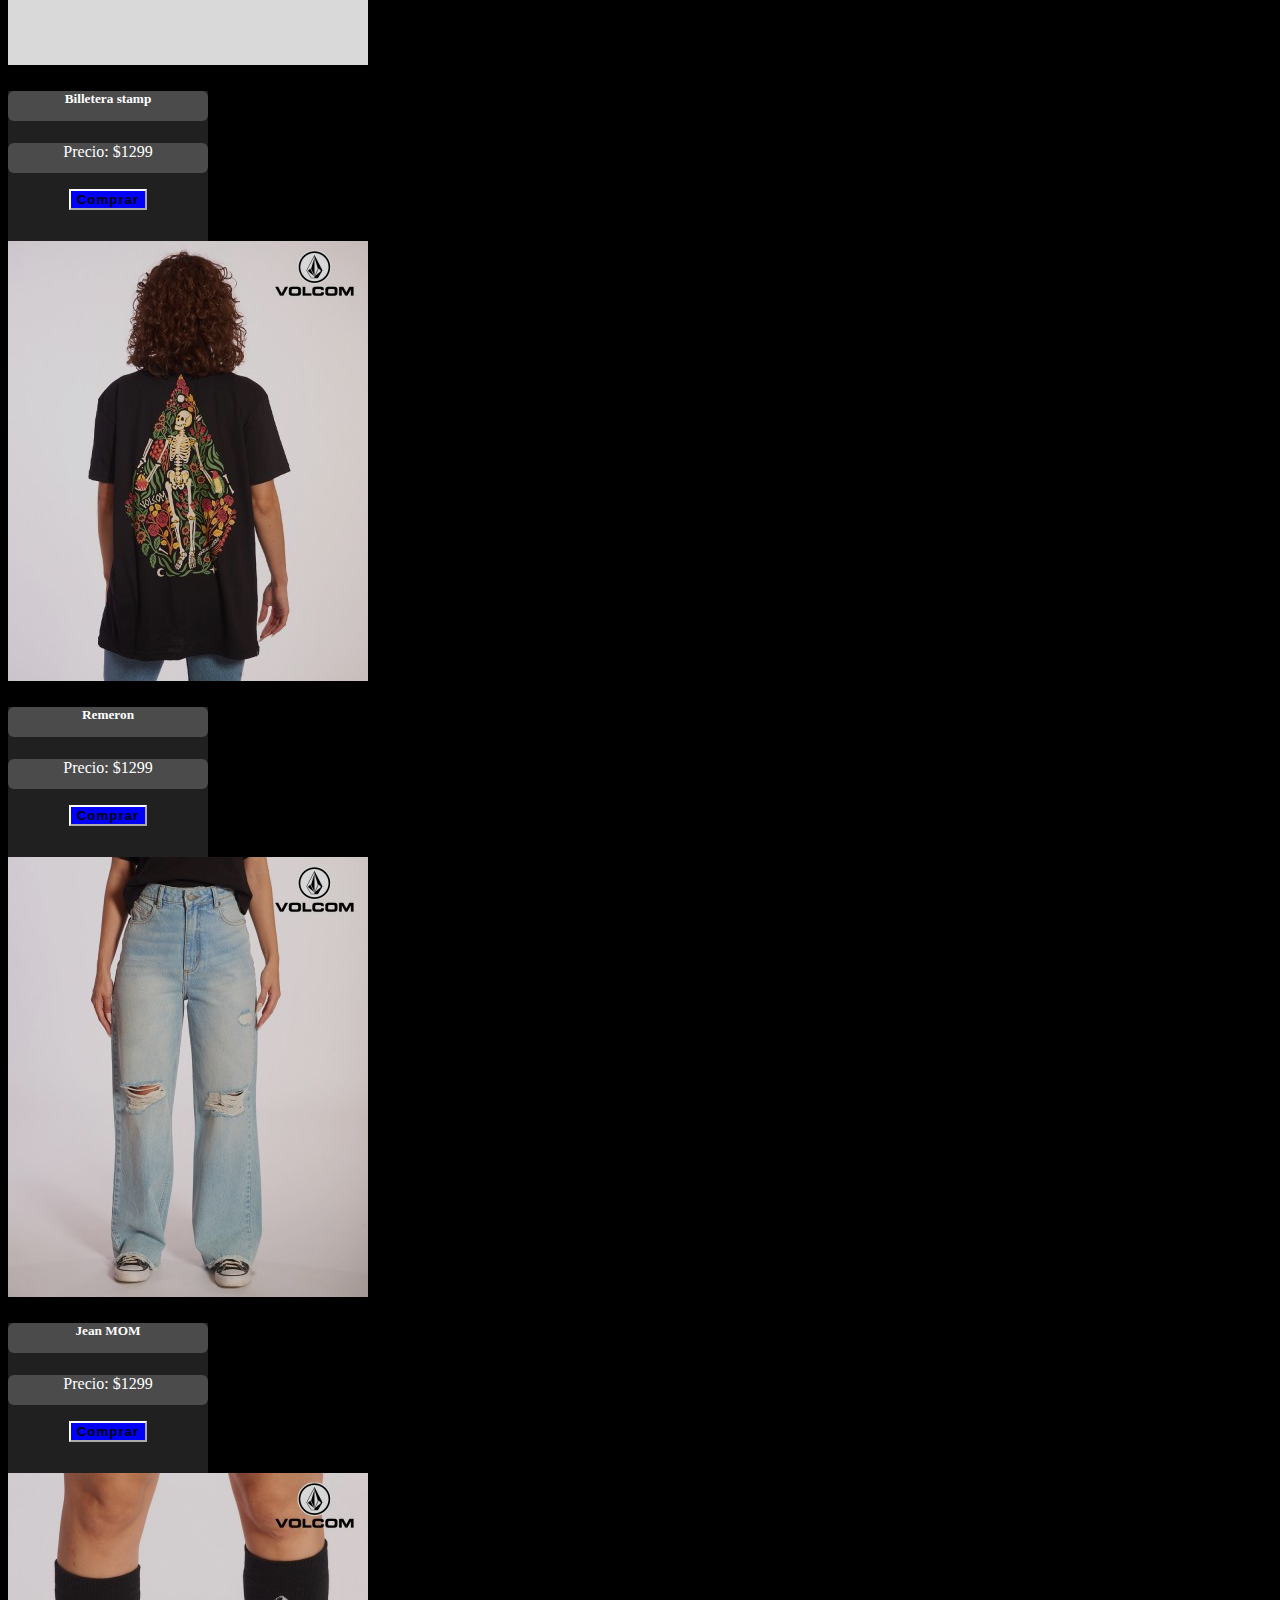
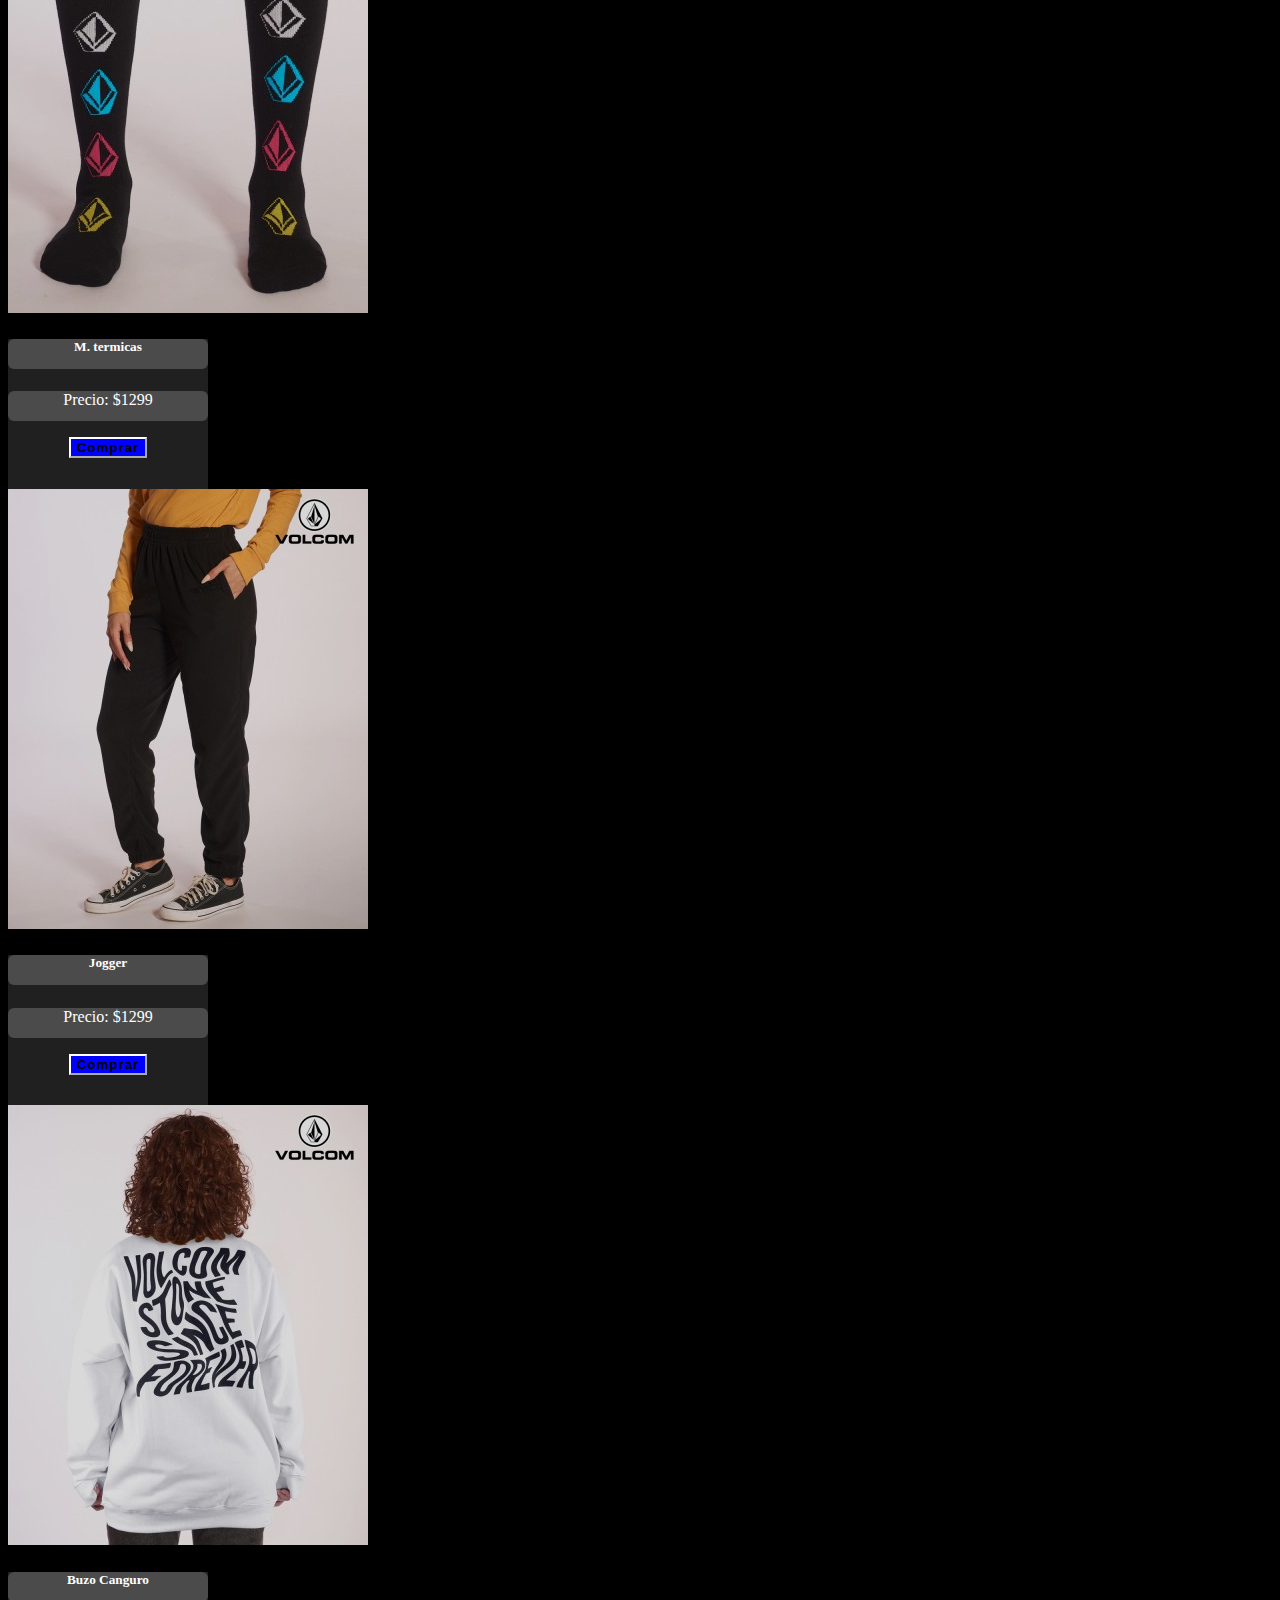
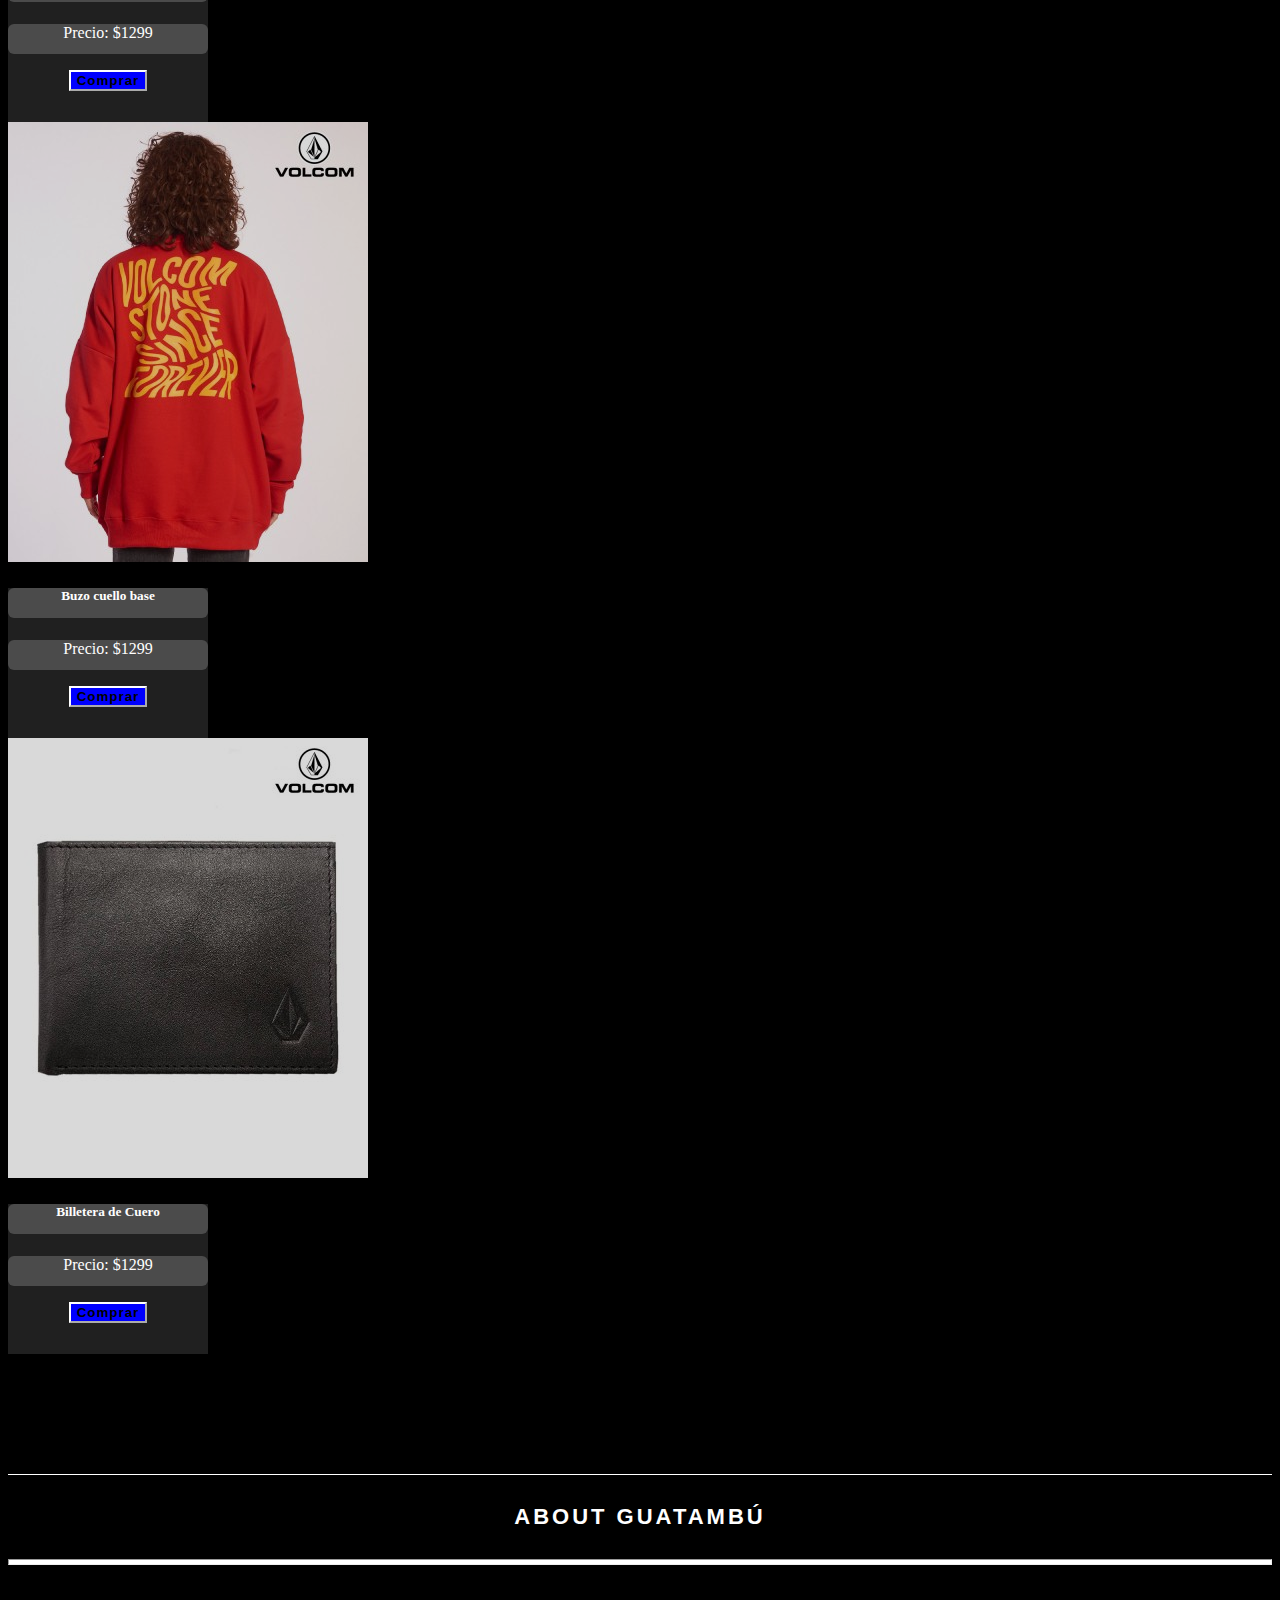
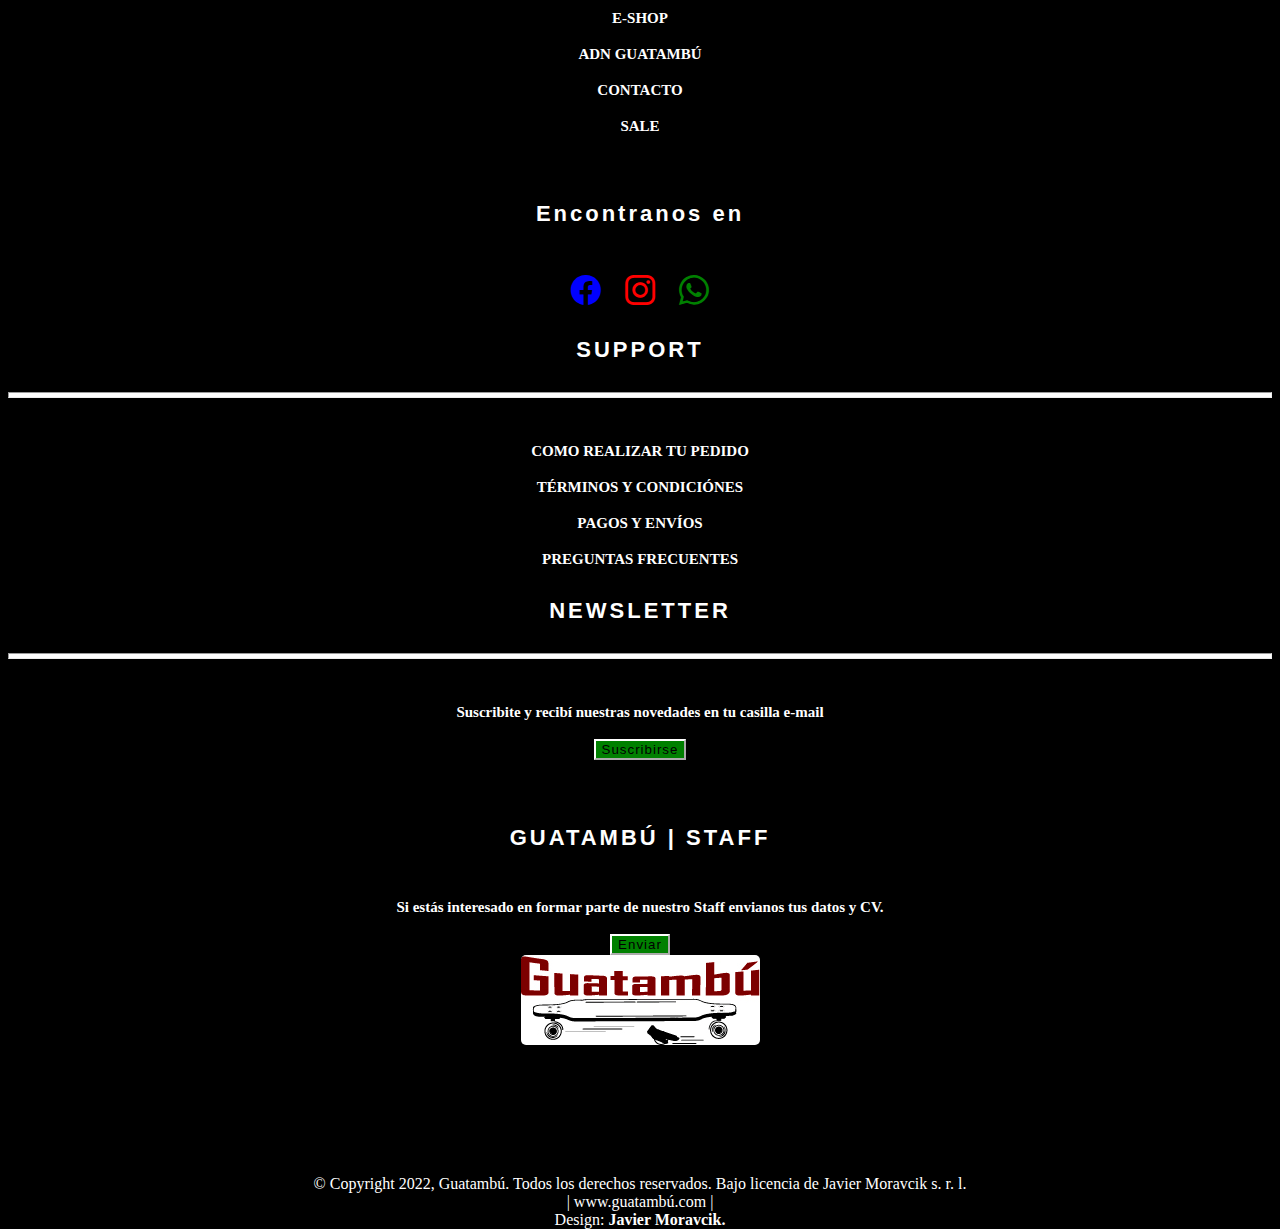
<file: mujerfinal3.html>
<!DOCTYPE html>
<html lang="en">
<head>
    <meta charset="UTF-8">
    <meta http-equiv="X-UA-Compatible" content="IE=edge">
    <meta name="viewport" content="width=device-width, initial-scale=1.0">
    <meta name="description" content="Seccion de indumentaria para mujer, donde podra encontrar cualquier tipo de prenda femenina que necesite">
    <meta name="keywords" content="indumentaria, comprar, surf, skate, calzado, mujer, moda">
    <link href="https://cdn.jsdelivr.net/npm/bootstrap@5.2.0-beta1/dist/css/bootstrap.min.css" rel="stylesheet" integrity="sha384-0evHe/X+R7YkIZDRvuzKMRqM+OrBnVFBL6DOitfPri4tjfHxaWutUpFmBp4vmVor" crossorigin="anonymous">
    <link rel="stylesheet" href="https://cdn.jsdelivr.net/npm/bootstrap-icons@1.8.3/font/bootstrap-icons.css">
    <link rel="stylesheet" href="https://cdnjs.cloudflare.com/ajax/libs/animate.css/4.1.1/animate.min.css"/>
    <link rel="stylesheet" href="./css/estilos.css">
    <title>Guatambú - Mujer</title>
</head>
<body>
   
  <header>
    <div class="fixed-top">
      <section id="cuotas">
          <h1 class="animate__animated animate__bounce">¡Pagá hasta en 6 cuotas/sin interés!</h1>
      </section>
      <nav class="navbar navbar-expand-lg bg-light bordeNav">
          <div class="container-fluid">
            <a class="navbar-brand" href="index.html"><img src="./Imagenes/ultguata.jpg" alt="" class="logoNav"></a>
            <button class="navbar-toggler" type="button" data-bs-toggle="collapse" data-bs-target="#navbarNav" aria-controls="navbarNav" aria-expanded="false" aria-label="Toggle navigation">
              <span class="navbar-toggler-icon"></span>
            </button>
            <div class="collapse navbar-collapse justify-content-end menu" id="navbarNav">
              <ul class="navbar-nav nav">
                  <li class="nav-item">
                      <input type="search" value="Buscar" class="buscador">
                    </li>
                <li class="nav-item">
                  <a class="nav-link" href="index.html">Inicio</a>
                </li>
                <li class="nav-item">
                  <a class="nav-link" href="hombrefinal3.html">Hombre</a>
                  <ul class="subMenu">
                    <li><a href="#">Remeras</a></li>
                    <li><a href="#">Jeans</a></li>
                    <li><a href="#">Camperas</a></li>
                    <li><a href="#">Zapatillas</a></li>
                    <li><a href="#">Accesorios</a></li>
                </ul>
                </li>
                <li class="nav-item">
                  <a class="nav-link" href="mujerfinal3.html">Mujer</a>
                  <ul class="subMenu">
                    <li><a href="#">Remeras</a></li>
                    <li><a href="#">Jeans</a></li>
                    <li><a href="#">Camperas</a></li>
                    <li><a href="#">Zapatillas</a></li>
                    <li><a href="#">Accesorios</a></li>
                </ul>
                </li>
                <li class="nav-item">
                  <a class="nav-link" href="skateboardingfinal3.html">Skateboarding</a>
                  <ul class="subMenu">
                    <li><a href="#">Marcas</a></li>
                    <li><a href="#">Protecciones</a></li>
                    <li><a href="#">Repuestos Skates</a></li>
                    <li><a href="#">Team Skate</a></li>
                </ul>
                </li>
                <li class="nav-item">
                  <a class="nav-link" href="nosotrosfinal3.html">Nosotros</a>
                </li>
                <li class="nav-item">
                  <a class="nav-link" href="contactofinal3.html">Contacto</a>
                </li>
              </ul>
            </div>
          </div> 
        </nav>
        </div>
      </header>

          <div class="row presentacionCatalogo">
            <div class="col-md-3 presentacionCatalogohombre">
                <div class="pCHLista">
                    <h3 class="h3Productos">PRODUCTOS</h3>
                    <hr class="hrBarra">
                    <ul class="listaCatalogo">
                        <li><a href="#"><img src="./Imagenes/33694_folder_white_icon.png" alt="" class="folder">Novedades</a></li>
                        <li><a href="#"><img src="./Imagenes/33694_folder_white_icon.png" alt="" class="folder">Lo más visto</a></li>
                        <li><a href="#"><img src="./Imagenes/33694_folder_white_icon.png" alt="" class="folder">Productos exclusivos</a></li>
                        <li><a href="#"><img src="./Imagenes/33694_folder_white_icon.png" alt="" class="folder">Sale</a></li> 
            </div>
            </div>
            <div class="col-md-8">
                    <img src="./Imagenes/6195724.jpg" alt="ImagenIlustrativa" class="img-fluid ubicacionMujer">
            </div>
          </div>



          <div class="row CatalogoHombre container-fluid">
            <div class="col-md-4 pCHLista2">
                <h3 class="h3Categorias">CATEGORIAS</h3>
                <hr class="hrBarra">
                <br>  
                 <ul class="listaCatalogo listaCatalogo2">
                   <li><a href="#"><img src="./Imagenes/33694_folder_white_icon.png" alt="" class="folder">  Remeras / Musculosas</a></li>
                   <li><a href="#"><img src="./Imagenes/33694_folder_white_icon.png" alt="" class="folder">  Pantalones</a></li>
                   <li><a href="#"><img src="./Imagenes/33694_folder_white_icon.png" alt="" class="folder">  Accesorios</a></li>
                   <li><a href="#"><img src="./Imagenes/33694_folder_white_icon.png" alt="" class="folder">  Billeteras</a></li>
                   <li><a href="#"><img src="./Imagenes/33694_folder_white_icon.png" alt="" class="folder">  Zapatillas</a></li>
                   <li><a href="#"><img src="./Imagenes/33694_folder_white_icon.png" alt="" class="folder">  Camisas</a></li>
                   <li><a href="#"><img src="./Imagenes/33694_folder_white_icon.png" alt="" class="folder">  Camperas de abrigo / nieve</a></li>
                   <br>
                   <br>
                   <br>
               <h3 class="h3RangoDePrecios">Rango de precios</h3>
              <hr class="hrBarra">
               <br>
                   <li><a href="#"><img src="./Imagenes/33694_folder_white_icon.png" alt="" class="folder">  $0 - $50</a></li>
                   <li><a href="#"><img src="./Imagenes/33694_folder_white_icon.png" alt="" class="folder">  $50 - $100</a></li>
                   <li><a href="#"><img src="./Imagenes/33694_folder_white_icon.png" alt="" class="folder">  $100 - $200</a></li>
                   <li><a href="#"><img src="./Imagenes/33694_folder_white_icon.png" alt="" class="folder">  $200 - $300</a></li>
                   <li><a href="#"><img src="./Imagenes/33694_folder_white_icon.png" alt="" class="folder">  $300 - $400</a></li>
                   <li><a href="#"><img src="./Imagenes/33694_folder_white_icon.png" alt="" class="folder">  $400 - $600</a></li>
                   <li><a href="#"><img src="./Imagenes/33694_folder_white_icon.png" alt="" class="folder">  $600 - $800</a></li>
                   <li><a href="#"><img src="./Imagenes/33694_folder_white_icon.png" alt="" class="folder">  $800 - $1000</a></li>
                   <li><a href="#"><img src="./Imagenes/33694_folder_white_icon.png" alt="" class="folder">  $1000 - $1500</a></li>
                   <li><a href="#"><img src="./Imagenes/33694_folder_white_icon.png" alt="" class="folder">  $1500 - $3000</a></li>
                   <li><a href="#"><img src="./Imagenes/33694_folder_white_icon.png" alt="" class="folder">  $3000 Y MAS</a></li>
                </ul>
            </div>
            
            <div class="col-md-8 fotoCatalogo">
                <div class="row row-cols-1 row-cols-md-3 g-4 columnaCatalogo">
                    <div class="col tarjeta">
                      <div class="card h-100 cardTamaño">
                        <img src="./Imagenes/billeteramujer.jpg" class="card-img-top" alt="...">
                        <div class="card-body">
                          <h5 class="card-title">Billetera Volcom</h5>
                          <p class="card-text">Precio: $1299</p>
                          <button type="button" class="btn btn-primary comprar">Comprar</button>
                        </div>
                      </div>
                    </div>
                    <div class="col tarjeta">
                      <div class="card h-100 cardTamaño">
                        <img src="./Imagenes/billeteravolcmujer.jpg" class="card-img-top" alt="...">
                        <div class="card-body">
                          <h5 class="card-title">Billetera stamp</h5>
                          <p class="card-text">Precio: $1299</p>
                          <button type="button" class="btn btn-primary comprar">Comprar</button>
                        </div>
                      </div>
                    </div>
                    <div class="col tarjeta">
                      <div class="card h-100 cardTamaño">
                        <img src="./Imagenes/remeramujer.jpg" class="card-img-top" alt="...">
                        <div class="card-body">
                          <h5 class="card-title">Remeron</h5>
                          <p class="card-text">Precio: $1299</p>
                          <button type="button" class="btn btn-primary comprar">Comprar</button>
                        </div>
                      </div>
                    </div>
                    <div class="col tarjeta">
                        <div class="card h-100 cardTamaño">
                          <img src="./Imagenes/pantalonmujer.jpg" class="card-img-top" alt="...">
                          <div class="card-body">
                            <h5 class="card-title">Jean MOM</h5>
                            <p class="card-text">Precio: $1299</p>
                            <button type="button" class="btn btn-primary comprar">Comprar</button>
                          </div>
                        </div>
                      </div>
                      <div class="col tarjeta">
                        <div class="card h-100 cardTamaño">
                          <img src="./Imagenes/mediasmujer.jpg" class="card-img-top" alt="...">
                          <div class="card-body">
                            <h5 class="card-title">M. termicas</h5>
                            <p class="card-text">Precio: $1299</p>
                            <button type="button" class="btn btn-primary comprar">Comprar</button>
                          </div>
                        </div>
                      </div>
                      <div class="col tarjeta">
                        <div class="card h-100 cardTamaño">
                          <img src="./Imagenes/jogginmujer.jpg" class="card-img-top" alt="...">
                          <div class="card-body">
                            <h5 class="card-title">Jogger</h5>
                            <p class="card-text">Precio: $1299</p>
                            <button type="button" class="btn btn-primary comprar">Comprar</button>
                          </div>
                        </div>
                      </div>
                      <div class="col tarjeta">
                        <div class="card h-100 cardTamaño">
                          <img src="./Imagenes/buzomujer.jpg" class="card-img-top" alt="...">
                          <div class="card-body">
                            <h5 class="card-title">Buzo Canguro</h5>
                            <p class="card-text">Precio: $1299</p>
                            <button type="button" class="btn btn-primary comprar">Comprar</button>
                          </div>
                        </div>
                      </div>
                      <div class="col tarjeta">
                        <div class="card h-100 cardTamaño">
                          <img src="./Imagenes/buzorojomujer.jpg" class="card-img-top" alt="...">
                          <div class="card-body">
                            <h5 class="card-title">Buzo cuello base</h5>
                            <p class="card-text">Precio: $1299</p>
                            <button type="button" class="btn btn-primary comprar">Comprar</button>
                          </div>
                        </div>
                      </div>
                      <div class="col tarjeta">
                        <div class="card h-100 cardTamaño">
                          <img src="./Imagenes/billetera.jpg" class="card-img-top" alt="...">
                          <div class="card-body">
                            <h5 class="card-title">Billetera de Cuero</h5>
                            <p class="card-text">Precio: $1299</p>
                            <button type="button" class="btn btn-primary comprar">Comprar</button>
                          </div>
                        </div>
                      </div>
                      <div class="col tarjeta stickers">
                        <div class="card h-100 cardTamaño">
                          <img src="./Imagenes/stickers.jpg" class="card-img-top" alt="...">
                          <div class="card-body">
                            <h5 class="card-title">stickers</h5>
                            <p class="card-text">Precio: $1299</p>
                            <button type="button" class="btn btn-primary comprar">Comprar</button>
                          </div>
                        </div>
                      </div>
                  </div>
            </div>
            </div>


    <footer class="footerMujer animate__animated animate__bounceIn">
      <div class="container-fluid divFooter">
         <div class="row divFooter">
           <div class="col-md-3 caja1 mt-5">
             <h4 class="tituloNav">ABOUT GUATAMBÚ</h4>
             <hr class="hrBarra">
                 <br>
                 <br>
                 <a href="#" class="refNav">E-SHOP</a>
                 <br>
                 <br>
                 <a href="#" class="refNav">ADN GUATAMBÚ</a>
                 <br>
                 <br>
                 <a href="contactofinal3.html" target="_blank" class="refNav">CONTACTO</a>
                 <br>
                 <br>
                 <a href="#" class="refNav">SALE</a>
                 <br>
                 <br>
                 <br>
                 <h4 class="tituloNav">Encontranos en</h4>
                 <br>
                 <a href="https://www.facebook.com/" target="_blank"><i class="bi bi-facebook"></i></a>
                 <a href="https://www.instagram.com/" target="_blank"><i class="bi bi-instagram"></i></a>
                 <a href="https://web.whatsapp.com/" target="_blank"><i class="bi bi-whatsapp"></i></a>
           </div>
           <div class="col-md-3 caja2 mt-5">
             <h4 class="tituloNav">SUPPORT</h4>
             <hr class="hrBarra">
                 <br>
                 <br>
                 <a href="#" class="refNav">COMO REALIZAR TU PEDIDO</a>
                 <br>
                 <br>
                 <a href="#" class="refNav">TÉRMINOS Y CONDICIÓNES</a>
                 <br>
                 <br>
                 <a href="#" class="refNav">PAGOS Y ENVÍOS</a>
                 <br>
                 <br>
                 <a href="#" class="refNav">PREGUNTAS FRECUENTES</a>
           </div>
           <div class="col-md-3 caja3 mt-5">
             <h4 class="tituloNav">NEWSLETTER</h4>
             <hr class="hrBarra">
             <br>
             <br>
             <a href="#" class="refNav">Suscribite y recibí nuestras novedades en tu casilla e-mail</a>
             <br>
             <br>
             <a href="contactofinal3.html" target="_blank"><button type="text" class="btn btn-primary">Suscribirse</button></a>
             <br>
             <br>
             <br>
             <h4 class="tituloNav dos">GUATAMBÚ | STAFF</h4>
             <br>   
             <a href="#" class="refNav dos">Si estás interesado en formar parte de nuestro Staff envianos tus datos y CV.</a>
             <br>
             <br>
             <button type="submit" class="btn btn-primary">Enviar</button>
           </div>
           <div class="col-md-3 caja4 mt-5">
             <a href="index.html" target="_blank"><img src="./Imagenes/guatasi.jpg" alt="" class="logoFooter"></a>
             <br>
             <br>
                 <br>
                 <p class="parrafoCopyright">© Copyright 2022, Guatambú. Todos los derechos reservados.
                     Bajo licencia de Javier Moravcik s. r. l. 
                     <br> | www.guatambú.com |
                     <br>
                     Design: <strong>Javier Moravcik.</strong>   
                 </p>
           </div>
         </div>
       </div>
     </footer>


    <script src="https://cdn.jsdelivr.net/npm/bootstrap@5.2.0-beta1/dist/js/bootstrap.bundle.min.js" integrity="sha384-pprn3073KE6tl6bjs2QrFaJGz5/SUsLqktiwsUTF55Jfv3qYSDhgCecCxMW52nD2" crossorigin="anonymous">        
    </script>     

</body>
</html>
</file>
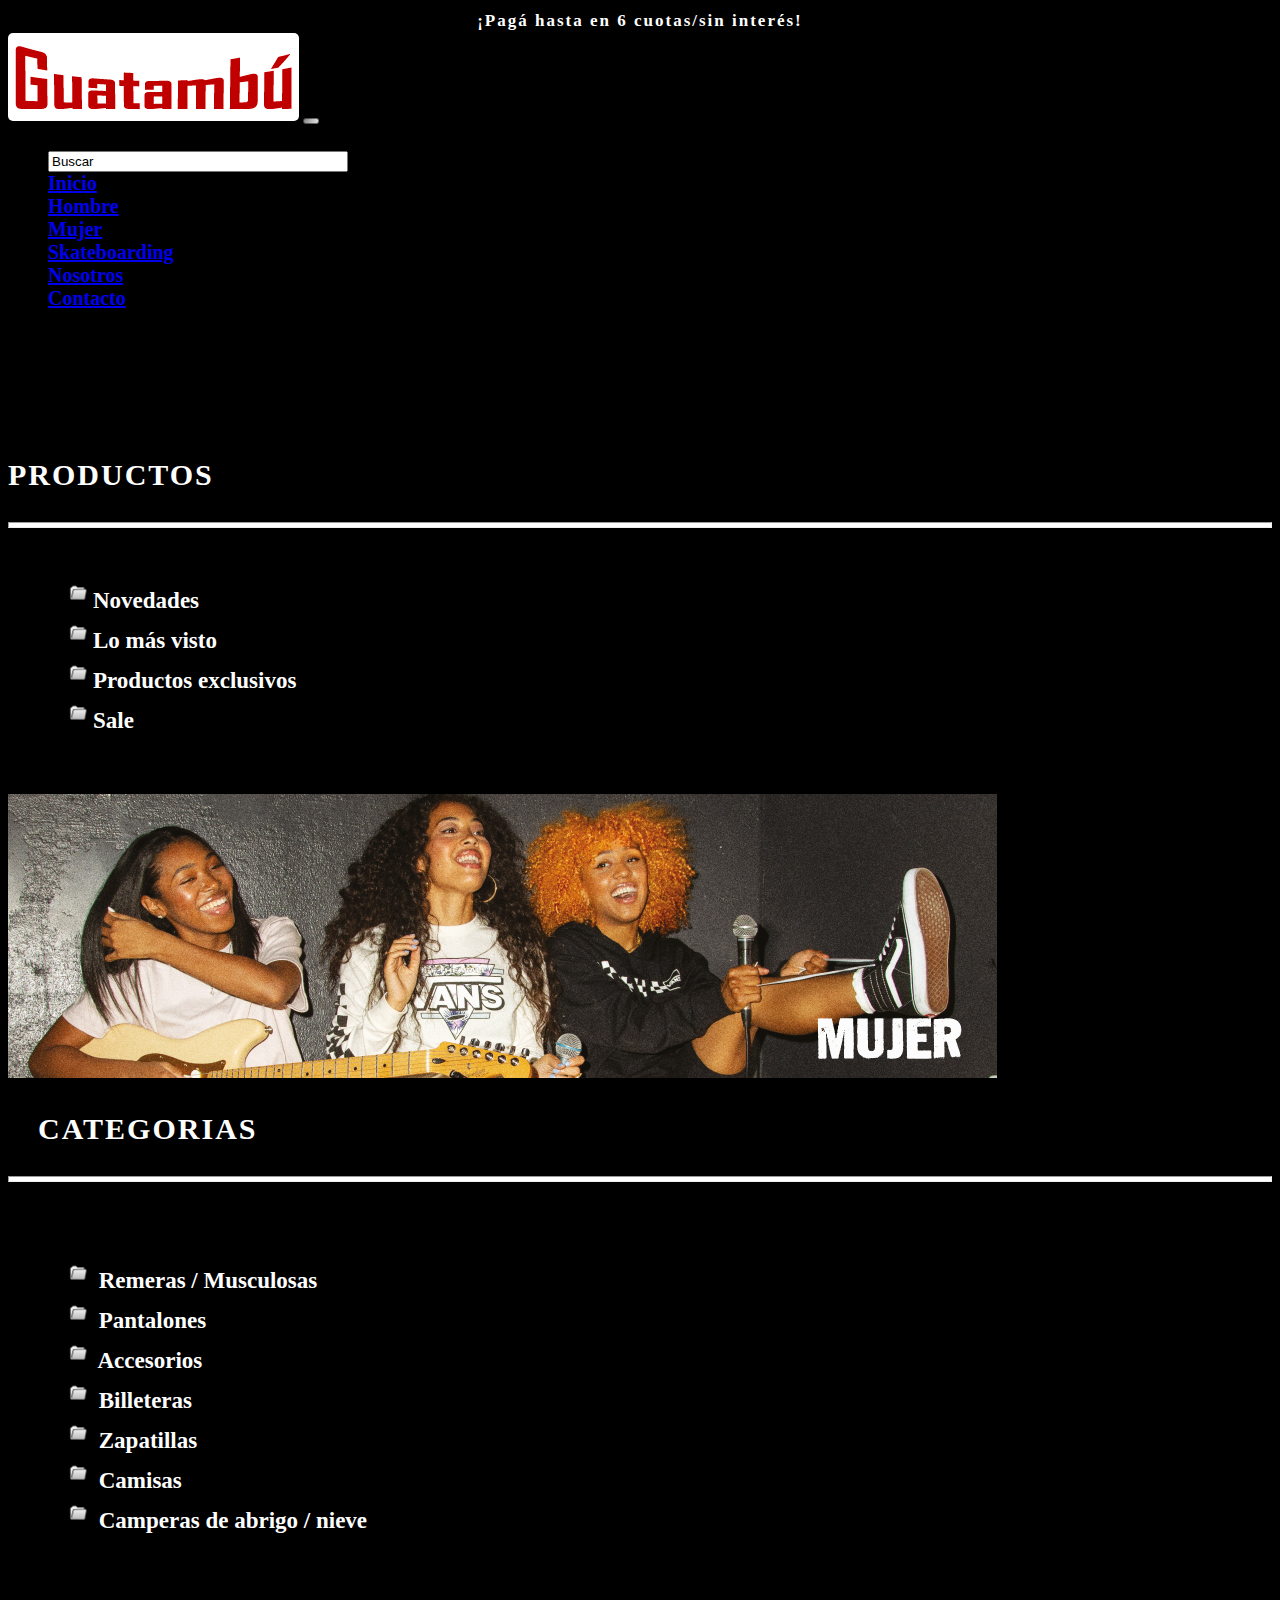
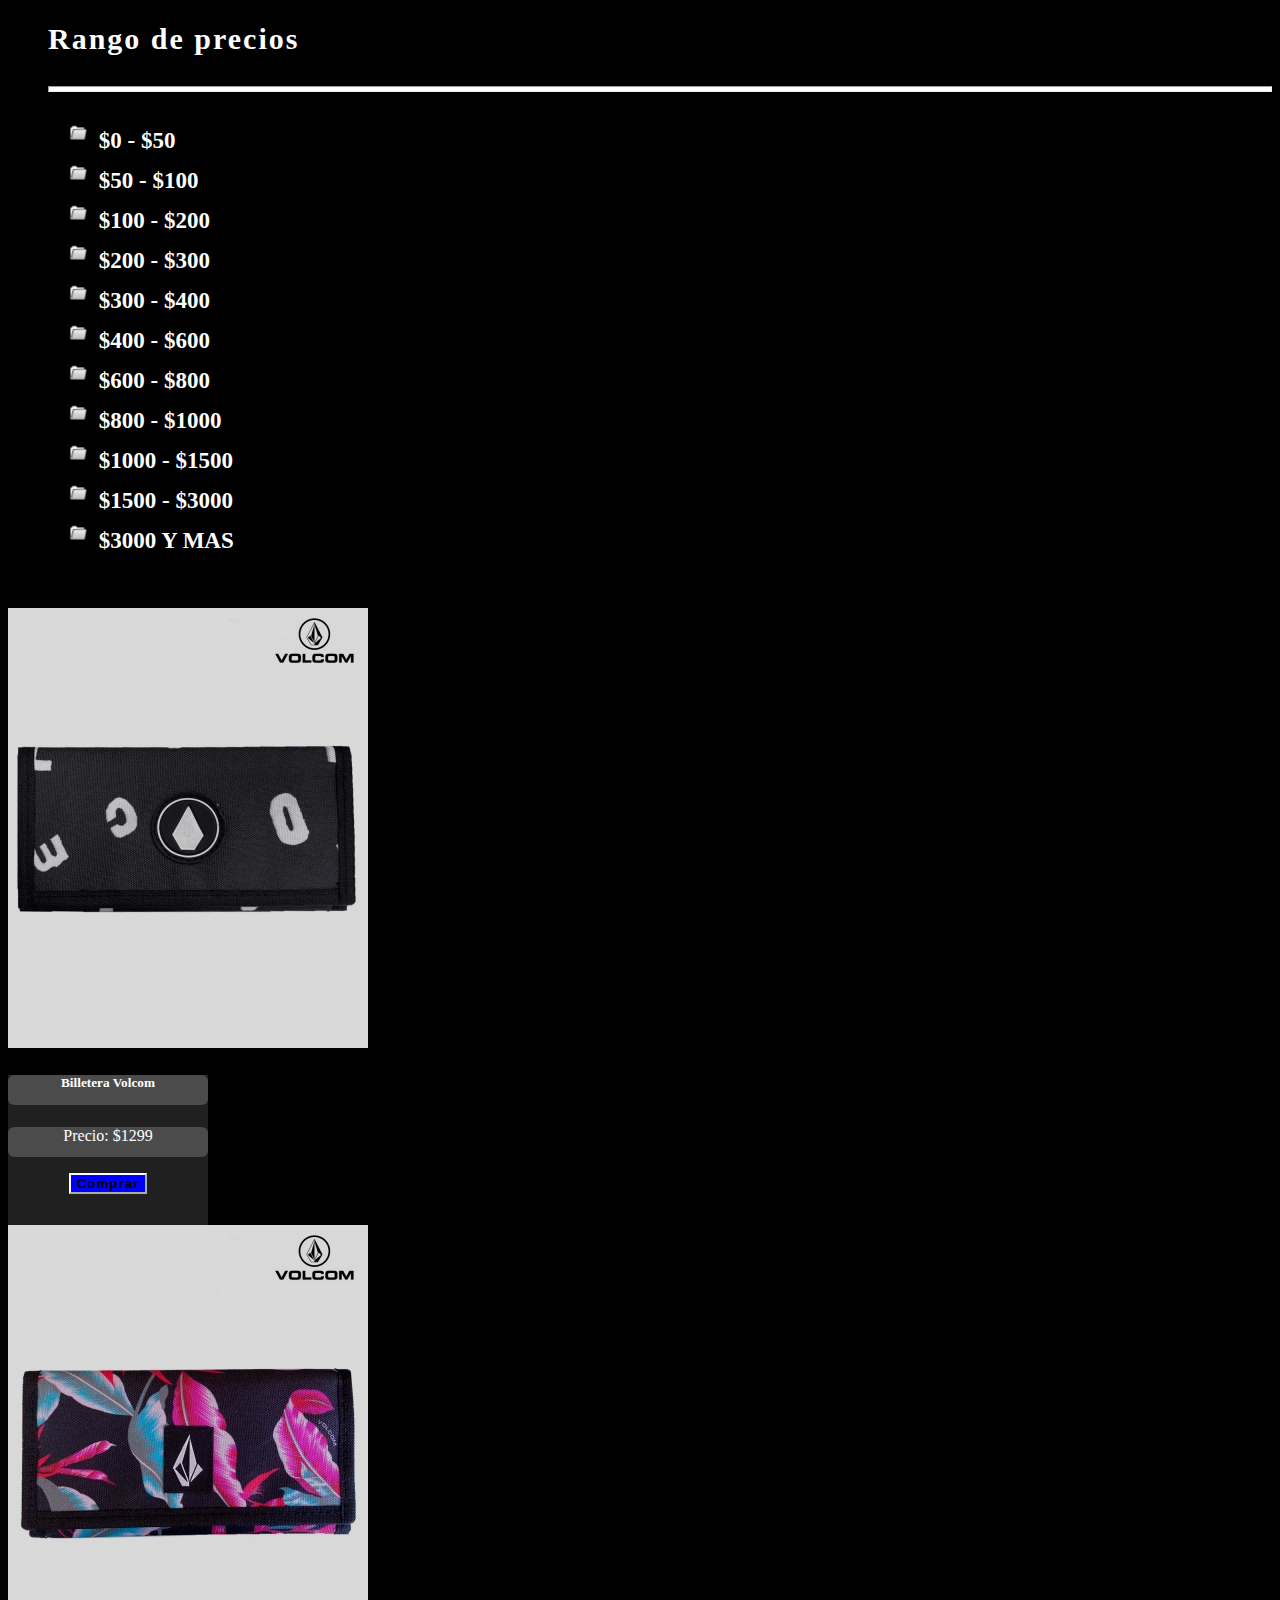
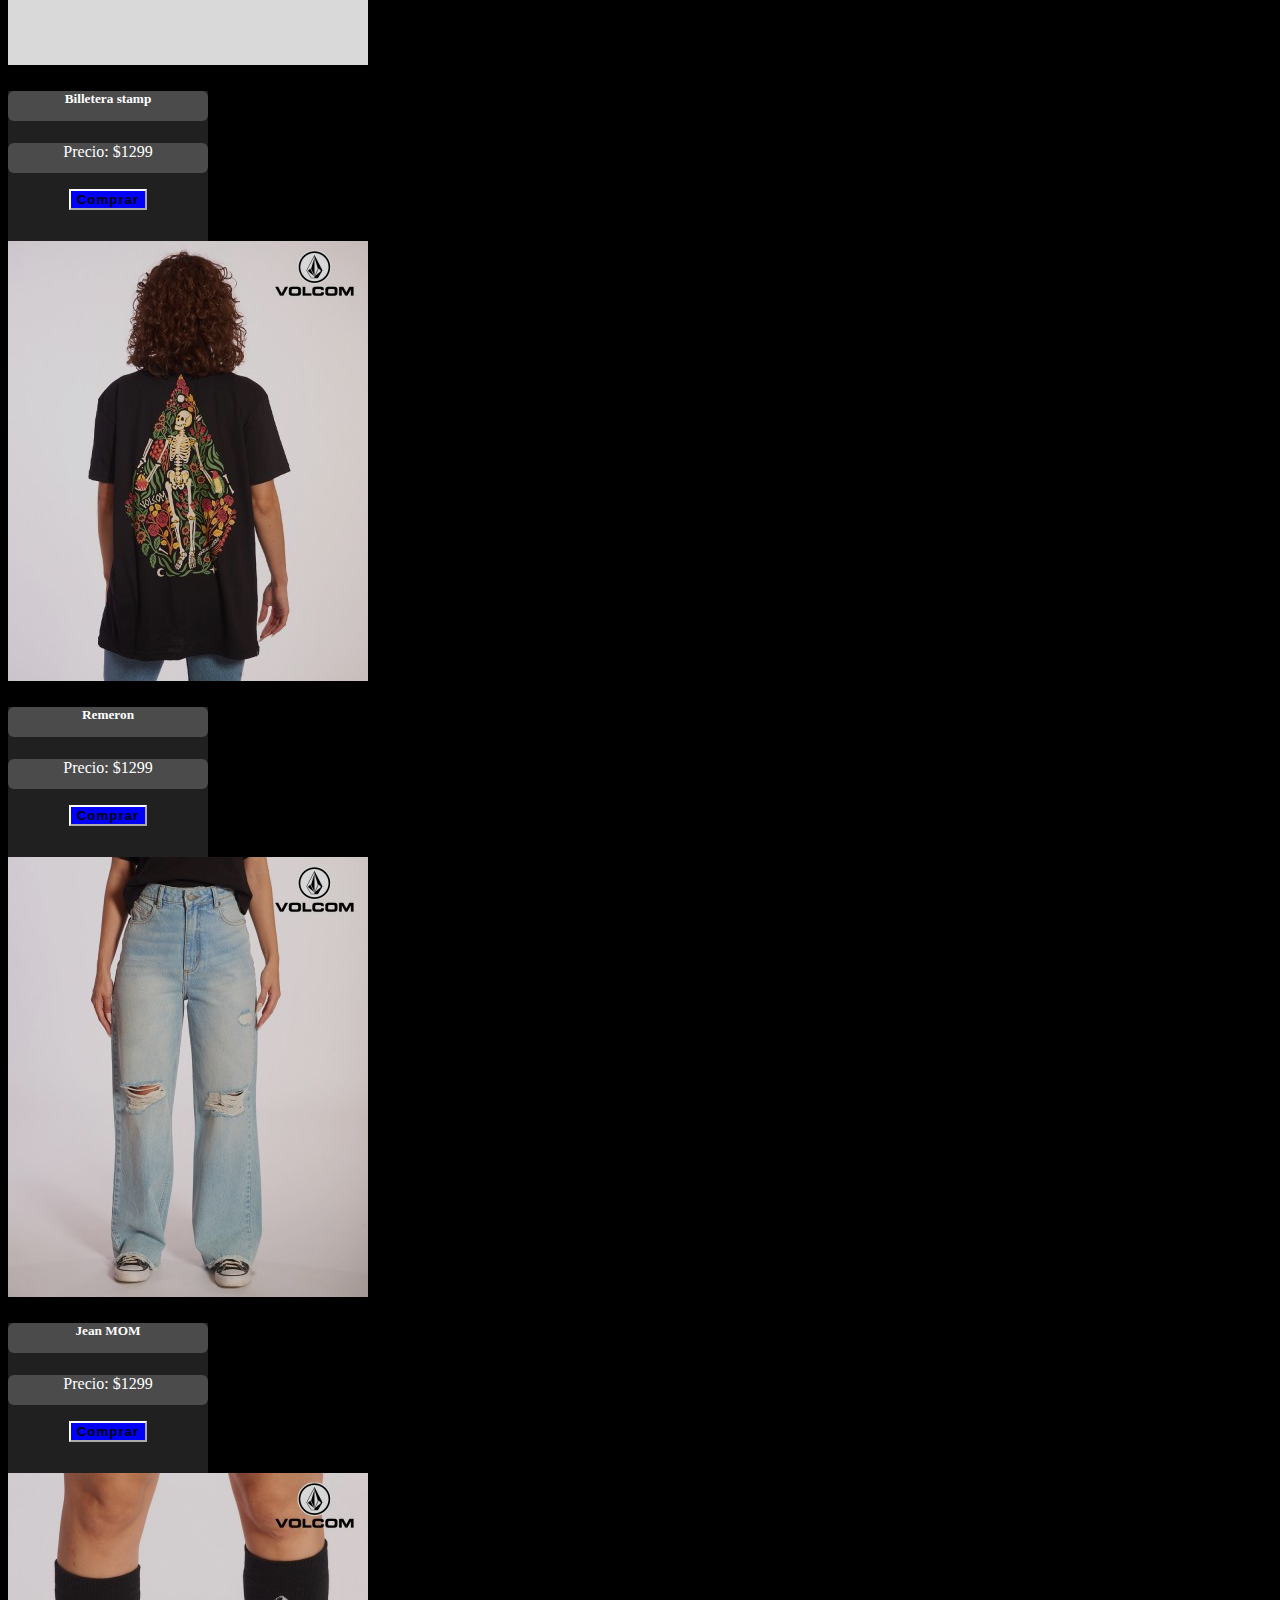
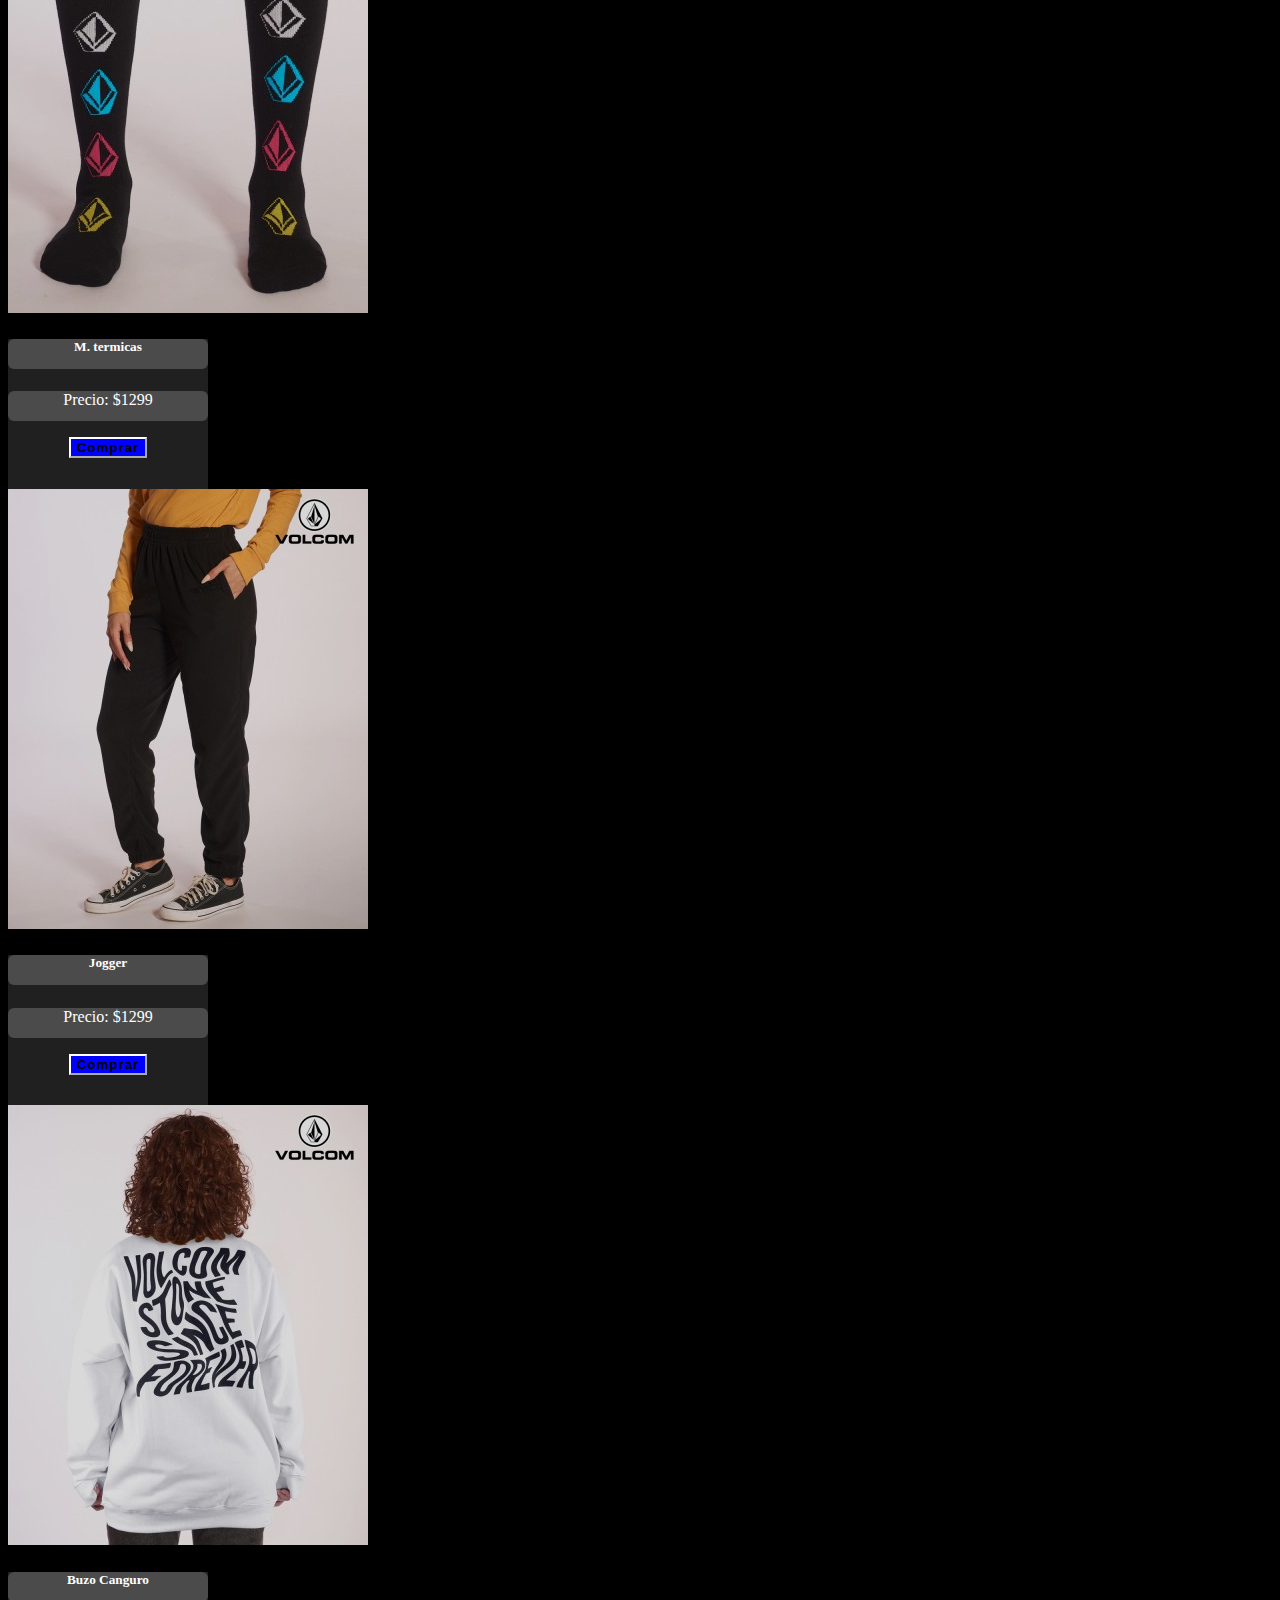
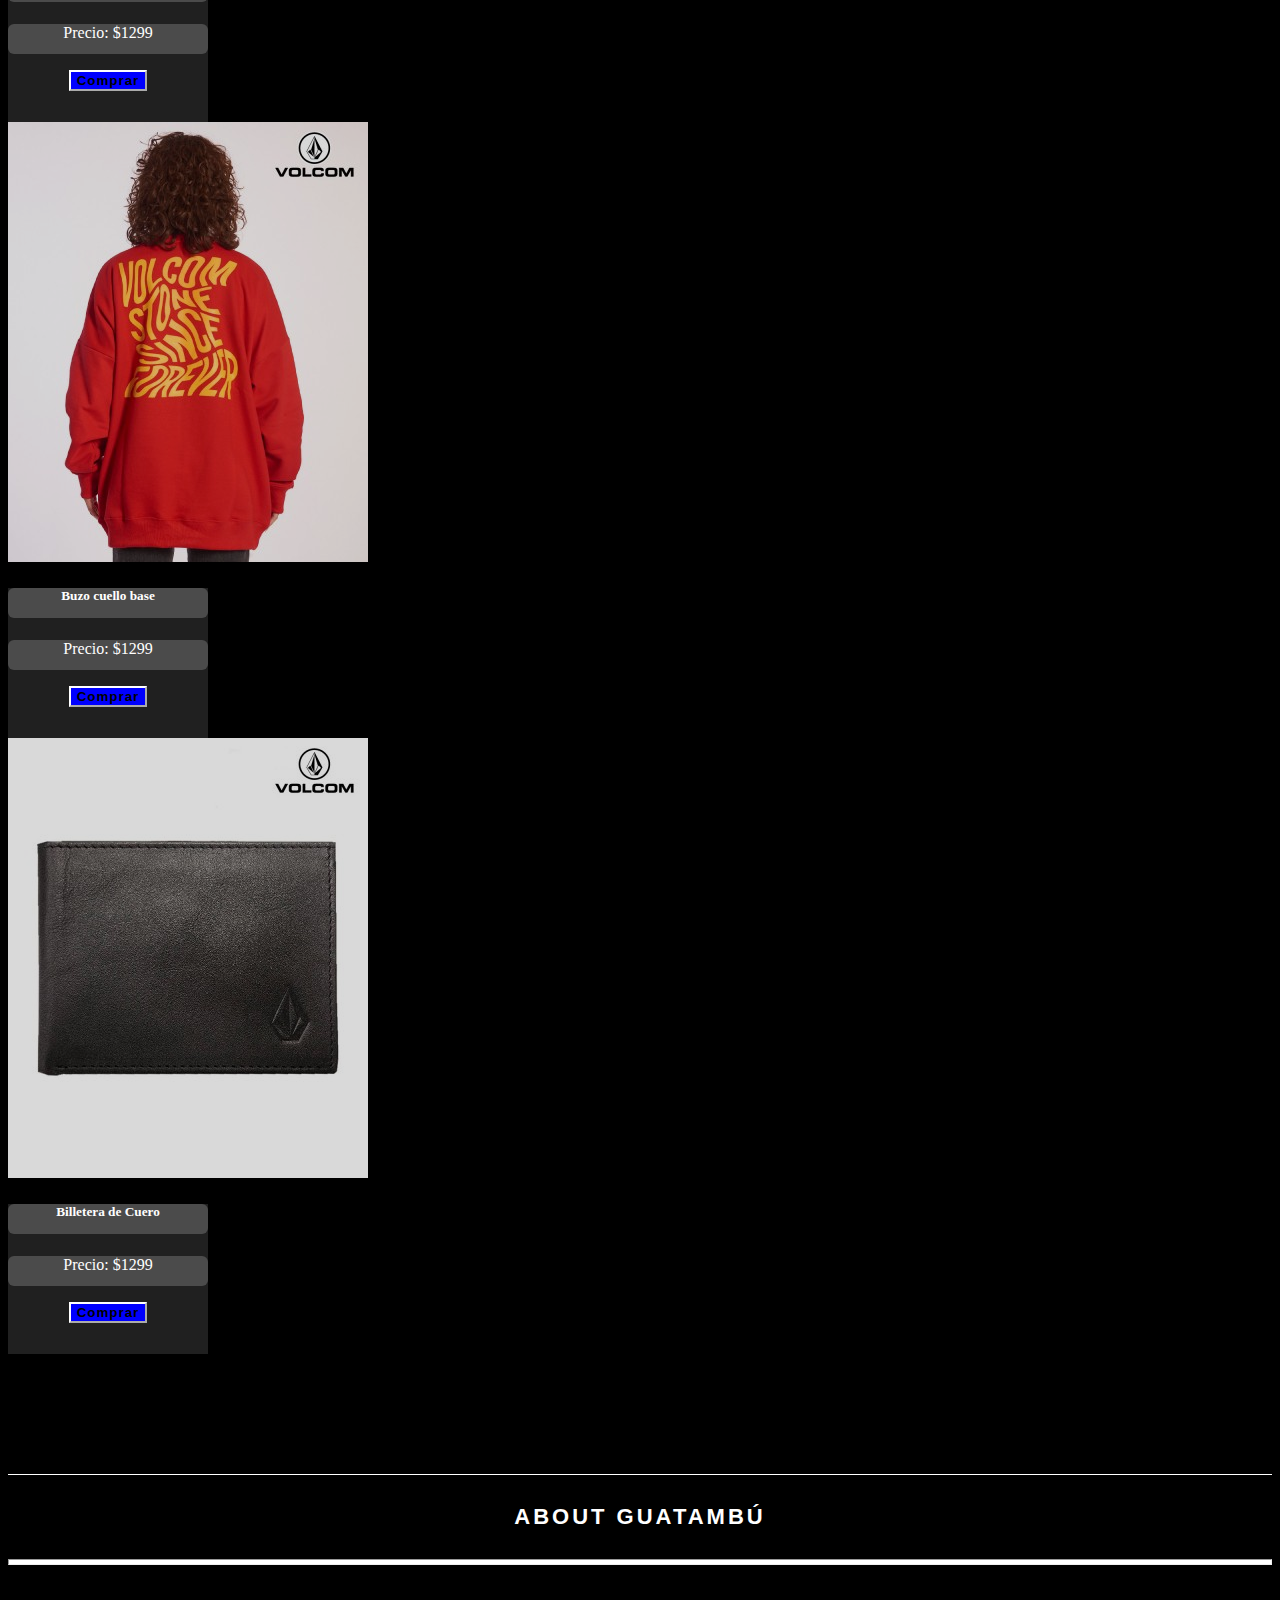
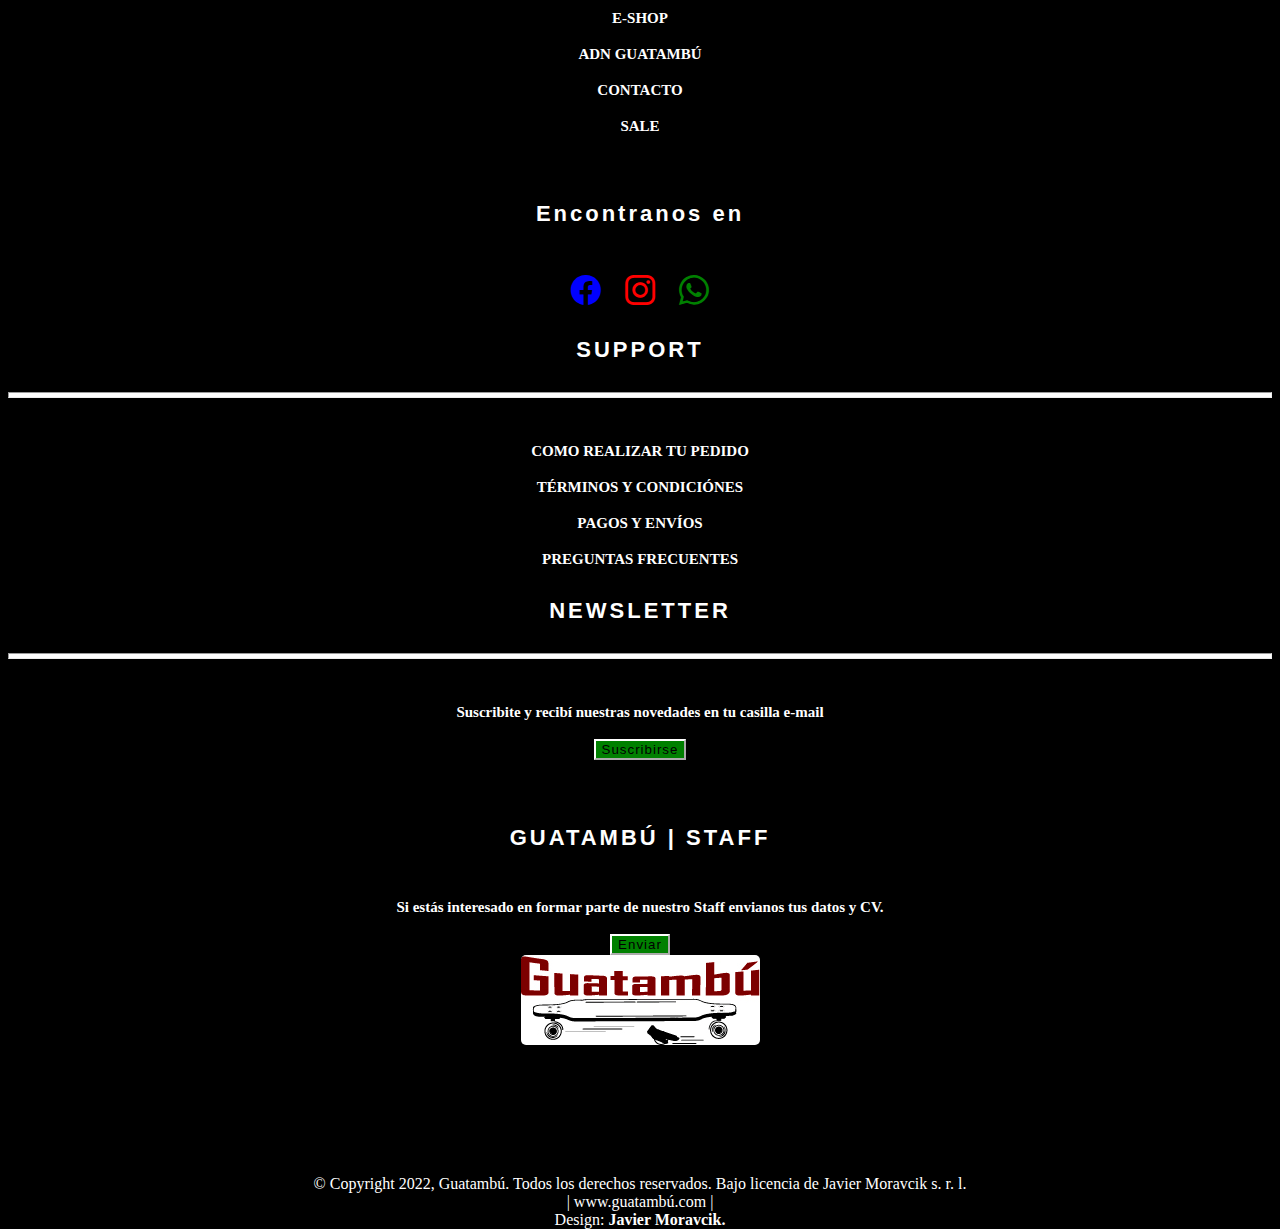
<file: mujersass.html>
<!DOCTYPE html>
<html lang="en">
<head>
    <meta charset="UTF-8">
    <meta http-equiv="X-UA-Compatible" content="IE=edge">
    <meta name="viewport" content="width=device-width, initial-scale=1.0">
    <meta name="description" content="Seccion de indumentaria para mujer, donde podra encontrar cualquier tipo de prenda femenina que necesite">
    <meta name="keywords" content="indumentaria, comprar, surf, skate, calzado, mujer, moda">
    <link href="https://cdn.jsdelivr.net/npm/bootstrap@5.2.0-beta1/dist/css/bootstrap.min.css" rel="stylesheet" integrity="sha384-0evHe/X+R7YkIZDRvuzKMRqM+OrBnVFBL6DOitfPri4tjfHxaWutUpFmBp4vmVor" crossorigin="anonymous">
    <link rel="stylesheet" href="https://cdn.jsdelivr.net/npm/bootstrap-icons@1.8.3/font/bootstrap-icons.css">
    <link rel="stylesheet" href="https://cdnjs.cloudflare.com/ajax/libs/animate.css/4.1.1/animate.min.css"/>
    <link rel="stylesheet" href="./css/estilos.css">
    <title>Guatambú - Mujer</title>
</head>
<body>
   
  <header>
    <div class="fixed-top">
      <section id="cuotas">
          <h1 class="animate__animated animate__bounce">¡Pagá hasta en 6 cuotas/sin interés!</h1>
      </section>
      <nav class="navbar navbar-expand-lg bg-light bordeNav">
          <div class="container-fluid">
            <a class="navbar-brand" href="index.html"><img src="./Imagenes/ultguata.jpg" alt="" class="logoNav"></a>
            <button class="navbar-toggler" type="button" data-bs-toggle="collapse" data-bs-target="#navbarNav" aria-controls="navbarNav" aria-expanded="false" aria-label="Toggle navigation">
              <span class="navbar-toggler-icon"></span>
            </button>
            <div class="collapse navbar-collapse justify-content-end menu" id="navbarNav">
              <ul class="navbar-nav nav">
                  <li class="nav-item">
                      <input type="search" value="Buscar" class="buscador">
                    </li>
                <li class="nav-item">
                  <a class="nav-link" href="index.html">Inicio</a>
                </li>
                <li class="nav-item">
                  <a class="nav-link" href="hombresass.html">Hombre</a>
                  <ul class="subMenu">
                    <li><a href="#">Remeras</a></li>
                    <li><a href="#">Jeans</a></li>
                    <li><a href="#">Camperas</a></li>
                    <li><a href="#">Zapatillas</a></li>
                    <li><a href="#">Accesorios</a></li>
                </ul>
                </li>
                <li class="nav-item">
                  <a class="nav-link" href="mujersass.html">Mujer</a>
                  <ul class="subMenu">
                    <li><a href="#">Remeras</a></li>
                    <li><a href="#">Jeans</a></li>
                    <li><a href="#">Camperas</a></li>
                    <li><a href="#">Zapatillas</a></li>
                    <li><a href="#">Accesorios</a></li>
                </ul>
                </li>
                <li class="nav-item">
                  <a class="nav-link" href="skateboardingsass.html">Skateboarding</a>
                  <ul class="subMenu">
                    <li><a href="#">Marcas</a></li>
                    <li><a href="#">Protecciones</a></li>
                    <li><a href="#">Repuestos Skates</a></li>
                    <li><a href="#">Team Skate</a></li>
                </ul>
                </li>
                <li class="nav-item">
                  <a class="nav-link" href="nosotrossass.html">Nosotros</a>
                </li>
                <li class="nav-item">
                  <a class="nav-link" href="contactosass.html">Contacto</a>
                </li>
              </ul>
            </div>
          </div> 
        </nav>
        </div>
      </header>

          <div class="row presentacionCatalogo">
            <div class="col-md-3 presentacionCatalogohombre">
                <div class="pCHLista">
                    <h3 class="h3Productos">PRODUCTOS</h3>
                    <hr class="hrBarra">
                    <ul class="listaCatalogo">
                        <li><a href="#"><img src="./Imagenes/33694_folder_white_icon.png" alt="" class="folder">Novedades</a></li>
                        <li><a href="#"><img src="./Imagenes/33694_folder_white_icon.png" alt="" class="folder">Lo más visto</a></li>
                        <li><a href="#"><img src="./Imagenes/33694_folder_white_icon.png" alt="" class="folder">Productos exclusivos</a></li>
                        <li><a href="#"><img src="./Imagenes/33694_folder_white_icon.png" alt="" class="folder">Sale</a></li> 
            </div>
            </div>
            <div class="col-md-8">
                    <img src="./Imagenes/6195724.jpg" alt="ImagenIlustrativa" class="img-fluid ubicacionMujer">
            </div>
          </div>



          <div class="row CatalogoHombre container-fluid">
            <div class="col-md-4 pCHLista2">
                <h3 class="h3Categorias">CATEGORIAS</h3>
                <hr class="hrBarra">
                <br>  
                 <ul class="listaCatalogo listaCatalogo2">
                   <li><a href="#"><img src="./Imagenes/33694_folder_white_icon.png" alt="" class="folder">  Remeras / Musculosas</a></li>
                   <li><a href="#"><img src="./Imagenes/33694_folder_white_icon.png" alt="" class="folder">  Pantalones</a></li>
                   <li><a href="#"><img src="./Imagenes/33694_folder_white_icon.png" alt="" class="folder">  Accesorios</a></li>
                   <li><a href="#"><img src="./Imagenes/33694_folder_white_icon.png" alt="" class="folder">  Billeteras</a></li>
                   <li><a href="#"><img src="./Imagenes/33694_folder_white_icon.png" alt="" class="folder">  Zapatillas</a></li>
                   <li><a href="#"><img src="./Imagenes/33694_folder_white_icon.png" alt="" class="folder">  Camisas</a></li>
                   <li><a href="#"><img src="./Imagenes/33694_folder_white_icon.png" alt="" class="folder">  Camperas de abrigo / nieve</a></li>
                   <br>
                   <br>
                   <br>
               <h3 class="h3RangoDePrecios">Rango de precios</h3>
              <hr class="hrBarra">
               <br>
                   <li><a href="#"><img src="./Imagenes/33694_folder_white_icon.png" alt="" class="folder">  $0 - $50</a></li>
                   <li><a href="#"><img src="./Imagenes/33694_folder_white_icon.png" alt="" class="folder">  $50 - $100</a></li>
                   <li><a href="#"><img src="./Imagenes/33694_folder_white_icon.png" alt="" class="folder">  $100 - $200</a></li>
                   <li><a href="#"><img src="./Imagenes/33694_folder_white_icon.png" alt="" class="folder">  $200 - $300</a></li>
                   <li><a href="#"><img src="./Imagenes/33694_folder_white_icon.png" alt="" class="folder">  $300 - $400</a></li>
                   <li><a href="#"><img src="./Imagenes/33694_folder_white_icon.png" alt="" class="folder">  $400 - $600</a></li>
                   <li><a href="#"><img src="./Imagenes/33694_folder_white_icon.png" alt="" class="folder">  $600 - $800</a></li>
                   <li><a href="#"><img src="./Imagenes/33694_folder_white_icon.png" alt="" class="folder">  $800 - $1000</a></li>
                   <li><a href="#"><img src="./Imagenes/33694_folder_white_icon.png" alt="" class="folder">  $1000 - $1500</a></li>
                   <li><a href="#"><img src="./Imagenes/33694_folder_white_icon.png" alt="" class="folder">  $1500 - $3000</a></li>
                   <li><a href="#"><img src="./Imagenes/33694_folder_white_icon.png" alt="" class="folder">  $3000 Y MAS</a></li>
                </ul>
            </div>
            
            <div class="col-md-8 fotoCatalogo">
                <div class="row row-cols-1 row-cols-md-3 g-4 columnaCatalogo">
                    <div class="col tarjeta">
                      <div class="card h-100 cardTamaño">
                        <img src="./Imagenes/billeteramujer.jpg" class="card-img-top" alt="...">
                        <div class="card-body">
                          <h5 class="card-title">Billetera Volcom</h5>
                          <p class="card-text">Precio: $1299</p>
                          <button type="button" class="btn btn-primary comprar">Comprar</button>
                        </div>
                      </div>
                    </div>
                    <div class="col tarjeta">
                      <div class="card h-100 cardTamaño">
                        <img src="./Imagenes/billeteravolcmujer.jpg" class="card-img-top" alt="...">
                        <div class="card-body">
                          <h5 class="card-title">Billetera stamp</h5>
                          <p class="card-text">Precio: $1299</p>
                          <button type="button" class="btn btn-primary comprar">Comprar</button>
                        </div>
                      </div>
                    </div>
                    <div class="col tarjeta">
                      <div class="card h-100 cardTamaño">
                        <img src="./Imagenes/remeramujer.jpg" class="card-img-top" alt="...">
                        <div class="card-body">
                          <h5 class="card-title">Remeron</h5>
                          <p class="card-text">Precio: $1299</p>
                          <button type="button" class="btn btn-primary comprar">Comprar</button>
                        </div>
                      </div>
                    </div>
                    <div class="col tarjeta">
                        <div class="card h-100 cardTamaño">
                          <img src="./Imagenes/pantalonmujer.jpg" class="card-img-top" alt="...">
                          <div class="card-body">
                            <h5 class="card-title">Jean MOM</h5>
                            <p class="card-text">Precio: $1299</p>
                            <button type="button" class="btn btn-primary comprar">Comprar</button>
                          </div>
                        </div>
                      </div>
                      <div class="col tarjeta">
                        <div class="card h-100 cardTamaño">
                          <img src="./Imagenes/mediasmujer.jpg" class="card-img-top" alt="...">
                          <div class="card-body">
                            <h5 class="card-title">M. termicas</h5>
                            <p class="card-text">Precio: $1299</p>
                            <button type="button" class="btn btn-primary comprar">Comprar</button>
                          </div>
                        </div>
                      </div>
                      <div class="col tarjeta">
                        <div class="card h-100 cardTamaño">
                          <img src="./Imagenes/jogginmujer.jpg" class="card-img-top" alt="...">
                          <div class="card-body">
                            <h5 class="card-title">Jogger</h5>
                            <p class="card-text">Precio: $1299</p>
                            <button type="button" class="btn btn-primary comprar">Comprar</button>
                          </div>
                        </div>
                      </div>
                      <div class="col tarjeta">
                        <div class="card h-100 cardTamaño">
                          <img src="./Imagenes/buzomujer.jpg" class="card-img-top" alt="...">
                          <div class="card-body">
                            <h5 class="card-title">Buzo Canguro</h5>
                            <p class="card-text">Precio: $1299</p>
                            <button type="button" class="btn btn-primary comprar">Comprar</button>
                          </div>
                        </div>
                      </div>
                      <div class="col tarjeta">
                        <div class="card h-100 cardTamaño">
                          <img src="./Imagenes/buzorojomujer.jpg" class="card-img-top" alt="...">
                          <div class="card-body">
                            <h5 class="card-title">Buzo cuello base</h5>
                            <p class="card-text">Precio: $1299</p>
                            <button type="button" class="btn btn-primary comprar">Comprar</button>
                          </div>
                        </div>
                      </div>
                      <div class="col tarjeta">
                        <div class="card h-100 cardTamaño">
                          <img src="./Imagenes/billetera.jpg" class="card-img-top" alt="...">
                          <div class="card-body">
                            <h5 class="card-title">Billetera de Cuero</h5>
                            <p class="card-text">Precio: $1299</p>
                            <button type="button" class="btn btn-primary comprar">Comprar</button>
                          </div>
                        </div>
                      </div>
                      <div class="col tarjeta stickers">
                        <div class="card h-100 cardTamaño">
                          <img src="./Imagenes/stickers.jpg" class="card-img-top" alt="...">
                          <div class="card-body">
                            <h5 class="card-title">stickers</h5>
                            <p class="card-text">Precio: $1299</p>
                            <button type="button" class="btn btn-primary comprar">Comprar</button>
                          </div>
                        </div>
                      </div>
                  </div>
            </div>
            </div>


    <footer class="footerMujer animate__animated animate__bounceIn">
      <div class="container-fluid divFooter">
         <div class="row divFooter">
           <div class="col-md-3 caja1 mt-5">
             <h4 class="tituloNav">ABOUT GUATAMBÚ</h4>
             <hr class="hrBarra">
                 <br>
                 <br>
                 <a href="#" class="refNav">E-SHOP</a>
                 <br>
                 <br>
                 <a href="#" class="refNav">ADN GUATAMBÚ</a>
                 <br>
                 <br>
                 <a href="contactosass.html" target="_blank" class="refNav">CONTACTO</a>
                 <br>
                 <br>
                 <a href="#" class="refNav">SALE</a>
                 <br>
                 <br>
                 <br>
                 <h4 class="tituloNav">Encontranos en</h4>
                 <br>
                 <a href="https://www.facebook.com/" target="_blank"><i class="bi bi-facebook"></i></a>
                 <a href="https://www.instagram.com/" target="_blank"><i class="bi bi-instagram"></i></a>
                 <a href="https://web.whatsapp.com/" target="_blank"><i class="bi bi-whatsapp"></i></a>
           </div>
           <div class="col-md-3 caja2 mt-5">
             <h4 class="tituloNav">SUPPORT</h4>
             <hr class="hrBarra">
                 <br>
                 <br>
                 <a href="#" class="refNav">COMO REALIZAR TU PEDIDO</a>
                 <br>
                 <br>
                 <a href="#" class="refNav">TÉRMINOS Y CONDICIÓNES</a>
                 <br>
                 <br>
                 <a href="#" class="refNav">PAGOS Y ENVÍOS</a>
                 <br>
                 <br>
                 <a href="#" class="refNav">PREGUNTAS FRECUENTES</a>
           </div>
           <div class="col-md-3 caja3 mt-5">
             <h4 class="tituloNav">NEWSLETTER</h4>
             <hr class="hrBarra">
             <br>
             <br>
             <a href="#" class="refNav">Suscribite y recibí nuestras novedades en tu casilla e-mail</a>
             <br>
             <br>
             <a href="contactosass.html" target="_blank"><button type="text" class="btn btn-primary">Suscribirse</button></a>
             <br>
             <br>
             <br>
             <h4 class="tituloNav dos">GUATAMBÚ | STAFF</h4>
             <br>   
             <a href="#" class="refNav dos">Si estás interesado en formar parte de nuestro Staff envianos tus datos y CV.</a>
             <br>
             <br>
             <button type="submit" class="btn btn-primary">Enviar</button>
           </div>
           <div class="col-md-3 caja4 mt-5">
             <a href="index.html" target="_blank"><img src="./Imagenes/guatasi.jpg" alt="" class="logoFooter"></a>
             <br>
             <br>
                 <br>
                 <p class="parrafoCopyright">© Copyright 2022, Guatambú. Todos los derechos reservados.
                     Bajo licencia de Javier Moravcik s. r. l. 
                     <br> | www.guatambú.com |
                     <br>
                     Design: <strong>Javier Moravcik.</strong>   
                 </p>
           </div>
         </div>
       </div>
     </footer>


    <script src="https://cdn.jsdelivr.net/npm/bootstrap@5.2.0-beta1/dist/js/bootstrap.bundle.min.js" integrity="sha384-pprn3073KE6tl6bjs2QrFaJGz5/SUsLqktiwsUTF55Jfv3qYSDhgCecCxMW52nD2" crossorigin="anonymous">        
    </script>     

</body>
</html>
</file>
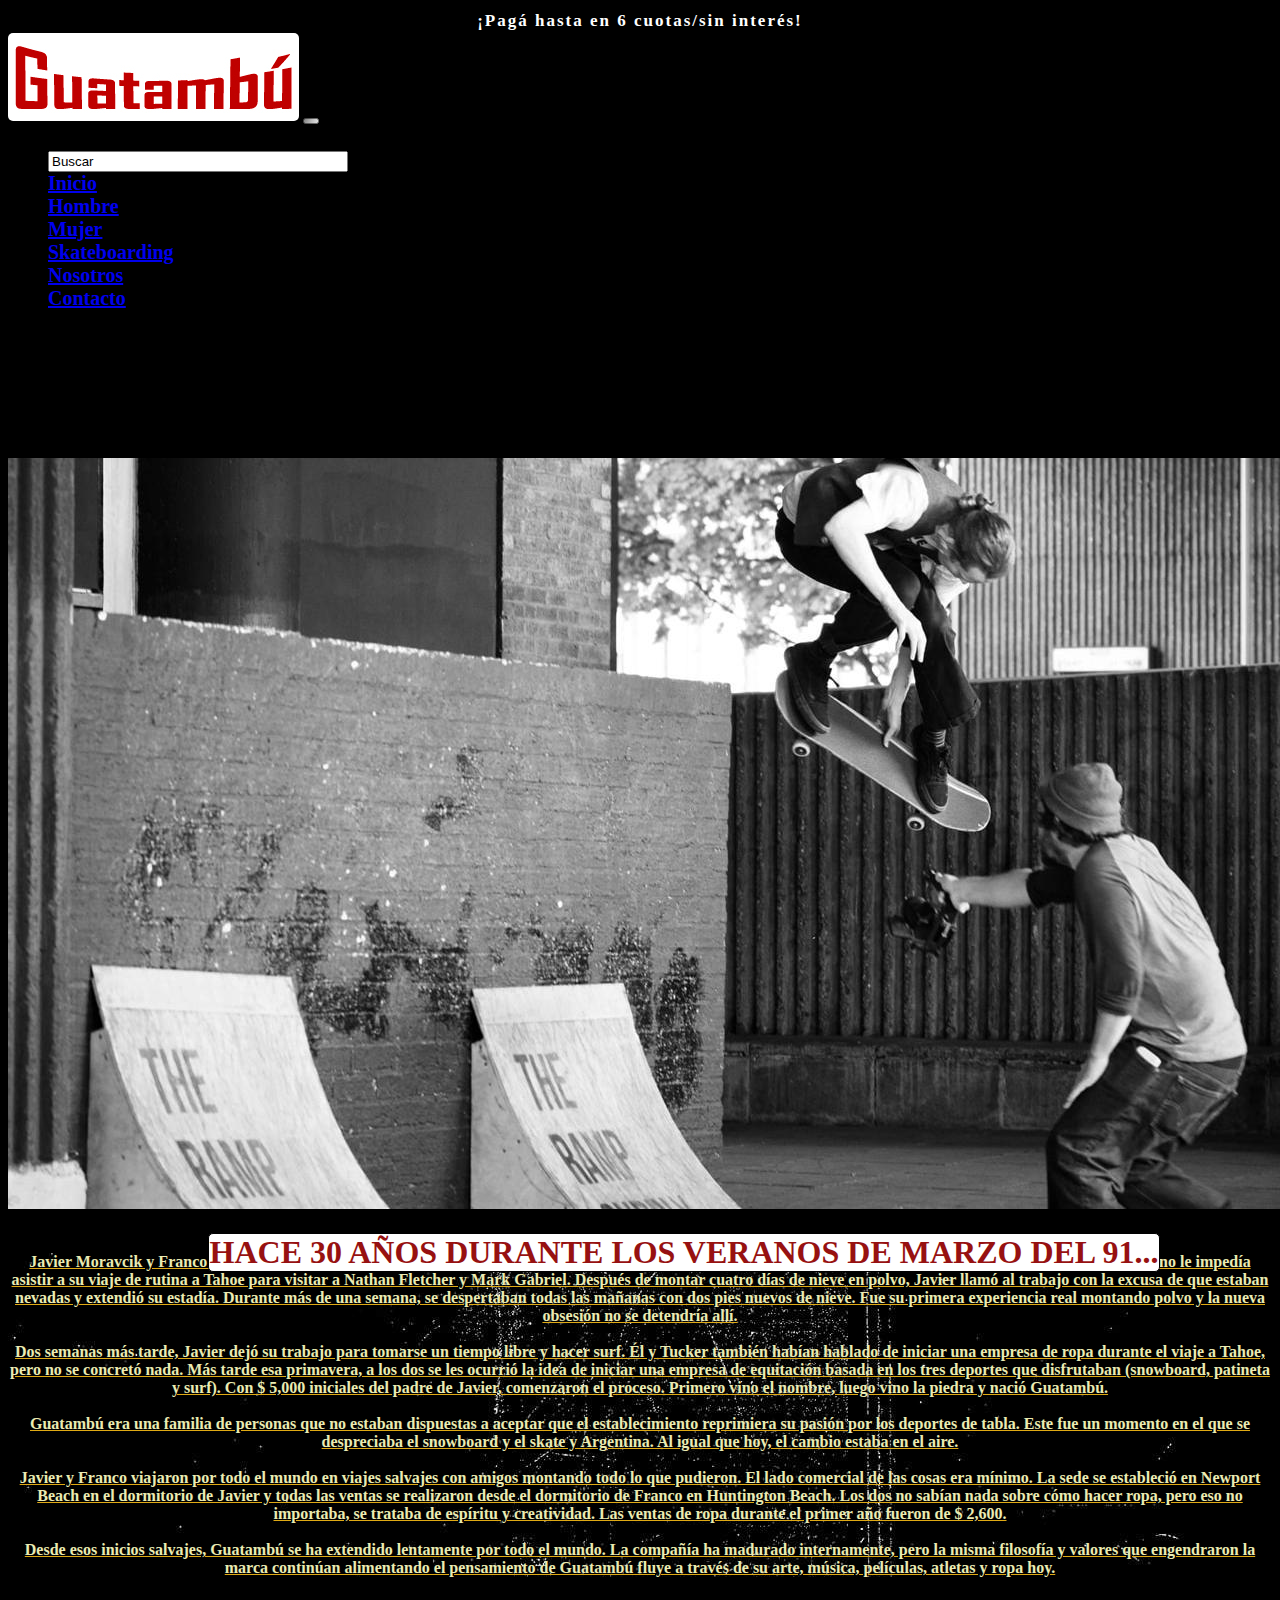
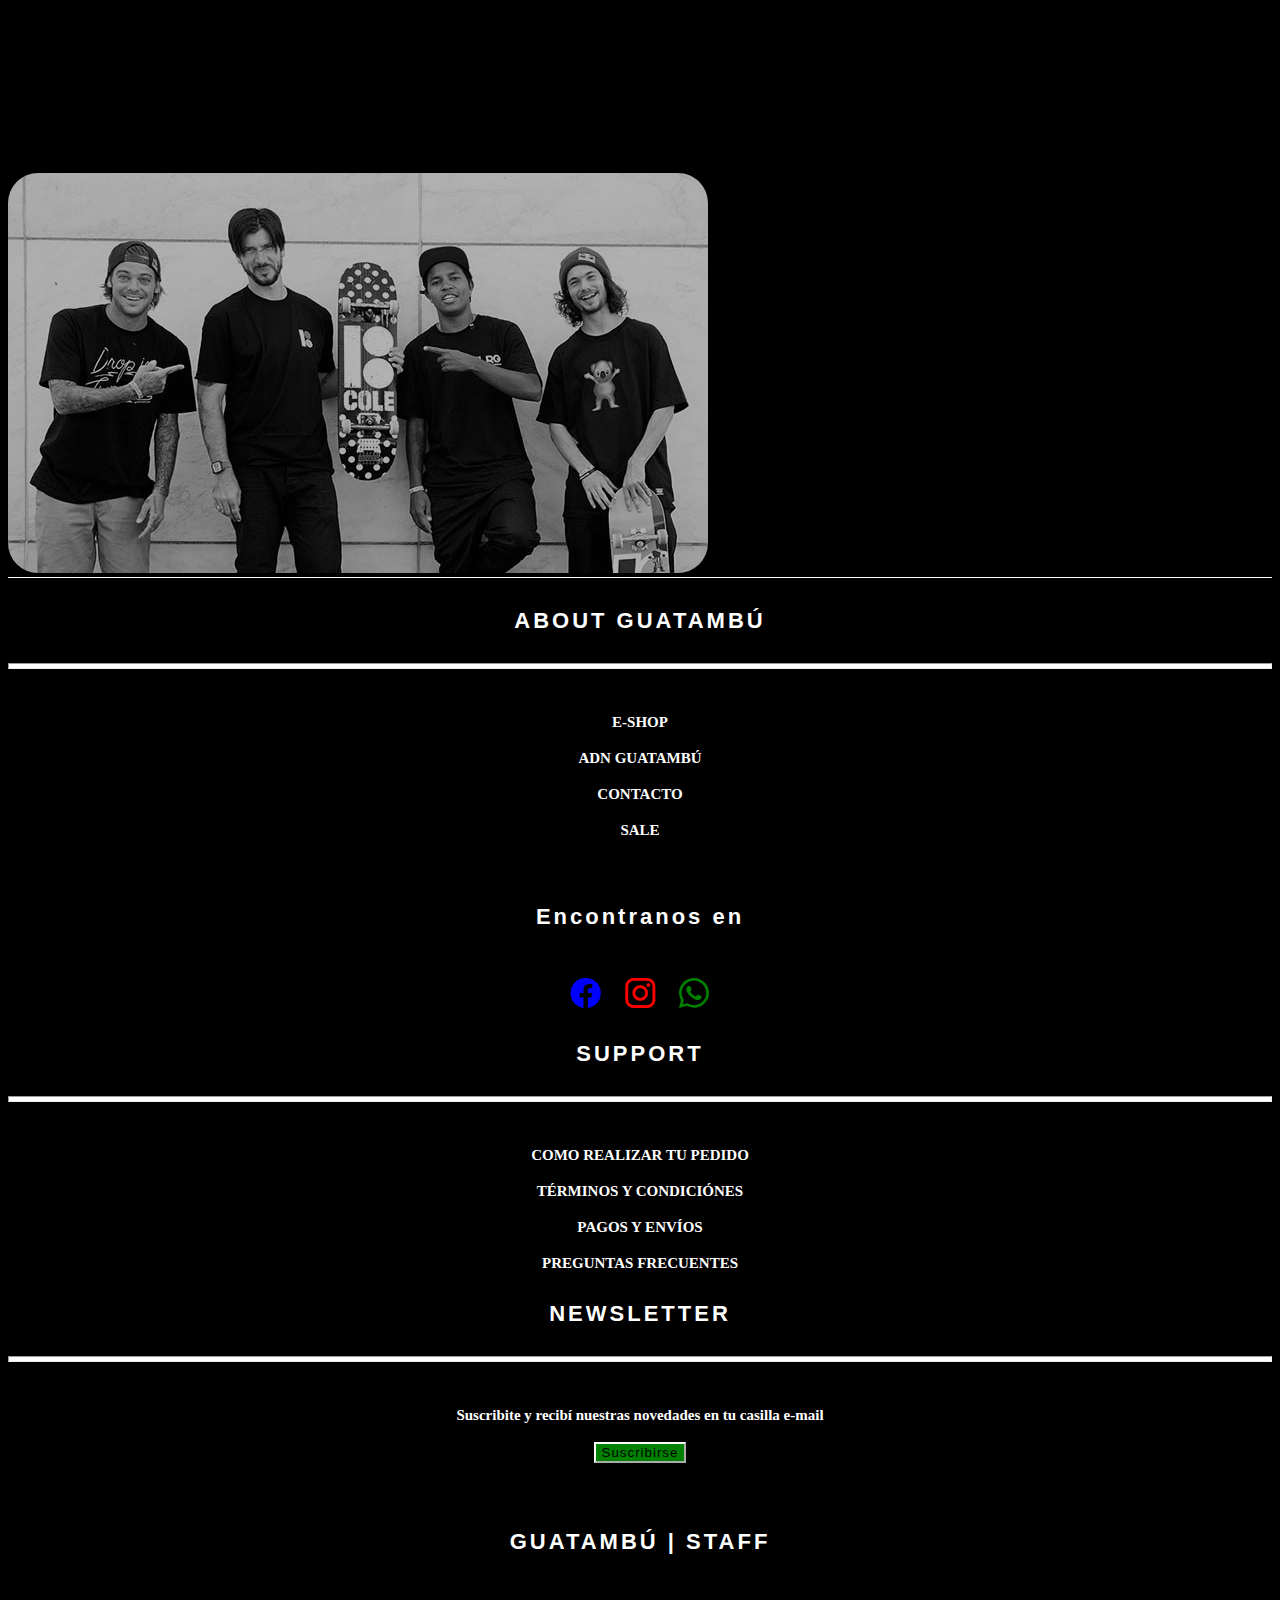
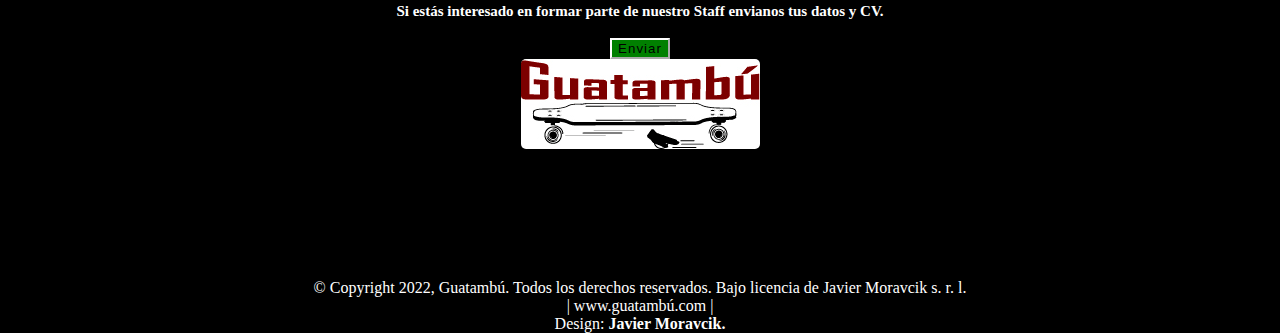
<file: nosotrosfinal3.html>
<!DOCTYPE html>
<html lang="en">
<head>
    <meta charset="UTF-8">
    <meta http-equiv="X-UA-Compatible" content="IE=edge">
    <meta name="viewport" content="width=device-width, initial-scale=1.0">
    <meta name="description" content="Breve reseña de como se formo Guatambú, desde sus inicios, quienes somos y nuestra vision como empresa">
    <meta name="keywords" content="surf, skate, calzado, nosotros, somos">
    <link href="https://cdn.jsdelivr.net/npm/bootstrap@5.2.0-beta1/dist/css/bootstrap.min.css" rel="stylesheet" integrity="sha384-0evHe/X+R7YkIZDRvuzKMRqM+OrBnVFBL6DOitfPri4tjfHxaWutUpFmBp4vmVor" crossorigin="anonymous">
    <link rel="stylesheet" href="https://cdnjs.cloudflare.com/ajax/libs/animate.css/4.1.1/animate.min.css"/>
    <link rel="stylesheet" href="https://cdn.jsdelivr.net/npm/bootstrap-icons@1.8.3/font/bootstrap-icons.css">
    <link rel="stylesheet" href="./css/estilos.css">
    <title>Guatambú - Nosotros </title>
</head>
<body>
  <div class="fixed-top">
    <section id="cuotas">
        <h1 class="animate__animated animate__bounce">¡Pagá hasta en 6 cuotas/sin interés!</h1>
    </section>
    <nav class="navbar navbar-expand-lg bg-light bordeNav">
        <div class="container-fluid">
          <a class="navbar-brand" href="index.html"><img src="./Imagenes/ultguata.jpg" alt="" class="logoNav"></a>
          <button class="navbar-toggler" type="button" data-bs-toggle="collapse" data-bs-target="#navbarNav" aria-controls="navbarNav" aria-expanded="false" aria-label="Toggle navigation">
            <span class="navbar-toggler-icon"></span>
          </button>
          <div class="collapse navbar-collapse justify-content-end menu" id="navbarNav">
            <ul class="navbar-nav nav">
                <li class="nav-item">
                    <input type="search" value="Buscar" class="buscador">
                  </li>
              <li class="nav-item">
                <a class="nav-link" href="index.html">Inicio</a>
              </li>
              <li class="nav-item">
                <a class="nav-link" href="hombrefinal3.html">Hombre</a>
                <ul class="subMenu">
                  <li><a href="#">Remeras</a></li>
                  <li><a href="#">Jeans</a></li>
                  <li><a href="#">Camperas</a></li>
                  <li><a href="#">Zapatillas</a></li>
                  <li><a href="#">Accesorios</a></li>
              </ul>
              </li>
              </li>
              <li class="nav-item">
                <a class="nav-link" href="mujerfinal3.html">Mujer</a>
                <ul class="subMenu">
                  <li><a href="#">Remeras</a></li>
                  <li><a href="#">Jeans</a></li>
                  <li><a href="#">Camperas</a></li>
                  <li><a href="#">Zapatillas</a></li>
                  <li><a href="#">Accesorios</a></li>
              </ul>
              </li>
              </li>
              <li class="nav-item">
                <a class="nav-link" href="skateboardingfinal3.html">Skateboarding</a>
                <ul class="subMenu">
                  <li><a href="#">Marcas</a></li>
                  <li><a href="#">Protecciones</a></li>
                  <li><a href="#">Repuestos Skates</a></li>
                  <li><a href="#">Team Skate</a></li>
              </ul>
              </li>
              <li class="nav-item">
                <a class="nav-link" href="nosotrosfinal3.html">Nosotros</a>
              </li>
              <li class="nav-item">
                <a class="nav-link" href="contactofinal3.html">Contacto</a>
              </li>
            </ul>
          </div>
        </div> 
      </nav>
      </div>
<header  class="bannerNosotros">
        <img src="./Imagenes/skate-shorts-banner-min.jpg" alt="" class="img-fluid skate">
</header>
 <div class="container-fluid fondoDescripcionNosotros">
        <div class="row">
            <div class="col-md-7 imagenDescripcionNosotros">
        <h5 class="descripcionNosotrosTitulo">HACE 30 AÑOS DURANTE LOS VERANOS DE MARZO DEL 91...</h5>
        <div class="descripcionNosotrosParrafo">
            <p>Javier Moravcik y Franco Moravcik, se embarcaron en un viaje de surf que cambiaría sus vidas para siempre. Franco acababa de ser despedido del trabajo, pero eso no le impedía asistir a su viaje de rutina a Tahoe para visitar a Nathan Fletcher y Mark Gabriel. Después de montar cuatro días de nieve en polvo, Javier llamó al trabajo con la excusa de que estaban nevadas y extendió su estadía. Durante más de una semana, se despertaban todas las mañanas con dos pies nuevos de nieve. Fue su primera experiencia real montando polvo y la nueva obsesión no se detendría allí. 
            <br>
            <br> 
            Dos semanas más tarde, Javier dejó su trabajo para tomarse un tiempo libre y hacer surf. Él y Tucker también habían hablado de iniciar una empresa de ropa durante el viaje a Tahoe, pero no se concretó nada. Más tarde esa primavera, a los dos se les ocurrió la idea de iniciar una empresa de equitación basada en los tres deportes que disfrutaban (snowboard, patineta y surf). Con $ 5,000 iniciales del padre de Javier, comenzaron el proceso. Primero vino el nombre, luego vino la piedra y nació Guatambú. 
            <br>
            <br> 
            Guatambú era una familia de personas que no estaban dispuestas a aceptar que el establecimiento reprimiera su pasión por los deportes de tabla. Este fue un momento en el que se despreciaba el snowboard y el skate y Argentina. Al igual que hoy, el cambio estaba en el aire. 
            <br>
            <br>
            Javier y Franco viajaron por todo el mundo en viajes salvajes con amigos montando todo lo que pudieron. El lado comercial de las cosas era mínimo. La sede se estableció en Newport Beach en el dormitorio de Javier y todas las ventas se realizaron desde el dormitorio de Franco en Huntington Beach. Los dos no sabían nada sobre cómo hacer ropa, pero eso no importaba, se trataba de espíritu y creatividad. Las ventas de ropa durante el primer año fueron de $ 2,600. 
            <br>
            <br>
            Desde esos inicios salvajes, Guatambú se ha extendido lentamente por todo el mundo. La compañía ha madurado internamente, pero la misma filosofía y valores que engendraron la marca continúan alimentando el pensamiento de Guatambú fluye a través de su arte, música, películas, atletas y ropa hoy.</p>
        </div>
        </div>
    <div class="col-md-5 bannerNosotros2">
        <img src="./Imagenes/crew.jpg" alt="" class="img-fluid nos">
    </div>
    </div>
    </div> 
    <footer class="animate__animated animate__bounceIn">
      <div class="container-fluid divFooter">
         <div class="row divFooter">
           <div class="col-md-3 caja1 mt-5">
             <h4 class="tituloNav">ABOUT GUATAMBÚ</h4>
             <hr class="hrBarra">
                 <br>
                 <br>
                 <a href="#" class="refNav">E-SHOP</a>
                 <br>
                 <br>
                 <a href="#" class="refNav">ADN GUATAMBÚ</a>
                 <br>
                 <br>
                 <a href="contactofinal3.html" target="_blank" class="refNav">CONTACTO</a>
                 <br>
                 <br>
                 <a href="#" class="refNav">SALE</a>
                 <br>
                 <br>
                 <br>
                 <h4 class="tituloNav">Encontranos en</h4>
                 <br>
                 <a href="https://www.facebook.com/" target="_blank"><i class="bi bi-facebook"></i></a>
                 <a href="https://www.instagram.com/" target="_blank"><i class="bi bi-instagram"></i></a>
                 <a href="https://web.whatsapp.com/" target="_blank"><i class="bi bi-whatsapp"></i></a>
           </div>
           <div class="col-md-3 caja2 mt-5">
             <h4 class="tituloNav">SUPPORT</h4>
             <hr class="hrBarra">
                 <br>
                 <br>
                 <a href="#" class="refNav">COMO REALIZAR TU PEDIDO</a>
                 <br>
                 <br>
                 <a href="#" class="refNav">TÉRMINOS Y CONDICIÓNES</a>
                 <br>
                 <br>
                 <a href="#" class="refNav">PAGOS Y ENVÍOS</a>
                 <br>
                 <br>
                 <a href="#" class="refNav">PREGUNTAS FRECUENTES</a>
           </div>
           <div class="col-md-3 caja3 mt-5">
             <h4 class="tituloNav">NEWSLETTER</h4>
             <hr class="hrBarra">
             <br>
             <br>
             <a href="#" class="refNav">Suscribite y recibí nuestras novedades en tu casilla e-mail</a>
             <br>
             <br>
             <a href="contactofinal3.html" target="_blank"><button type="text" class="btn btn-primary">Suscribirse</button></a>
             <br>
             <br>
             <br>
             <h4 class="tituloNav dos">GUATAMBÚ | STAFF</h4>
             <br>   
             <a href="#" class="refNav dos">Si estás interesado en formar parte de nuestro Staff envianos tus datos y CV.</a>
             <br>
             <br>
             <button type="submit" class="btn btn-primary">Enviar</button>
           </div>
           <div class="col-md-3 caja4 mt-5">
             <a href="index.html" target="_blank"><img src="./Imagenes/guatasi.jpg" alt="" class="logoFooter"></a>
             <br>
             <br>
                 <br>
                 <p class="parrafoCopyright">© Copyright 2022, Guatambú. Todos los derechos reservados.
                     Bajo licencia de Javier Moravcik s. r. l. 
                     <br> | www.guatambú.com |
                     <br>
                     Design: <strong>Javier Moravcik.</strong>   
                 </p>
           </div>
         </div>
       </div>
     </footer>

    <script src="https://cdn.jsdelivr.net/npm/bootstrap@5.2.0-beta1/dist/js/bootstrap.bundle.min.js" integrity="sha384-pprn3073KE6tl6bjs2QrFaJGz5/SUsLqktiwsUTF55Jfv3qYSDhgCecCxMW52nD2" crossorigin="anonymous">        
    </script>    
 </body>
</html>
</file>
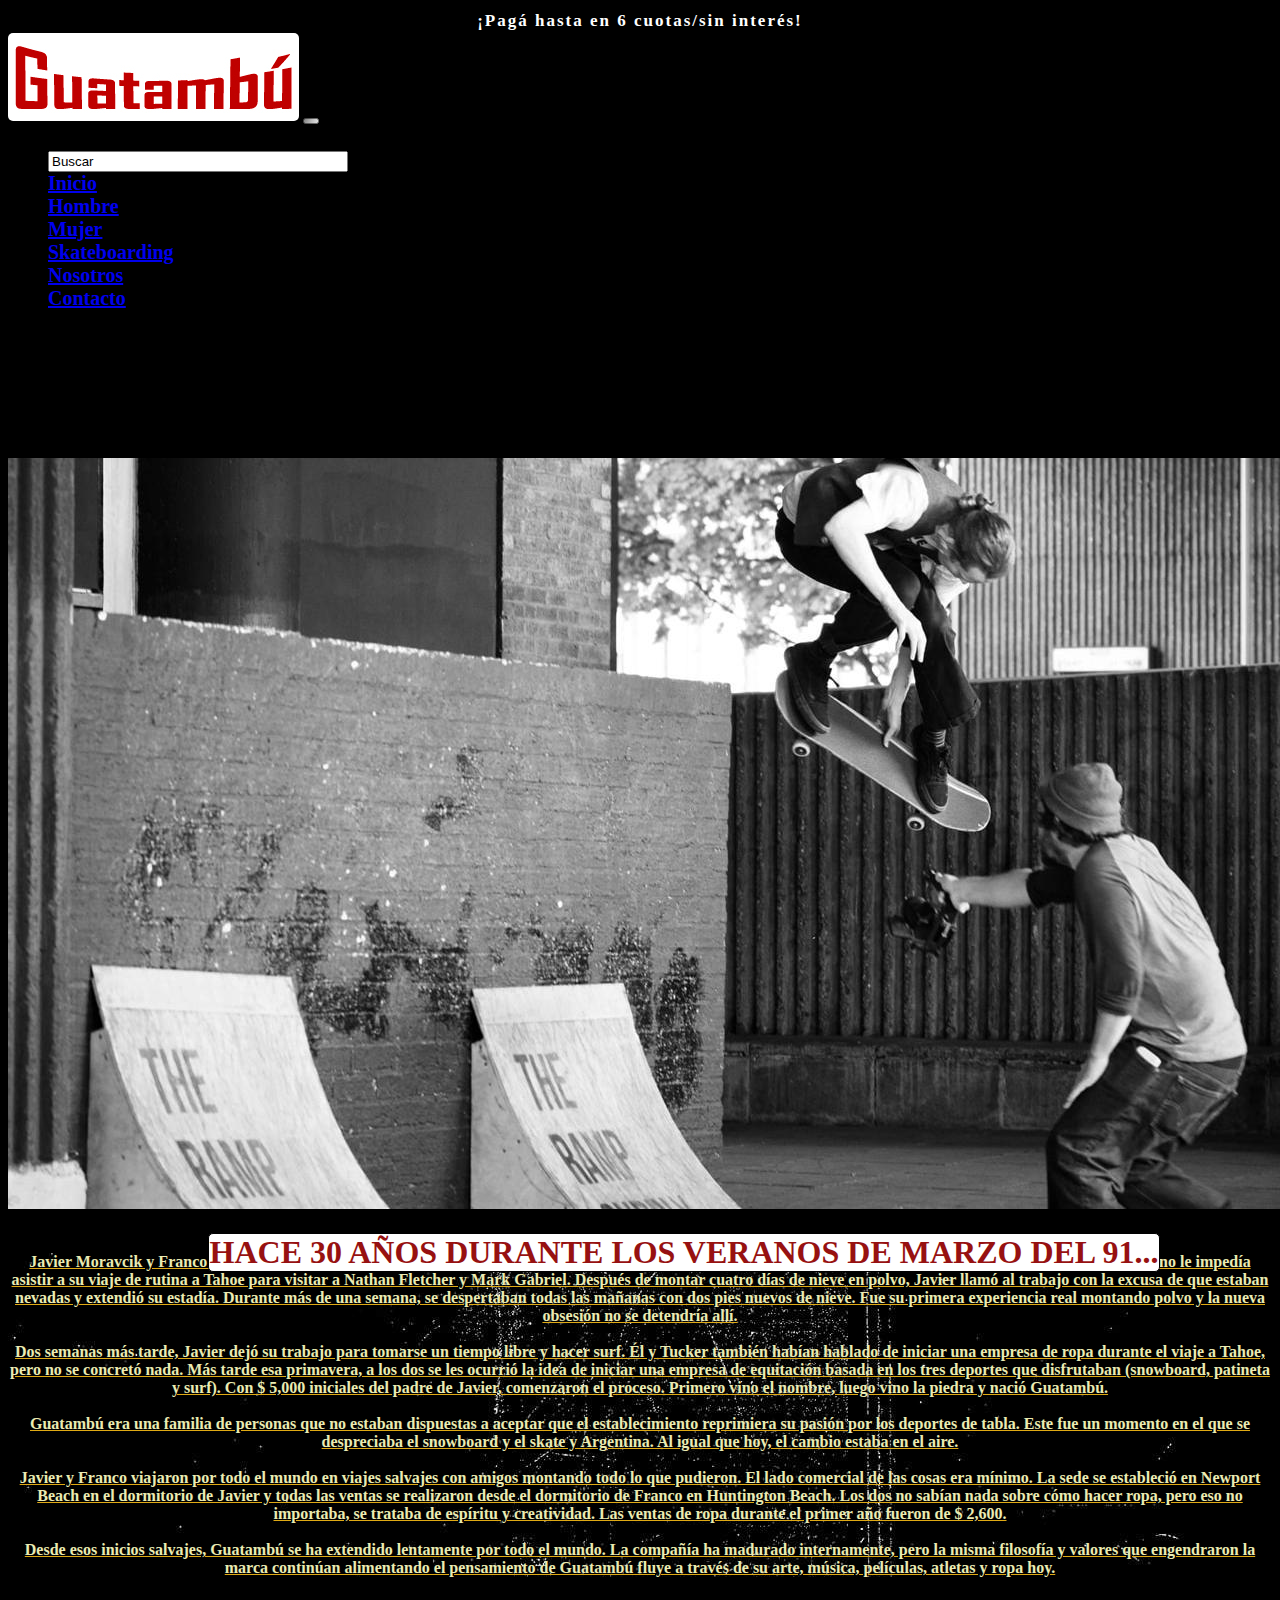
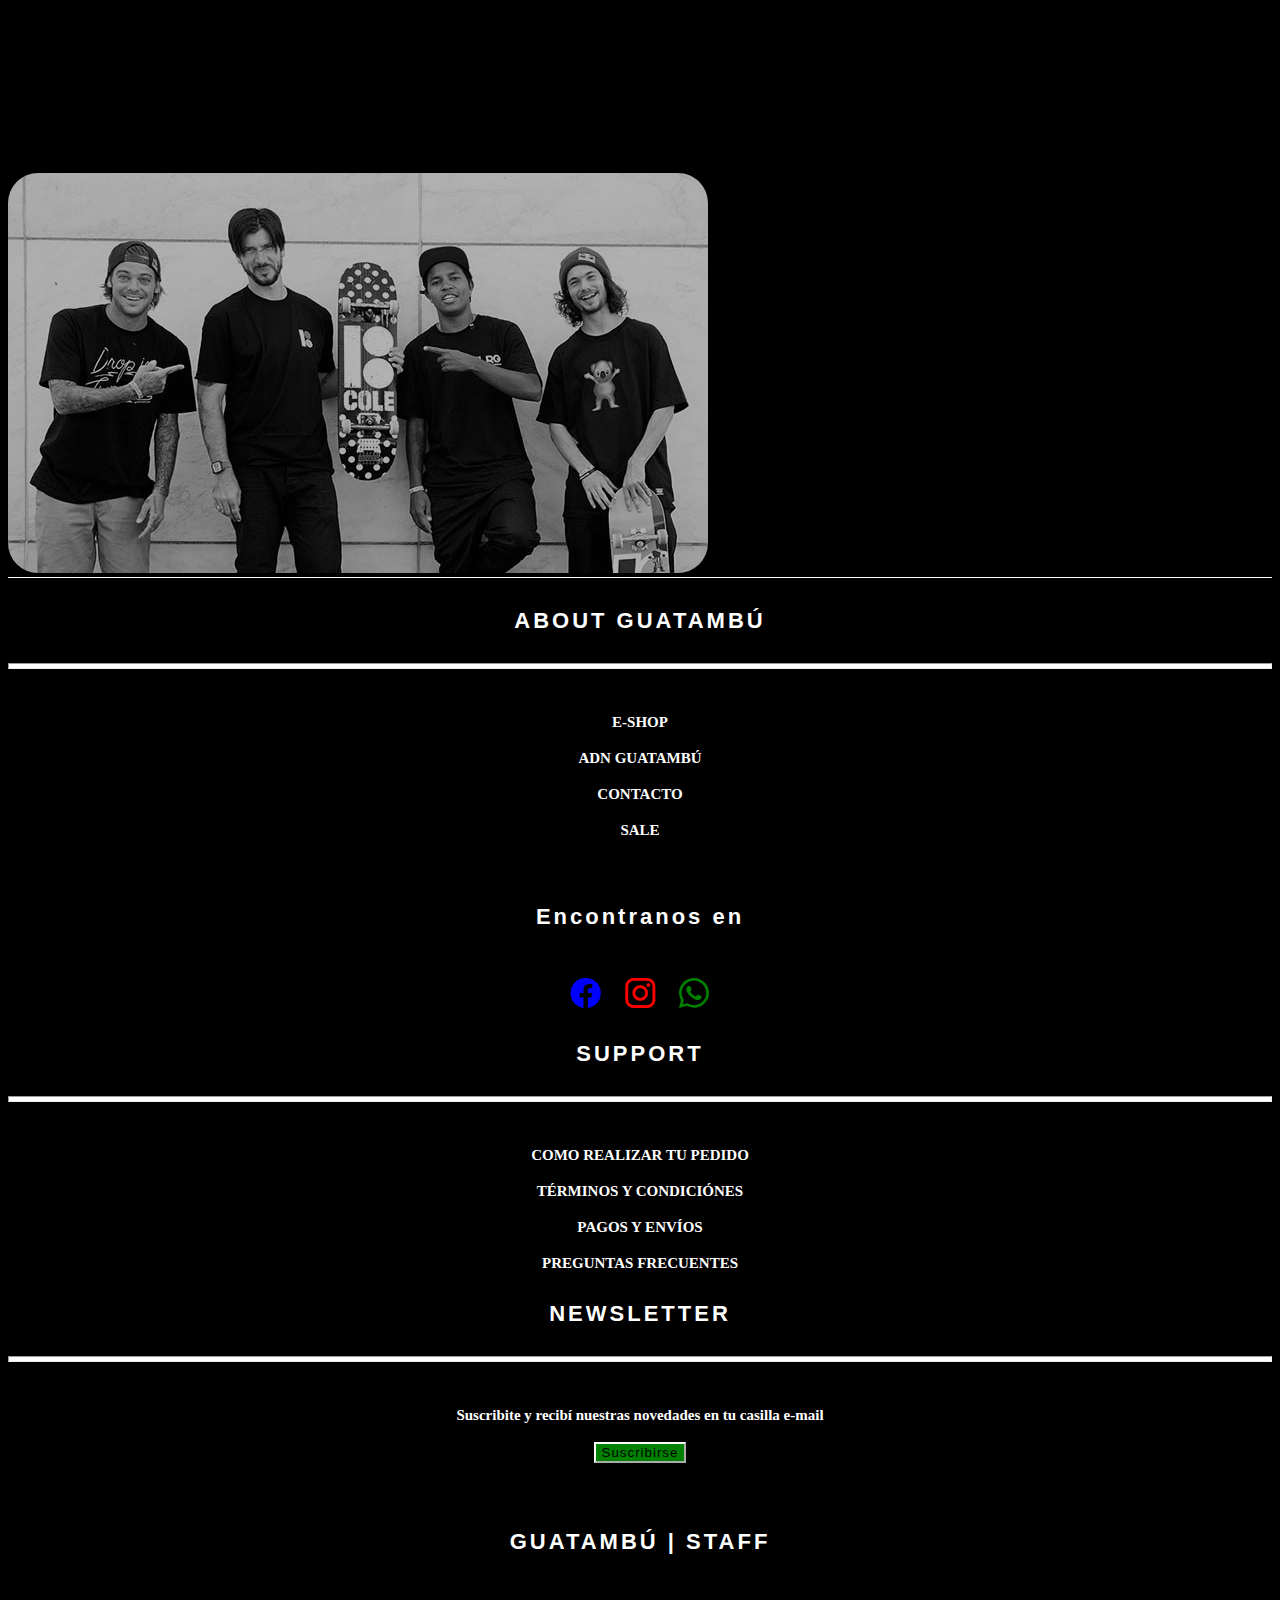
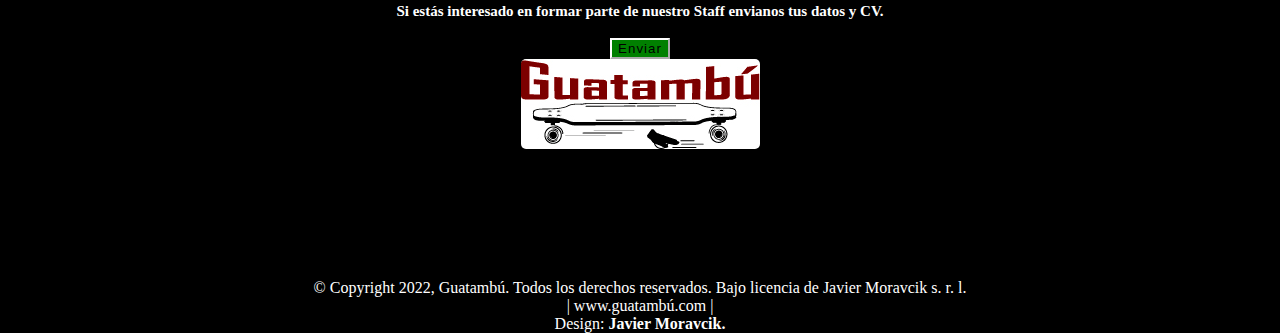
<file: nosotrossass.html>
<!DOCTYPE html>
<html lang="en">
<head>
    <meta charset="UTF-8">
    <meta http-equiv="X-UA-Compatible" content="IE=edge">
    <meta name="viewport" content="width=device-width, initial-scale=1.0">
    <meta name="description" content="Breve reseña de como se formo Guatambú, desde sus inicios, quienes somos y nuestra vision como empresa">
    <meta name="keywords" content="surf, skate, calzado, nosotros, somos">
    <link href="https://cdn.jsdelivr.net/npm/bootstrap@5.2.0-beta1/dist/css/bootstrap.min.css" rel="stylesheet" integrity="sha384-0evHe/X+R7YkIZDRvuzKMRqM+OrBnVFBL6DOitfPri4tjfHxaWutUpFmBp4vmVor" crossorigin="anonymous">
    <link rel="stylesheet" href="https://cdnjs.cloudflare.com/ajax/libs/animate.css/4.1.1/animate.min.css"/>
    <link rel="stylesheet" href="https://cdn.jsdelivr.net/npm/bootstrap-icons@1.8.3/font/bootstrap-icons.css">
    <link rel="stylesheet" href="./css/estilos.css">
    <title>Guatambú - Nosotros </title>
</head>
<body>
  <div class="fixed-top">
    <section id="cuotas">
        <h1 class="animate__animated animate__bounce">¡Pagá hasta en 6 cuotas/sin interés!</h1>
    </section>
    <nav class="navbar navbar-expand-lg bg-light bordeNav">
        <div class="container-fluid">
          <a class="navbar-brand" href="#"><img src="./Imagenes/ultguata.jpg" alt="" class="logoNav"></a>
          <button class="navbar-toggler" type="button" data-bs-toggle="collapse" data-bs-target="#navbarNav" aria-controls="navbarNav" aria-expanded="false" aria-label="Toggle navigation">
            <span class="navbar-toggler-icon"></span>
          </button>
          <div class="collapse navbar-collapse justify-content-end menu" id="navbarNav">
            <ul class="navbar-nav nav">
                <li class="nav-item">
                    <input type="search" value="Buscar" class="buscador">
                  </li>
              <li class="nav-item">
                <a class="nav-link" href="index.html">Inicio</a>
              </li>
              <li class="nav-item">
                <a class="nav-link" href="hombresass.html">Hombre</a>
                <ul class="subMenu">
                  <li><a href="#">Remeras</a></li>
                  <li><a href="#">Jeans</a></li>
                  <li><a href="#">Camperas</a></li>
                  <li><a href="#">Zapatillas</a></li>
                  <li><a href="#">Accesorios</a></li>
              </ul>
              </li>
              </li>
              <li class="nav-item">
                <a class="nav-link" href="mujershombresass.html">Mujer</a>
                <ul class="subMenu">
                  <li><a href="#">Remeras</a></li>
                  <li><a href="#">Jeans</a></li>
                  <li><a href="#">Camperas</a></li>
                  <li><a href="#">Zapatillas</a></li>
                  <li><a href="#">Accesorios</a></li>
              </ul>
              </li>
              </li>
              <li class="nav-item">
                <a class="nav-link" href="skateboardingsass.html">Skateboarding</a>
                <ul class="subMenu">
                  <li><a href="#">Marcas</a></li>
                  <li><a href="#">Protecciones</a></li>
                  <li><a href="#">Repuestos Skates</a></li>
                  <li><a href="#">Team Skate</a></li>
              </ul>
              </li>
              <li class="nav-item">
                <a class="nav-link" href="nosotrossass.html">Nosotros</a>
              </li>
              <li class="nav-item">
                <a class="nav-link" href="contactosass.html">Contacto</a>
              </li>
            </ul>
          </div>
        </div> 
      </nav>
      </div>
<header  class="bannerNosotros">
        <img src="./Imagenes/skate-shorts-banner-min.jpg" alt="" class="img-fluid skate">
</header>
 <div class="container-fluid fondoDescripcionNosotros">
        <div class="row">
            <div class="col-md-7 imagenDescripcionNosotros">
        <h5 class="descripcionNosotrosTitulo">HACE 30 AÑOS DURANTE LOS VERANOS DE MARZO DEL 91...</h5>
        <div class="descripcionNosotrosParrafo">
            <p>Javier Moravcik y Franco Moravcik, se embarcaron en un viaje de surf que cambiaría sus vidas para siempre. Franco acababa de ser despedido del trabajo, pero eso no le impedía asistir a su viaje de rutina a Tahoe para visitar a Nathan Fletcher y Mark Gabriel. Después de montar cuatro días de nieve en polvo, Javier llamó al trabajo con la excusa de que estaban nevadas y extendió su estadía. Durante más de una semana, se despertaban todas las mañanas con dos pies nuevos de nieve. Fue su primera experiencia real montando polvo y la nueva obsesión no se detendría allí. 
            <br>
            <br> 
            Dos semanas más tarde, Javier dejó su trabajo para tomarse un tiempo libre y hacer surf. Él y Tucker también habían hablado de iniciar una empresa de ropa durante el viaje a Tahoe, pero no se concretó nada. Más tarde esa primavera, a los dos se les ocurrió la idea de iniciar una empresa de equitación basada en los tres deportes que disfrutaban (snowboard, patineta y surf). Con $ 5,000 iniciales del padre de Javier, comenzaron el proceso. Primero vino el nombre, luego vino la piedra y nació Guatambú. 
            <br>
            <br> 
            Guatambú era una familia de personas que no estaban dispuestas a aceptar que el establecimiento reprimiera su pasión por los deportes de tabla. Este fue un momento en el que se despreciaba el snowboard y el skate y Argentina. Al igual que hoy, el cambio estaba en el aire. 
            <br>
            <br>
            Javier y Franco viajaron por todo el mundo en viajes salvajes con amigos montando todo lo que pudieron. El lado comercial de las cosas era mínimo. La sede se estableció en Newport Beach en el dormitorio de Javier y todas las ventas se realizaron desde el dormitorio de Franco en Huntington Beach. Los dos no sabían nada sobre cómo hacer ropa, pero eso no importaba, se trataba de espíritu y creatividad. Las ventas de ropa durante el primer año fueron de $ 2,600. 
            <br>
            <br>
            Desde esos inicios salvajes, Guatambú se ha extendido lentamente por todo el mundo. La compañía ha madurado internamente, pero la misma filosofía y valores que engendraron la marca continúan alimentando el pensamiento de Guatambú fluye a través de su arte, música, películas, atletas y ropa hoy.</p>
        </div>
        </div>
    <div class="col-md-5 bannerNosotros2">
        <img src="./Imagenes/crew.jpg" alt="" class="img-fluid nos">
    </div>
    </div>
    </div> 
    <footer class="animate__animated animate__bounceIn">
      <div class="container-fluid divFooter">
         <div class="row divFooter">
           <div class="col-md-3 caja1 mt-5">
             <h4 class="tituloNav">ABOUT GUATAMBÚ</h4>
             <hr class="hrBarra">
                 <br>
                 <br>
                 <a href="#" class="refNav">E-SHOP</a>
                 <br>
                 <br>
                 <a href="#" class="refNav">ADN GUATAMBÚ</a>
                 <br>
                 <br>
                 <a href="contactosass.html" target="_blank" class="refNav">CONTACTO</a>
                 <br>
                 <br>
                 <a href="#" class="refNav">SALE</a>
                 <br>
                 <br>
                 <br>
                 <h4 class="tituloNav">Encontranos en</h4>
                 <br>
                 <a href="https://www.facebook.com/" target="_blank"><i class="bi bi-facebook"></i></a>
                 <a href="https://www.instagram.com/" target="_blank"><i class="bi bi-instagram"></i></a>
                 <a href="https://web.whatsapp.com/" target="_blank"><i class="bi bi-whatsapp"></i></a>
           </div>
           <div class="col-md-3 caja2 mt-5">
             <h4 class="tituloNav">SUPPORT</h4>
             <hr class="hrBarra">
                 <br>
                 <br>
                 <a href="#" class="refNav">COMO REALIZAR TU PEDIDO</a>
                 <br>
                 <br>
                 <a href="#" class="refNav">TÉRMINOS Y CONDICIÓNES</a>
                 <br>
                 <br>
                 <a href="#" class="refNav">PAGOS Y ENVÍOS</a>
                 <br>
                 <br>
                 <a href="#" class="refNav">PREGUNTAS FRECUENTES</a>
           </div>
           <div class="col-md-3 caja3 mt-5">
             <h4 class="tituloNav">NEWSLETTER</h4>
             <hr class="hrBarra">
             <br>
             <br>
             <a href="#" class="refNav">Suscribite y recibí nuestras novedades en tu casilla e-mail</a>
             <br>
             <br>
             <a href="contactosass.html" target="_blank"><button type="text" class="btn btn-primary">Suscribirse</button></a>
             <br>
             <br>
             <br>
             <h4 class="tituloNav dos">GUATAMBÚ | STAFF</h4>
             <br>   
             <a href="#" class="refNav dos">Si estás interesado en formar parte de nuestro Staff envianos tus datos y CV.</a>
             <br>
             <br>
             <button type="submit" class="btn btn-primary">Enviar</button>
           </div>
           <div class="col-md-3 caja4 mt-5">
             <a href="index.html" target="_blank"><img src="./Imagenes/guatasi.jpg" alt="" class="logoFooter"></a>
             <br>
             <br>
                 <br>
                 <p class="parrafoCopyright">© Copyright 2022, Guatambú. Todos los derechos reservados.
                     Bajo licencia de Javier Moravcik s. r. l. 
                     <br> | www.guatambú.com |
                     <br>
                     Design: <strong>Javier Moravcik.</strong>   
                 </p>
           </div>
         </div>
       </div>
     </footer>

    <script src="https://cdn.jsdelivr.net/npm/bootstrap@5.2.0-beta1/dist/js/bootstrap.bundle.min.js" integrity="sha384-pprn3073KE6tl6bjs2QrFaJGz5/SUsLqktiwsUTF55Jfv3qYSDhgCecCxMW52nD2" crossorigin="anonymous">        
    </script>    
 </body>
</html>
</file>
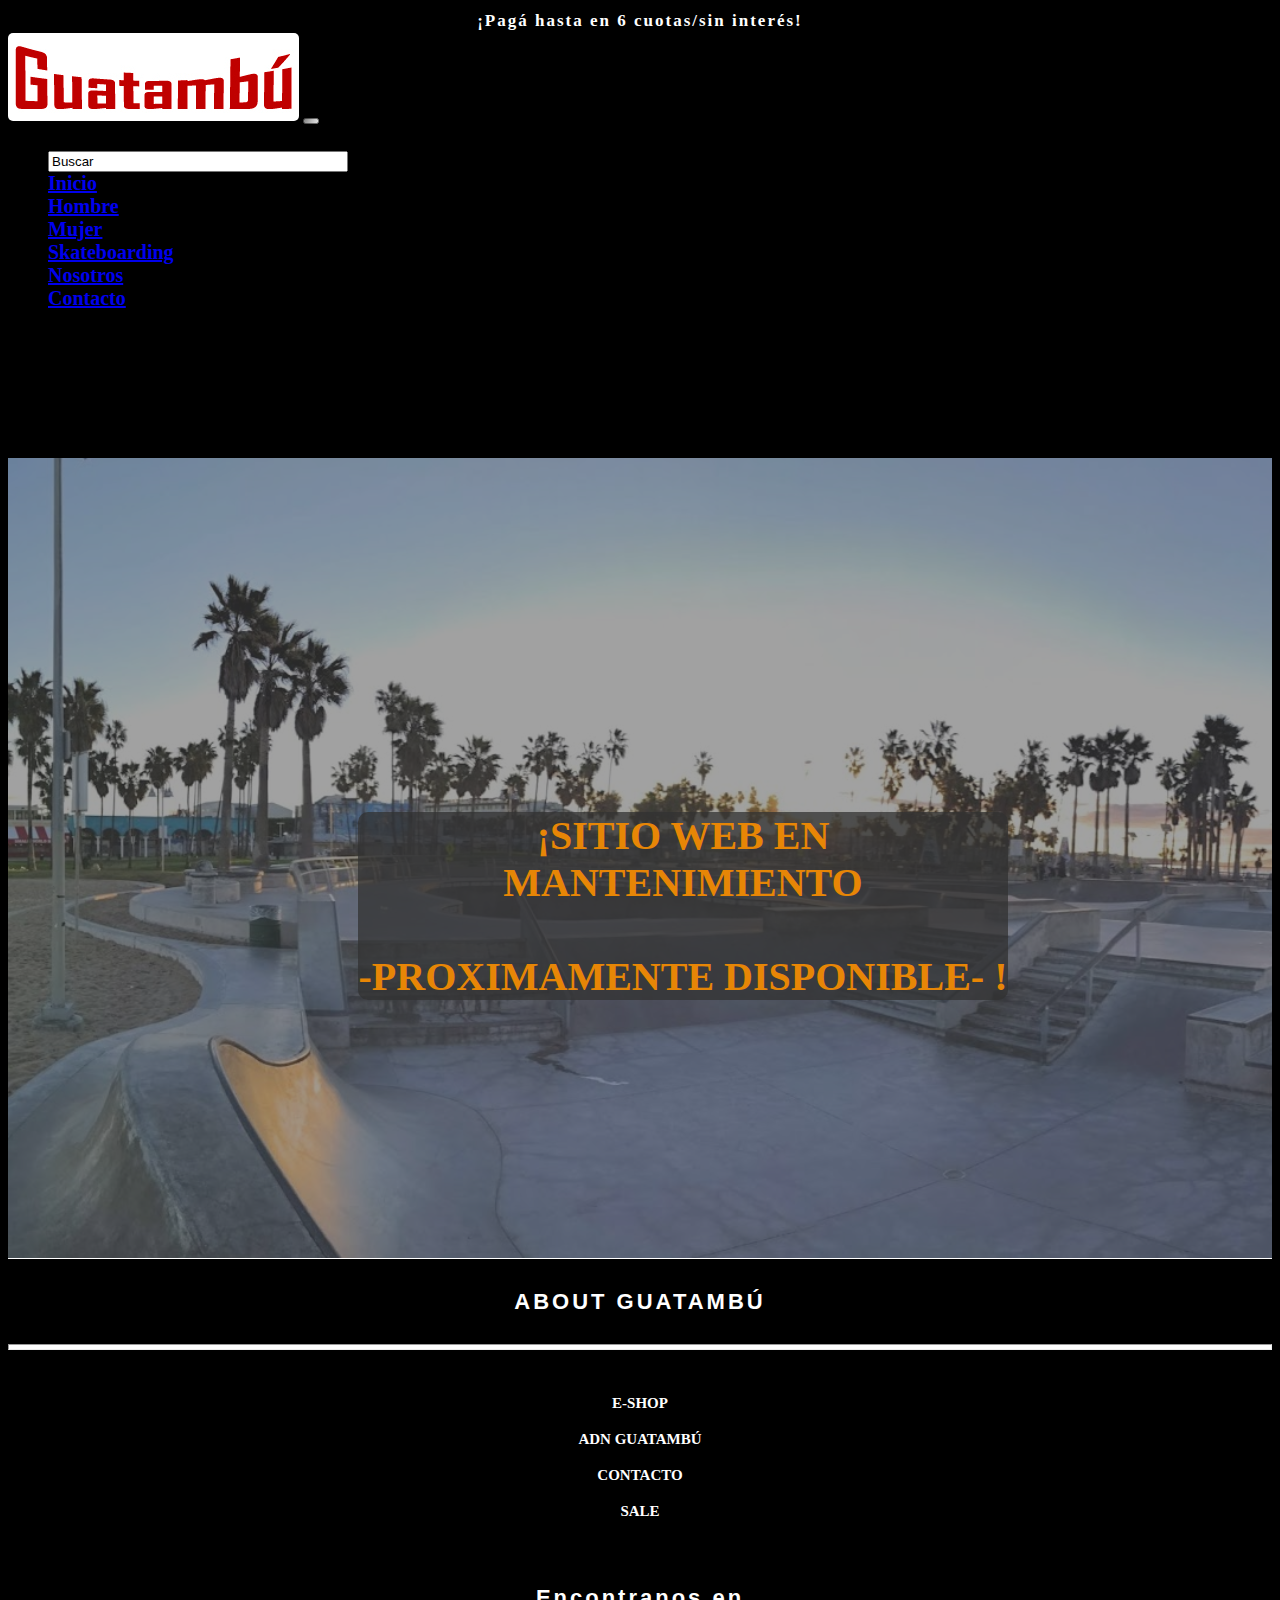
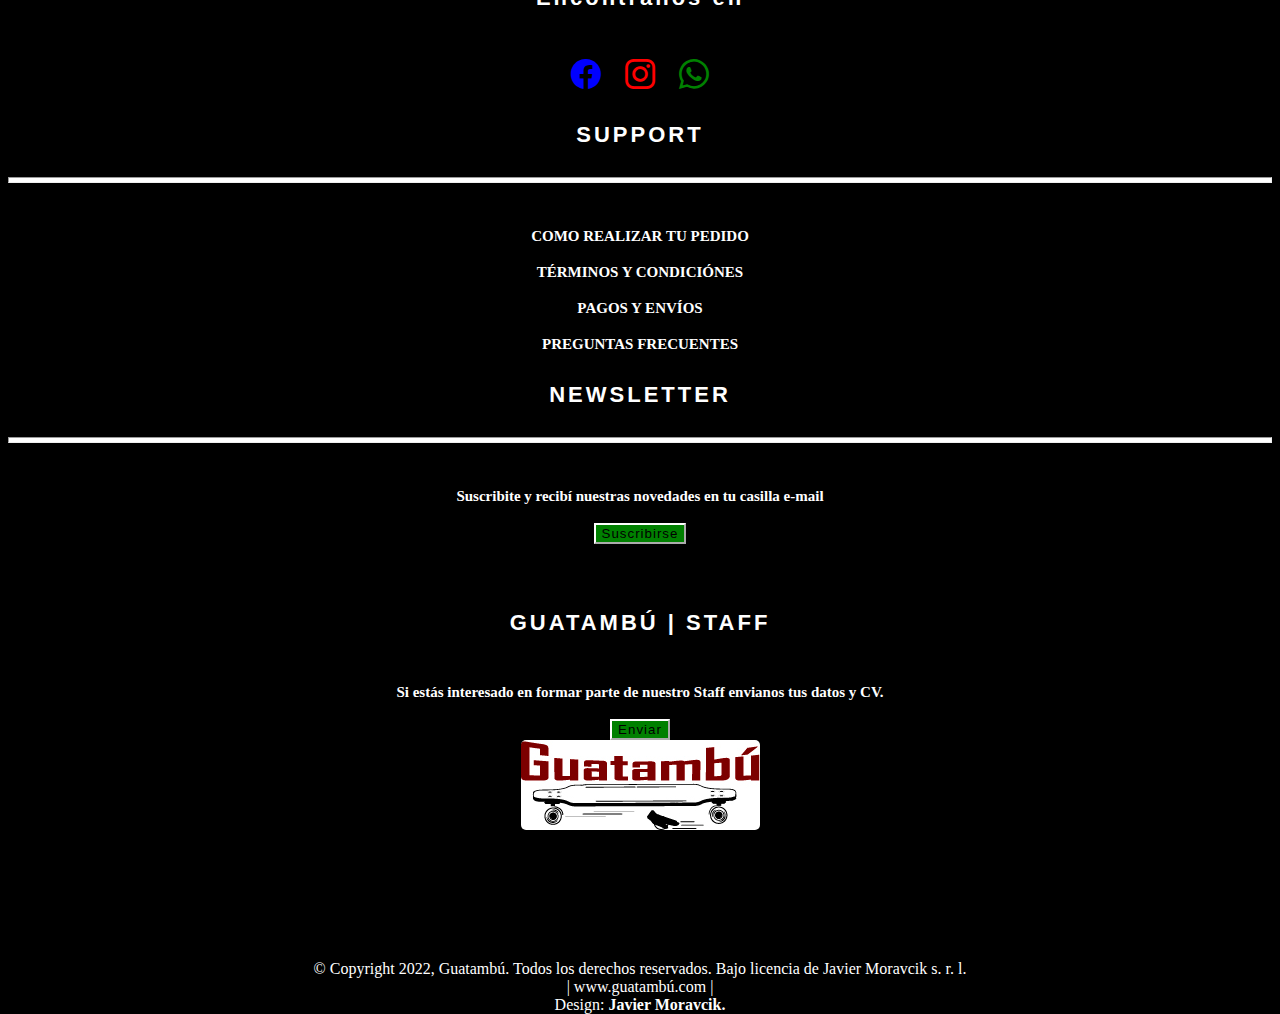
<file: skateboardingfinal3.html>
<!DOCTYPE html>
<html lang="en">
<head>
    <meta charset="UTF-8">
    <meta http-equiv="X-UA-Compatible" content="IE=edge">
    <meta name="viewport" content="width=device-width, initial-scale=1.0">
    <meta name="description" content="Seccion momentaneamente en reconstruccion, disponible proximamente">
    <meta name="keywords" content="surf, skate, calzado, torneo, competencia">
    <link href="https://cdn.jsdelivr.net/npm/bootstrap@5.2.0-beta1/dist/css/bootstrap.min.css" rel="stylesheet" integrity="sha384-0evHe/X+R7YkIZDRvuzKMRqM+OrBnVFBL6DOitfPri4tjfHxaWutUpFmBp4vmVor" crossorigin="anonymous">
    <link rel="stylesheet" href="https://cdnjs.cloudflare.com/ajax/libs/animate.css/4.1.1/animate.min.css"/>
    <link rel="stylesheet" href="https://cdn.jsdelivr.net/npm/bootstrap-icons@1.8.3/font/bootstrap-icons.css">
    <link rel="stylesheet" href="./css/estilos.css">
    <title>Guatambú - Skateboarding</title>
</head>
<body>
   <header>
  <div class="fixed-top">
    <section id="cuotas">
        <h1 class="animate__animated animate__bounce">¡Pagá hasta en 6 cuotas/sin interés!</h1>
    </section>
    <nav class="navbar navbar-expand-lg bg-light bordeNav">
        <div class="container-fluid">
          <a class="navbar-brand" href="index.html"><img src="./Imagenes/ultguata.jpg" alt="" class="logoNav"></a>
          <button class="navbar-toggler" type="button" data-bs-toggle="collapse" data-bs-target="#navbarNav" aria-controls="navbarNav" aria-expanded="false" aria-label="Toggle navigation">
            <span class="navbar-toggler-icon"></span>
          </button>
          <div class="collapse navbar-collapse justify-content-end menu" id="navbarNav">
            <ul class="navbar-nav nav">
                <li class="nav-item">
                    <input type="search" value="Buscar" class="buscador">
                  </li>
              <li class="nav-item">
                <a class="nav-link" href="index.html">Inicio</a>
              </li>
              <li class="nav-item">
                <a class="nav-link" href="hombrefinal3.html">Hombre</a>
                <ul class="subMenu">
                  <li><a href="#">Remeras</a></li>
                  <li><a href="#">Jeans</a></li>
                  <li><a href="#">Camperas</a></li>
                  <li><a href="#">Zapatillas</a></li>
                  <li><a href="#">Accesorios</a></li>
              </ul>
              </li>
              </li>
              <li class="nav-item">
                <a class="nav-link" href="mujerfinal3.html">Mujer</a>
                <ul class="subMenu">
                  <li><a href="#">Remeras</a></li>
                  <li><a href="#">Jeans</a></li>
                  <li><a href="#">Camperas</a></li>
                  <li><a href="#">Zapatillas</a></li>
                  <li><a href="#">Accesorios</a></li>
              </ul>
              </li>
              </li>
              <li class="nav-item">
                <a class="nav-link" href="skateboardingfinal3.html">Skateboarding</a>
                <ul class="subMenu">
                  <li><a href="#">Marcas</a></li>
                  <li><a href="#">Protecciones</a></li>
                  <li><a href="#">Repuestos Skates</a></li>
                  <li><a href="#">Team Skate</a></li>
              </ul>
              </li>
              <li class="nav-item">
                <a class="nav-link" href="nosotrosfinal3.html">Nosotros</a>
              </li>
              <li class="nav-item">
                <a class="nav-link" href="contactofinal3.html">Contacto</a>
              </li>
            </ul>
          </div>
        </div> 
      </nav>
      </div>
    </header>
    <section class="paginaMantenimiento">
      <div class="textoMantenimiento">
      <h4><strong>¡SITIO WEB EN MANTENIMIENTO
        <br>
        <br>    
                    -PROXIMAMENTE DISPONIBLE- !
      </strong></h4>
    </div>
         
    </section>



    <footer class="footerSkateboarding animate__animated animate__bounceIn">
      <div class="container-fluid divFooter">
         <div class="row divFooter">
           <div class="col-md-3 caja1 mt-5">
             <h4 class="tituloNav">ABOUT GUATAMBÚ</h4>
             <hr class="hrBarra">
                 <br>
                 <br>
                 <a href="#" class="refNav">E-SHOP</a>
                 <br>
                 <br>
                 <a href="#" class="refNav">ADN GUATAMBÚ</a>
                 <br>
                 <br>
                 <a href="contactofinal3.html" target="_blank" class="refNav">CONTACTO</a>
                 <br>
                 <br>
                 <a href="#" class="refNav">SALE</a>
                 <br>
                 <br>
                 <br>
                 <h4 class="tituloNav">Encontranos en</h4>
                 <br>
                 <a href="https://www.facebook.com/" target="_blank"><i class="bi bi-facebook"></i></a>
                 <a href="https://www.instagram.com/" target="_blank"><i class="bi bi-instagram"></i></a>
                 <a href="https://web.whatsapp.com/" target="_blank"><i class="bi bi-whatsapp"></i></a>
           </div>
           <div class="col-md-3 caja2 mt-5">
             <h4 class="tituloNav">SUPPORT</h4>
             <hr class="hrBarra">
                 <br>
                 <br>
                 <a href="#" class="refNav">COMO REALIZAR TU PEDIDO</a>
                 <br>
                 <br>
                 <a href="#" class="refNav">TÉRMINOS Y CONDICIÓNES</a>
                 <br>
                 <br>
                 <a href="#" class="refNav">PAGOS Y ENVÍOS</a>
                 <br>
                 <br>
                 <a href="#" class="refNav">PREGUNTAS FRECUENTES</a>
           </div>
           <div class="col-md-3 caja3 mt-5">
             <h4 class="tituloNav">NEWSLETTER</h4>
             <hr class="hrBarra">
             <br>
             <br>
             <a href="#" class="refNav">Suscribite y recibí nuestras novedades en tu casilla e-mail</a>
             <br>
             <br>
             <a href="contactofinal3.html" target="_blank"><button type="text" class="btn btn-primary">Suscribirse</button></a>
             <br>
             <br>
             <br>
             <h4 class="tituloNav dos">GUATAMBÚ | STAFF</h4>
             <br>   
             <a href="#" class="refNav dos">Si estás interesado en formar parte de nuestro Staff envianos tus datos y CV.</a>
             <br>
             <br>
             <button type="submit" class="btn btn-primary">Enviar</button>
           </div>
           <div class="col-md-3 caja4 mt-5">
             <a href="index.html" target="_blank"><img src="./Imagenes/guatasi.jpg" alt="" class="logoFooter"></a>
             <br>
             <br>
                 <br>
                 <p class="parrafoCopyright">© Copyright 2022, Guatambú. Todos los derechos reservados.
                     Bajo licencia de Javier Moravcik s. r. l. 
                     <br> | www.guatambú.com |
                     <br>
                     Design: <strong>Javier Moravcik.</strong>   
                 </p>
           </div>
         </div>
       </div>
     </footer>

    <script src="https://cdn.jsdelivr.net/npm/bootstrap@5.2.0-beta1/dist/js/bootstrap.bundle.min.js" integrity="sha384-pprn3073KE6tl6bjs2QrFaJGz5/SUsLqktiwsUTF55Jfv3qYSDhgCecCxMW52nD2" crossorigin="anonymous">        
    </script>     

</body>
</html>
</file>
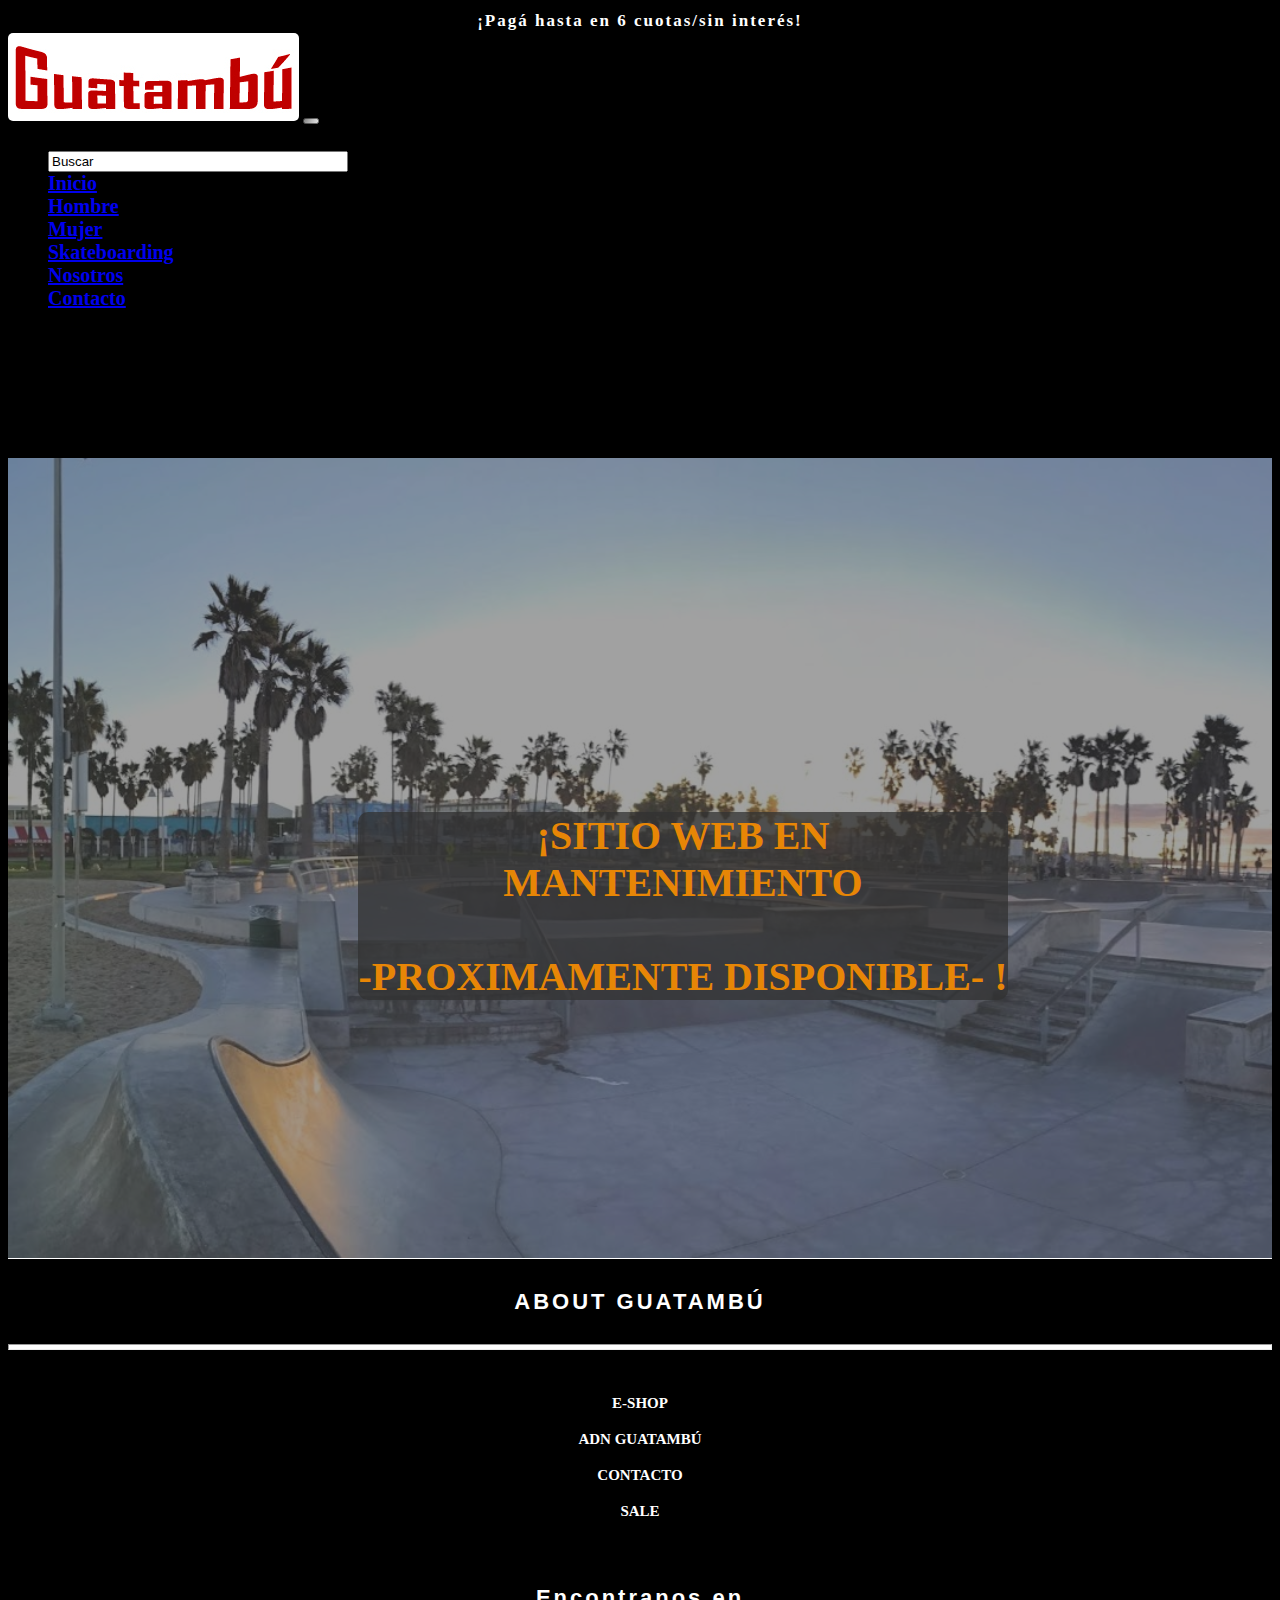
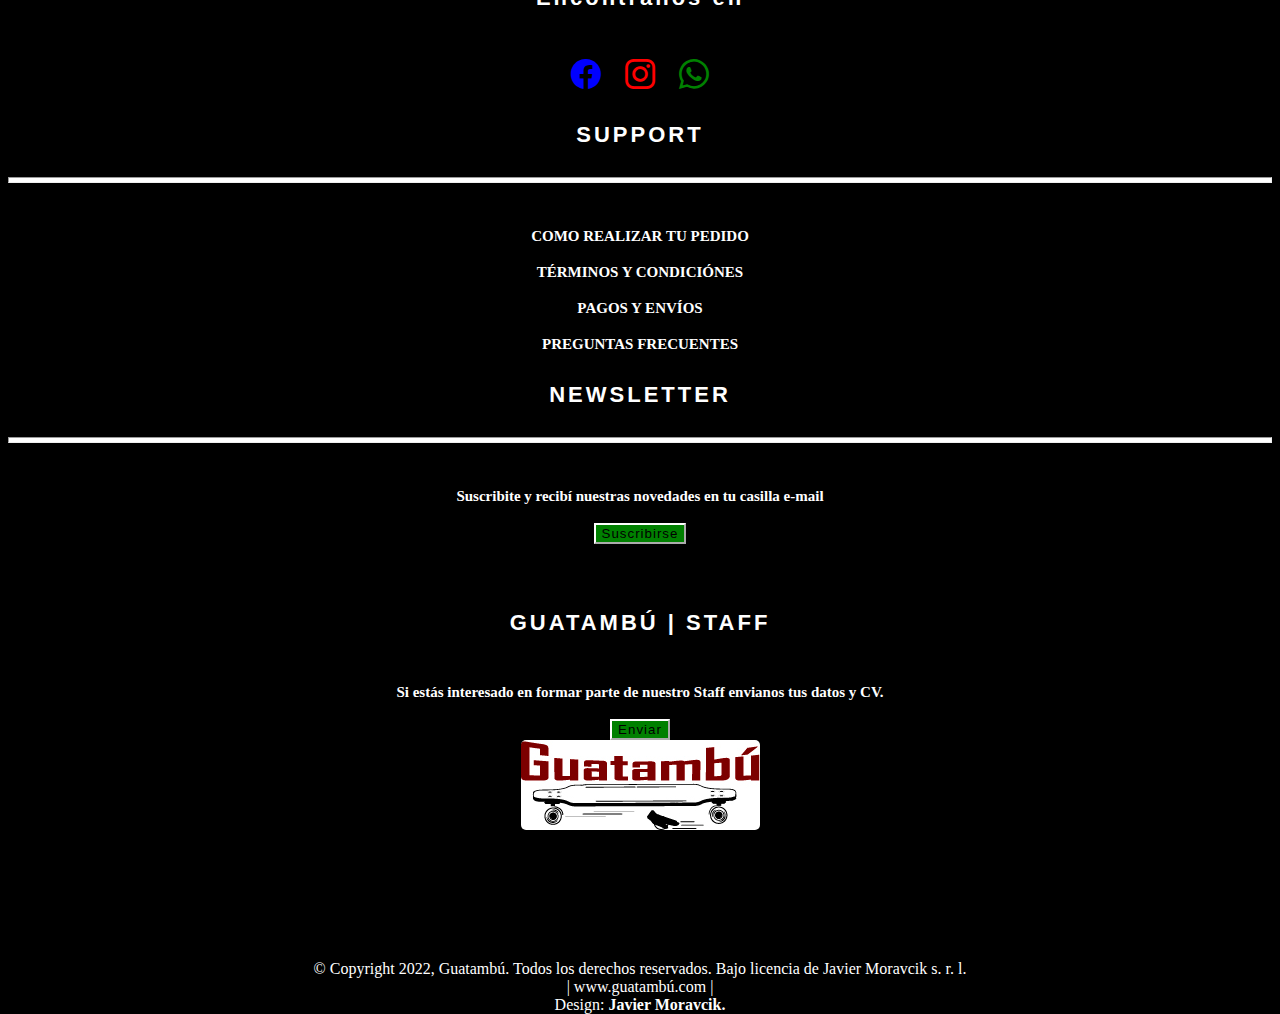
<file: skateboardingsass.html>
<!DOCTYPE html>
<html lang="en">
<head>
    <meta charset="UTF-8">
    <meta http-equiv="X-UA-Compatible" content="IE=edge">
    <meta name="viewport" content="width=device-width, initial-scale=1.0">
    <meta name="description" content="Seccion momentaneamente en reconstruccion, disponible proximamente">
    <meta name="keywords" content="surf, skate, calzado, torneo, competencia">
    <link href="https://cdn.jsdelivr.net/npm/bootstrap@5.2.0-beta1/dist/css/bootstrap.min.css" rel="stylesheet" integrity="sha384-0evHe/X+R7YkIZDRvuzKMRqM+OrBnVFBL6DOitfPri4tjfHxaWutUpFmBp4vmVor" crossorigin="anonymous">
    <link rel="stylesheet" href="https://cdnjs.cloudflare.com/ajax/libs/animate.css/4.1.1/animate.min.css"/>
    <link rel="stylesheet" href="https://cdn.jsdelivr.net/npm/bootstrap-icons@1.8.3/font/bootstrap-icons.css">
    <link rel="stylesheet" href="./css/estilos.css">
    <title>Guatambú - Skateboarding</title>
</head>
<body>
   <header>
  <div class="fixed-top">
    <section id="cuotas">
        <h1 class="animate__animated animate__bounce">¡Pagá hasta en 6 cuotas/sin interés!</h1>
    </section>
    <nav class="navbar navbar-expand-lg bg-light bordeNav">
        <div class="container-fluid">
          <a class="navbar-brand" href="#"><img src="./Imagenes/ultguata.jpg" alt="" class="logoNav"></a>
          <button class="navbar-toggler" type="button" data-bs-toggle="collapse" data-bs-target="#navbarNav" aria-controls="navbarNav" aria-expanded="false" aria-label="Toggle navigation">
            <span class="navbar-toggler-icon"></span>
          </button>
          <div class="collapse navbar-collapse justify-content-end menu" id="navbarNav">
            <ul class="navbar-nav nav">
                <li class="nav-item">
                    <input type="search" value="Buscar" class="buscador">
                  </li>
              <li class="nav-item">
                <a class="nav-link" href="index.html">Inicio</a>
              </li>
              <li class="nav-item">
                <a class="nav-link" href="hombresass.html">Hombre</a>
                <ul class="subMenu">
                  <li><a href="#">Remeras</a></li>
                  <li><a href="#">Jeans</a></li>
                  <li><a href="#">Camperas</a></li>
                  <li><a href="#">Zapatillas</a></li>
                  <li><a href="#">Accesorios</a></li>
              </ul>
              </li>
              </li>
              <li class="nav-item">
                <a class="nav-link" href="mujersass.html">Mujer</a>
                <ul class="subMenu">
                  <li><a href="#">Remeras</a></li>
                  <li><a href="#">Jeans</a></li>
                  <li><a href="#">Camperas</a></li>
                  <li><a href="#">Zapatillas</a></li>
                  <li><a href="#">Accesorios</a></li>
              </ul>
              </li>
              </li>
              <li class="nav-item">
                <a class="nav-link" href="skateboardingsass.html">Skateboarding</a>
                <ul class="subMenu">
                  <li><a href="#">Marcas</a></li>
                  <li><a href="#">Protecciones</a></li>
                  <li><a href="#">Repuestos Skates</a></li>
                  <li><a href="#">Team Skate</a></li>
              </ul>
              </li>
              <li class="nav-item">
                <a class="nav-link" href="nosotrossass.html">Nosotros</a>
              </li>
              <li class="nav-item">
                <a class="nav-link" href="contactosass.html">Contacto</a>
              </li>
            </ul>
          </div>
        </div> 
      </nav>
      </div>
    </header>
    <section class="paginaMantenimiento">
      <div class="textoMantenimiento">
      <h4><strong>¡SITIO WEB EN MANTENIMIENTO
        <br>
        <br>    
                    -PROXIMAMENTE DISPONIBLE- !
      </strong></h4>
    </div>
         
    </section>



    <footer class="footerSkateboarding animate__animated animate__bounceIn">
      <div class="container-fluid divFooter">
         <div class="row divFooter">
           <div class="col-md-3 caja1 mt-5">
             <h4 class="tituloNav">ABOUT GUATAMBÚ</h4>
             <hr class="hrBarra">
                 <br>
                 <br>
                 <a href="#" class="refNav">E-SHOP</a>
                 <br>
                 <br>
                 <a href="#" class="refNav">ADN GUATAMBÚ</a>
                 <br>
                 <br>
                 <a href="contactosass.html" target="_blank" class="refNav">CONTACTO</a>
                 <br>
                 <br>
                 <a href="#" class="refNav">SALE</a>
                 <br>
                 <br>
                 <br>
                 <h4 class="tituloNav">Encontranos en</h4>
                 <br>
                 <a href="https://www.facebook.com/" target="_blank"><i class="bi bi-facebook"></i></a>
                 <a href="https://www.instagram.com/" target="_blank"><i class="bi bi-instagram"></i></a>
                 <a href="https://web.whatsapp.com/" target="_blank"><i class="bi bi-whatsapp"></i></a>
           </div>
           <div class="col-md-3 caja2 mt-5">
             <h4 class="tituloNav">SUPPORT</h4>
             <hr class="hrBarra">
                 <br>
                 <br>
                 <a href="#" class="refNav">COMO REALIZAR TU PEDIDO</a>
                 <br>
                 <br>
                 <a href="#" class="refNav">TÉRMINOS Y CONDICIÓNES</a>
                 <br>
                 <br>
                 <a href="#" class="refNav">PAGOS Y ENVÍOS</a>
                 <br>
                 <br>
                 <a href="#" class="refNav">PREGUNTAS FRECUENTES</a>
           </div>
           <div class="col-md-3 caja3 mt-5">
             <h4 class="tituloNav">NEWSLETTER</h4>
             <hr class="hrBarra">
             <br>
             <br>
             <a href="#" class="refNav">Suscribite y recibí nuestras novedades en tu casilla e-mail</a>
             <br>
             <br>
             <a href="contactosass.html" target="_blank"><button type="text" class="btn btn-primary">Suscribirse</button></a>
             <br>
             <br>
             <br>
             <h4 class="tituloNav dos">GUATAMBÚ | STAFF</h4>
             <br>   
             <a href="#" class="refNav dos">Si estás interesado en formar parte de nuestro Staff envianos tus datos y CV.</a>
             <br>
             <br>
             <button type="submit" class="btn btn-primary">Enviar</button>
           </div>
           <div class="col-md-3 caja4 mt-5">
             <a href="index.html" target="_blank"><img src="./Imagenes/guatasi.jpg" alt="" class="logoFooter"></a>
             <br>
             <br>
                 <br>
                 <p class="parrafoCopyright">© Copyright 2022, Guatambú. Todos los derechos reservados.
                     Bajo licencia de Javier Moravcik s. r. l. 
                     <br> | www.guatambú.com |
                     <br>
                     Design: <strong>Javier Moravcik.</strong>   
                 </p>
           </div>
         </div>
       </div>
     </footer>

    <script src="https://cdn.jsdelivr.net/npm/bootstrap@5.2.0-beta1/dist/js/bootstrap.bundle.min.js" integrity="sha384-pprn3073KE6tl6bjs2QrFaJGz5/SUsLqktiwsUTF55Jfv3qYSDhgCecCxMW52nD2" crossorigin="anonymous">        
    </script>     

</body>
</html>
</file>
<file: css/estilos.css>
@charset "UTF-8";
body {
  background-color: black;
}

/* INICIO SECCION HTML INDEX */
#cuotas {
  background-color: black;
  color: white;
  text-align: center;
  height: 22px;
}
#cuotas h1 {
  font-size: 17px;
  letter-spacing: 2px;
  font-weight: bold;
}
#cuotas h1:hover {
  text-decoration: underline;
  color: red;
  transition: 0.2s;
}

.logoNav {
  filter: drop-shadow(7px 7px 10px rgb(0, 0, 0));
}
.logoNav:hover {
  transform: scale(1.1);
  transition: all 0.8s;
  overflow: hidden;
}

.logoNav, .logoFooter {
  border-radius: 5px;
}

ul li {
  font-size: 20px;
  font-weight: bold;
}
ul li:hover {
  text-decoration: underline;
}

.subMenu {
  position: absolute;
  background: black;
  border-radius: 5px;
  display: none;
  list-style: none;
}
.subMenu li a {
  display: block;
  font-size: 15px;
  padding: 10px;
  color: #fff;
  font-family: sans-serif;
  text-decoration: none;
}

.menu li:hover .subMenu {
  display: block;
}

.subMenu li a:hover {
  text-decoration: none;
  border-radius: 10px;
  border-top: none;
  color: red;
}

.buscador {
  margin-top: 10px;
  margin-right: 60px;
  width: 300px;
}

.bordeNav {
  border-bottom: 2px solid black;
}

.seleccion {
  background-image: url(../Imagenes/Green-leaves-texture-wood-board-background_3840x1200.jpg);
  background-size: cover;
  background-blend-mode: soft-light;
  height: 750px;
  background-color: rgb(24, 24, 24);
  background-attachment: fixed;
}
.seleccion .margen {
  margin-right: 30px;
}
.seleccion .card {
  background-color: transparent;
  margin-top: 50px;
}
.seleccion .card .tamaño {
  width: 300px;
  opacity: 75%;
}
.seleccion .card .tamaño:hover {
  border: 2px dashed white;
  opacity: 100%;
  transition: all 0.5s;
  transform: scale(1.1);
  overflow: hidden;
  filter: drop-shadow(7px 7px 10px rgb(91, 155, 32));
}

.margenCarousel, .datosContacto2 {
  margin-top: 118px;
}

/* INICIO SECCION CONTACTOS */
.formulario {
  background-color: black;
  color: white;
  height: auto;
}
.formulario .formu {
  margin-top: 30px;
}

.btn-primary, .button1 {
  background-color: green;
  border-color: white;
  letter-spacing: 1px;
}
.btn-primary:hover, .button1:hover {
  font-weight: bold;
  background-color: green;
  transform: scale(0.9);
  border-color: white;
}
.btn-primary:focus, .button1:focus {
  background-color: blue;
}

/* EXTEND REALIZADO SOBRE BOTONES DEL FORMULARIO EN SECCION CONTACTO */
.button1 {
  color: white;
  margin-left: 10px;
  font-weight: bold;
}

h2 {
  padding: 30px;
  text-align: center;
  text-decoration: underline;
  font-size: 40px;
  font-weight: bold;
  letter-spacing: 3px;
}

.flex, .mapa {
  margin-left: 20px;
  margin-right: 20px;
}

iframe {
  margin-top: 50px;
}

.fondo {
  background-color: black;
  height: 560px;
}

.datosContacto2 {
  display: grid;
  grid-gap: 2px;
  grid-template-columns: 1fr 1fr;
  grid-template-rows: repeat(1);
  grid-template-areas: "datosContacto datosContacto";
}
.datosContacto2 .datosContacto {
  grid-area: datosContacto;
}
.datosContacto2 .bannerContacto {
  height: 270px;
  background-image: url(../Imagenes/bannercontacto.jpg);
  background-size: cover;
  display: flex;
  justify-content: center;
  margin-top: -2px;
}
.datosContacto2 .tituloBannerContacto {
  color: black;
  font-family: "Times New Roman", Times, serif;
  font-size: 40px;
  margin-top: 50px;
  letter-spacing: 3px;
}
.datosContacto2 .textoContacto {
  color: black;
  text-align: center;
  font-weight: bold;
}

/* FIN SECCION HTML CONTACTOS */
/* INICIO SECCION HTML FOOTER */
footer {
  border-top: 1px solid white;
  height: 550px;
}
footer .divFooter {
  text-align: center;
  background-color: black;
  color: white;
}
footer .divFooter .tituloNav {
  font-size: 22px;
  font-family: sans-serif;
  letter-spacing: 3px;
  font-weight: bold;
}
footer .divFooter .refNav {
  color: white;
  text-decoration: none;
  font-weight: bold;
  font-size: 15px;
}
footer .divFooter .refNav:hover {
  color: rgb(190, 10, 10);
}
footer .divFooter .bi-facebook, footer .divFooter .bi-instagram, footer .divFooter .bi-whatsapp {
  font-size: 30px;
  margin: 10px;
}
footer .divFooter .bi-facebook:hover {
  color: rgb(73, 96, 230);
}
footer .divFooter .bi-instagram:hover {
  color: rgb(201, 72, 72);
}
footer .divFooter .bi-whatsapp:hover {
  color: green;
}
footer .divFooter .logoFooter:hover {
  filter: drop-shadow(7px 7px 10px rgb(255, 255, 255));
}
footer .divFooter .logoFooter:hover {
  transform: scale(1.1);
  transition: all 0.8s;
  overflow: hidden;
}

.parrafoCopyright {
  margin-top: 90px;
}

.hrBarra {
  height: 4px;
  background-color: white;
}

/* INICIO SECCION HTML NOSOTROS */
.bannerNosotros {
  margin-top: 130px;
}
.bannerNosotros:hover {
  -webkit-transform: rotateY(180deg);
  -webkit-transform-style: preserve-3d;
  transform: rotateY(180deg);
  transform-style: preserve-3d;
  transition: all 0.5s;
}

.fondoDescripcionNosotros {
  background-color: black;
  color: white;
}
.fondoDescripcionNosotros .imagenDescripcionNosotros {
  background-image: url(../Imagenes/empresa-bg\ \(1\).jpg);
  background-position-x: -600px;
}
.fondoDescripcionNosotros .nos {
  margin-top: 180px;
  opacity: 70%;
  border-radius: 30px;
}
.fondoDescripcionNosotros .nos:hover {
  border-radius: 50%;
  -webkit-border-radius: 50%;
  box-shadow: 0px 0px 15px 15px #ec731e;
  -webkit-box-shadow: 0px 0px 15px 15px #ec731e;
  transform: rotate(360deg);
  -webkit-transform: rotate(360deg);
  transition: all 1s;
}

.descripcionNosotrosTitulo {
  background-color: rgb(255, 255, 255);
  color: rgb(151, 17, 17);
  margin-top: -20px;
  margin-left: 200px;
  position: absolute;
  font-size: 32px;
  font-weight: bold;
  width: 950px;
  text-align: center;
  border-radius: 5px;
  border: 1px solid rgb(0, 0, 0);
}
.descripcionNosotrosTitulo:hover {
  background-image: linear-gradient(to right, black, transparent);
}

.descripcionNosotrosParrafo {
  margin-top: 40px;
  text-align: center;
  color: rgb(235, 235, 178);
}

/* INICIO SECCION HTML HOMBRE */
.presentacionCatalogo {
  margin-top: 130px;
  justify-content: space-around;
  background-color: black;
  color: white;
  width: 100%;
}
.presentacionCatalogo .pCHLista {
  margin-top: 40px;
}
.presentacionCatalogo .ubicacionHombre, .presentacionCatalogo .ubicacionMujer {
  margin-top: 40px;
}
.presentacionCatalogo .ubicacionHombre:hover, .presentacionCatalogo .ubicacionHombre:hover, .presentacionCatalogo .ubicacionMujer:hover, .presentacionCatalogo .ubicacionMujer:hover {
  transition: all 0.5s;
  transform: scale(1.1);
  overflow: hidden;
}

.listaCatalogo {
  list-style: none;
  margin-top: 50px;
}
.listaCatalogo li a {
  text-decoration: none;
  color: white;
  font-size: 23px;
  line-height: 35px;
  margin-left: 15px;
}
.listaCatalogo .folder {
  width: 30px;
  height: 30px;
}

.listaCatalogo li a:hover {
  color: rgb(139, 3, 3);
  text-decoration: underline;
  transition: all 0.3s;
}

.h3Productos, .h3RangoDePrecios, .h3Categorias {
  font-size: 30px;
  color: white;
  letter-spacing: 2px;
  font-weight: bold;
}

.h3Categorias {
  margin-left: 30px;
  margin-top: 30px;
}

.fotoCatalogo, .pCHLista2 {
  color: white;
  height: auto;
}

.llavero, .stickers {
  display: none;
}

.card-img-top {
  opacity: 85%;
}
.card-img-top:hover {
  transition: all 0.5s;
  transform: scale(1.1);
  overflow: hidden;
  opacity: 100%;
}

.columnaCatalogo {
  margin-top: 50px;
}
.columnaCatalogo .cardTamaño {
  width: 200px;
}
.columnaCatalogo .cardTamaño .card-body {
  text-align: center;
  background-color: rgb(32, 32, 32);
  height: 150px;
}
.columnaCatalogo .cardTamaño .card-body .card-title, .columnaCatalogo .cardTamaño .card-body .card-text, .columnaCatalogo .cardTamaño .card-body .comprar {
  text-align: center;
}
.columnaCatalogo .cardTamaño .card-body .card-title, .columnaCatalogo .cardTamaño .card-body .card-text {
  background-color: rgb(75, 75, 75);
  height: 30px;
}
.columnaCatalogo .cardTamaño .card-body .card-body, .columnaCatalogo .cardTamaño .card-body .card-title, .columnaCatalogo .cardTamaño .card-body .card-text {
  border-radius: 6px;
}

.comprar {
  background-color: blue;
  font-weight: bold;
}

/* INICIO SECCION HTML SKATEBOARDING */
.paginaMantenimiento {
  margin-top: 130px;
  height: 800px;
  background-image: url(../Imagenes/skatepark.jpg);
  background-blend-mode: soft-light;
  background-color: rgb(102, 102, 102);
  background-size: cover;
}
.paginaMantenimiento .textoMantenimiento {
  padding-top: 300px;
  width: 650px;
  margin-left: 350px;
  text-align: center;
}

.footerHombre, .footerMujer {
  margin-top: 120px;
}

/* MIXIN REALIZADO SOBRE PARRAFO EN SECCION NOSOTROS */
.descripcionNosotrosParrafo {
  font-weight: bold;
  text-decoration: underline;
  -webkit-text-decoration-color: rgb(224, 170, 20);
          text-decoration-color: rgb(224, 170, 20);
  -webkit-text-decoration-style: underline;
          text-decoration-style: underline;
}

/* MEDIA QUERI HTML INDEX */
@media screen and (max-width: 776px) {
  .seleccion {
    height: auto;
  }
  .hrBarra {
    margin-right: 30px;
  }
}
/* MEDIA QUERI HTML NOSOTROS */
@media screen and (max-width: 776px) {
  .descripcionNosotrosTitulo {
    font-size: 17px;
    width: 300px;
    margin-left: 70px;
  }
  .nos {
    margin-top: 20px;
  }
}
/* MEDIA QUERI CONTACTO */
@media screen and (max-width: 776px) {
  .contenedorContacto2 {
    display: grid;
    grid-template-columns: 100%;
    grid-template-areas: "datosContacto";
  }
  .datosContacto {
    grid-area: datosContacto;
  }
  .bannerContacto {
    background-image: url(../Imagenes/bannercontacto.jpg);
    background-position: -270px;
  }
  .textoBannerContacto {
    margin-top: -20px;
  }
  .submit, .reset {
    padding-left: 10px;
  }
  .reset {
    margin-left: 15px;
  }
  .button1 {
    display: none;
  }
}
/* MEDIA QUERI HOMBRE */
@media screen and (max-width: 550px) {
  .cardTamaño {
    width: 300px;
    text-align: center;
    margin-top: 40px;
  }
  .tarjeta {
    display: contents;
    flex-direction: row;
  }
  .columnaCatalogo {
    justify-content: space-around;
  }
}
@media screen and (max-width: 776px) {
  .pCHLista2 {
    display: none;
  }
  .cardTamaño {
    width: 200px;
    text-align: center;
    margin-top: 40px;
  }
  .h3Productos, .folder {
    text-align: center;
  }
  .listaCatalogo {
    margin-left: -10px;
  }
  .hrBarra {
    margin-left: 20px;
  }
  .tarjeta {
    display: contents;
    flex-direction: row;
  }
  .columnaCatalogo {
    justify-content: space-around;
  }
}
/* MEDIA QUERI MUJER */
@media screen and (max-width: 776px) {
  .ubicacionMujer {
    margin-left: 7px;
  }
}
/* MEDIA QUERI HTML SKATEBOARDING */
@media screen and (max-width: 776px) {
  .textoMantenimiento {
    display: none;
  }
}
@media only screen and (max-width: 776px) {
  .logoNav {
    filter: drop-shadow(7px 7px 10px rgb(150, 39, 39));
  }
  .altura {
    height: 250px;
  }
  .seleccion {
    background-blend-mode: soft-light;
    background-color: rgb(51, 51, 51);
  }
}
/* MAPA Y MAPGET (+ @each) REALIZADO EN LA SECCION HTML SKATEBOARDING - IMPLEMENTADO EN ICONOS DE LAS REDES EN EL FOOTER*/
.textoMantenimiento h4 {
  background-color: rgba(49, 49, 49, 0.747);
  font-size: 40px;
  border-radius: 10px;
  color: rgb(231, 134, 6);
}

.bi-facebook {
  color: blue;
}

.bi-instagram {
  color: red;
}

.bi-whatsapp {
  color: green;
}/*# sourceMappingURL=estilos.css.map */
</file>
